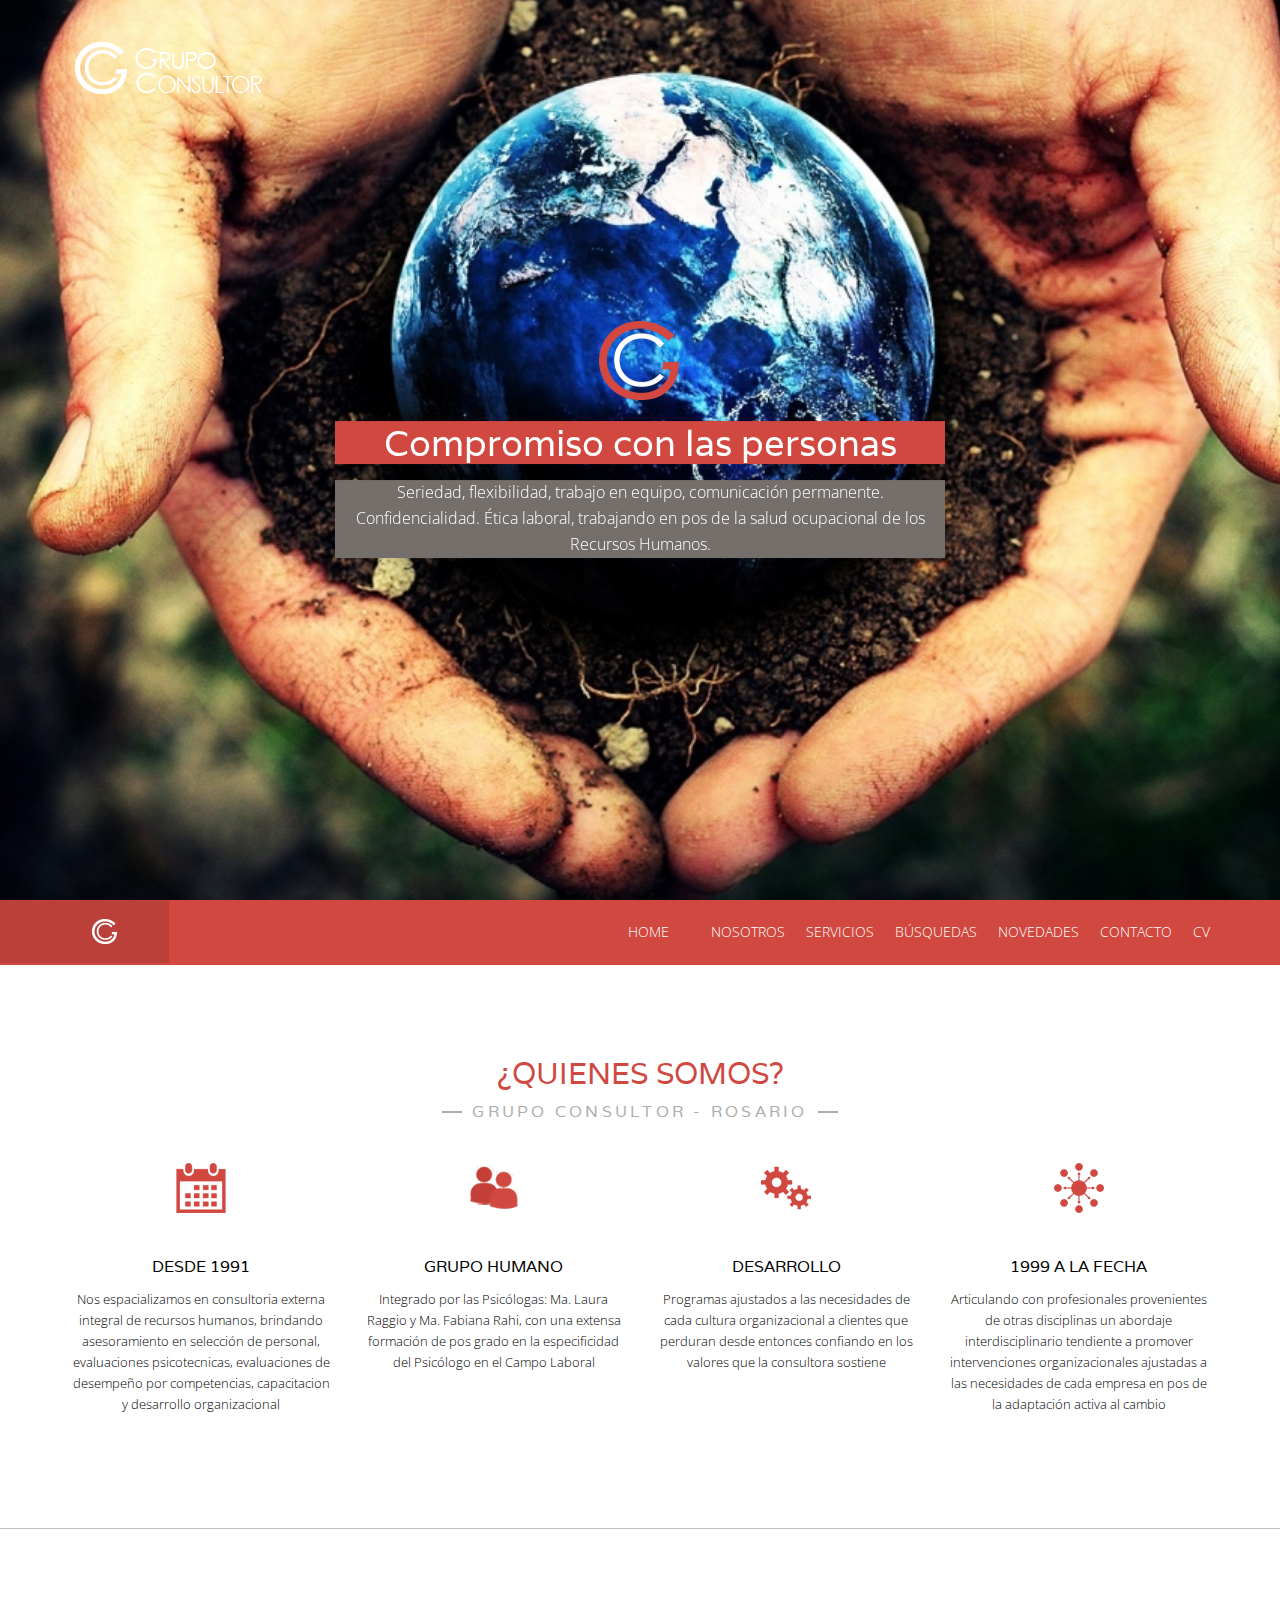
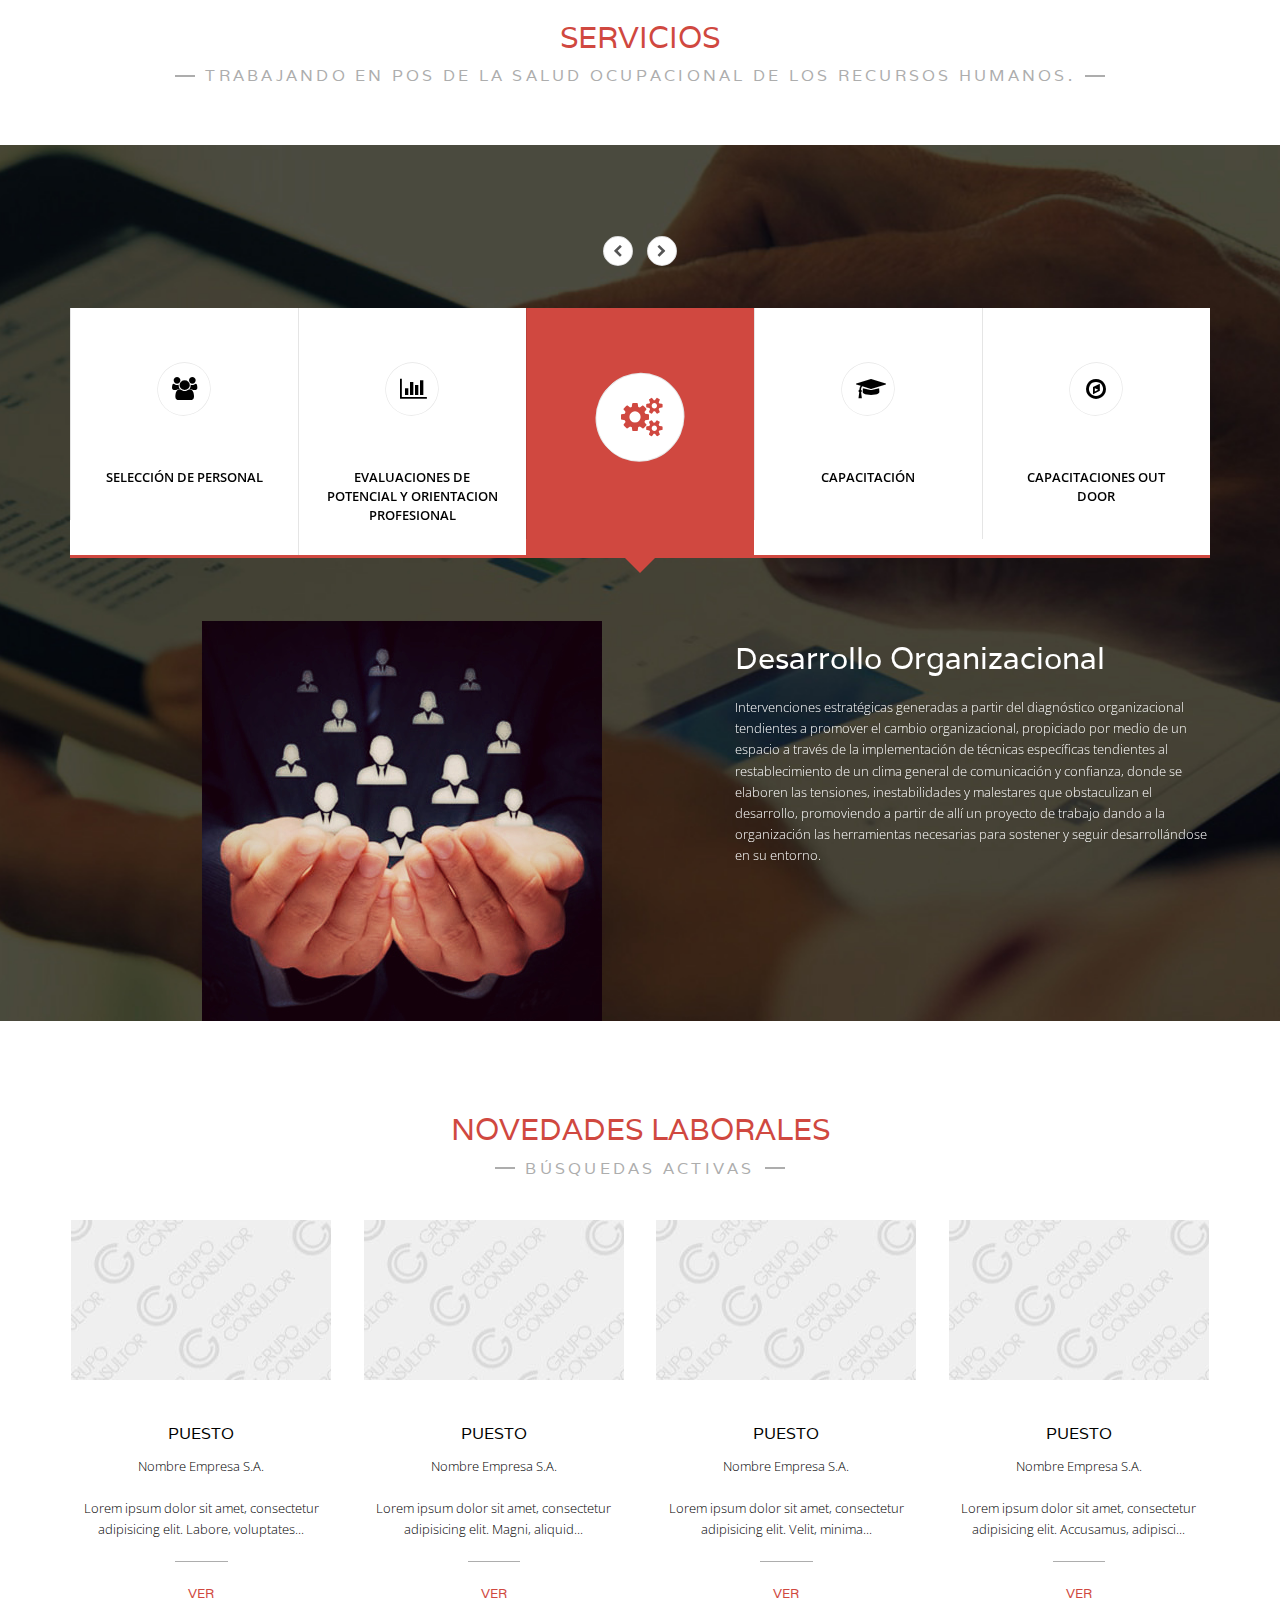
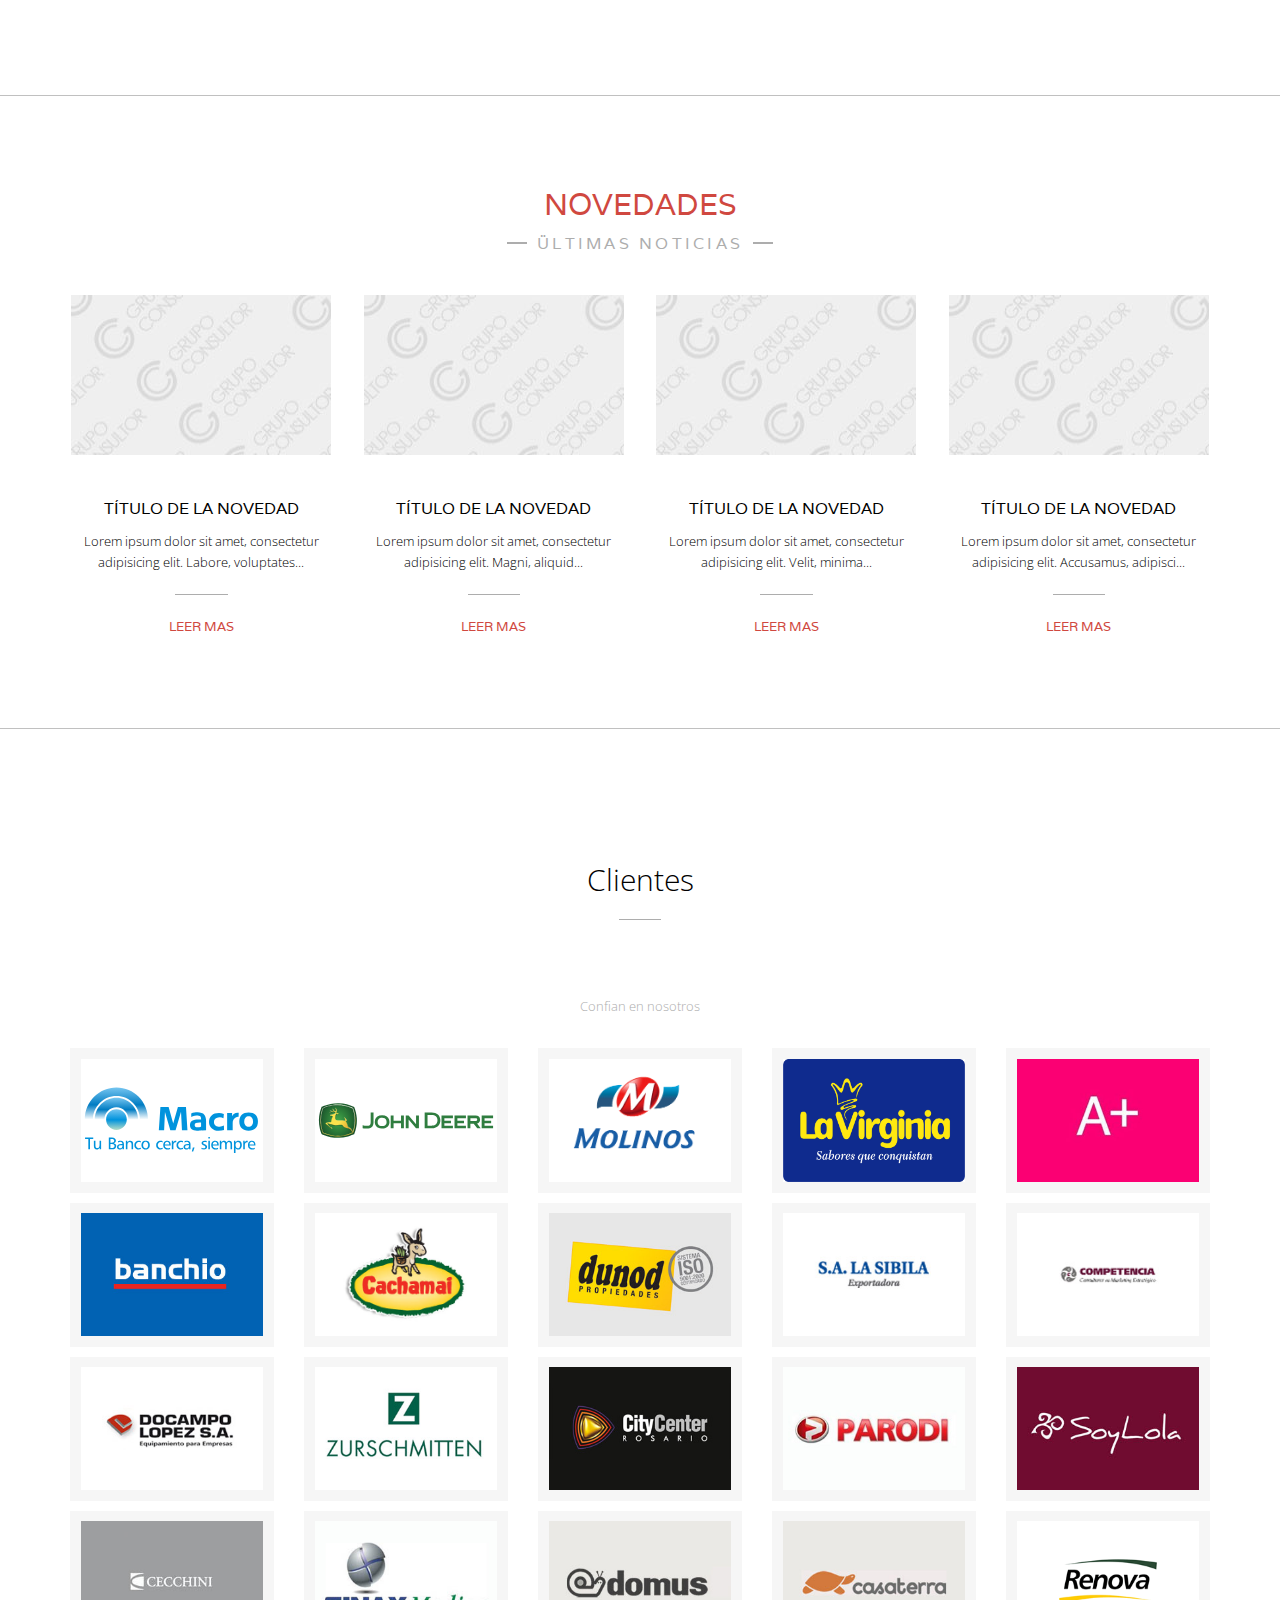
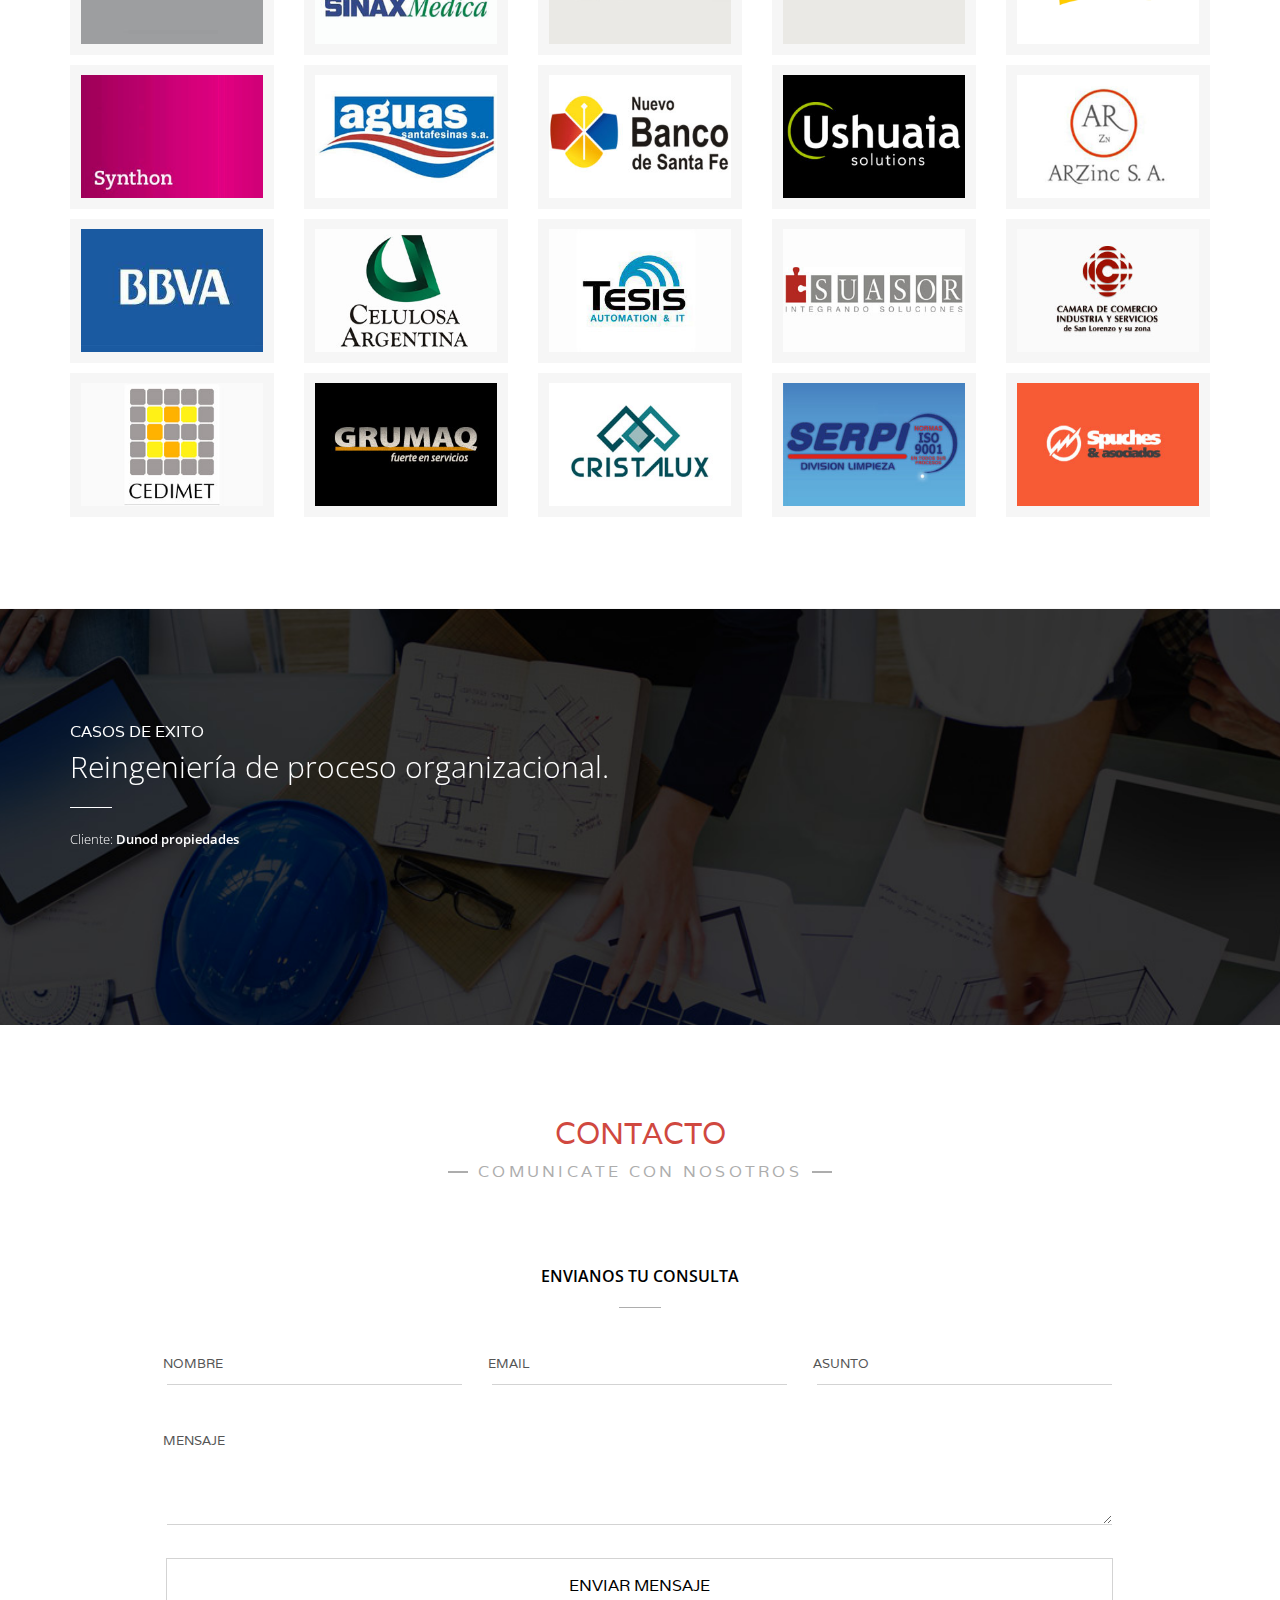
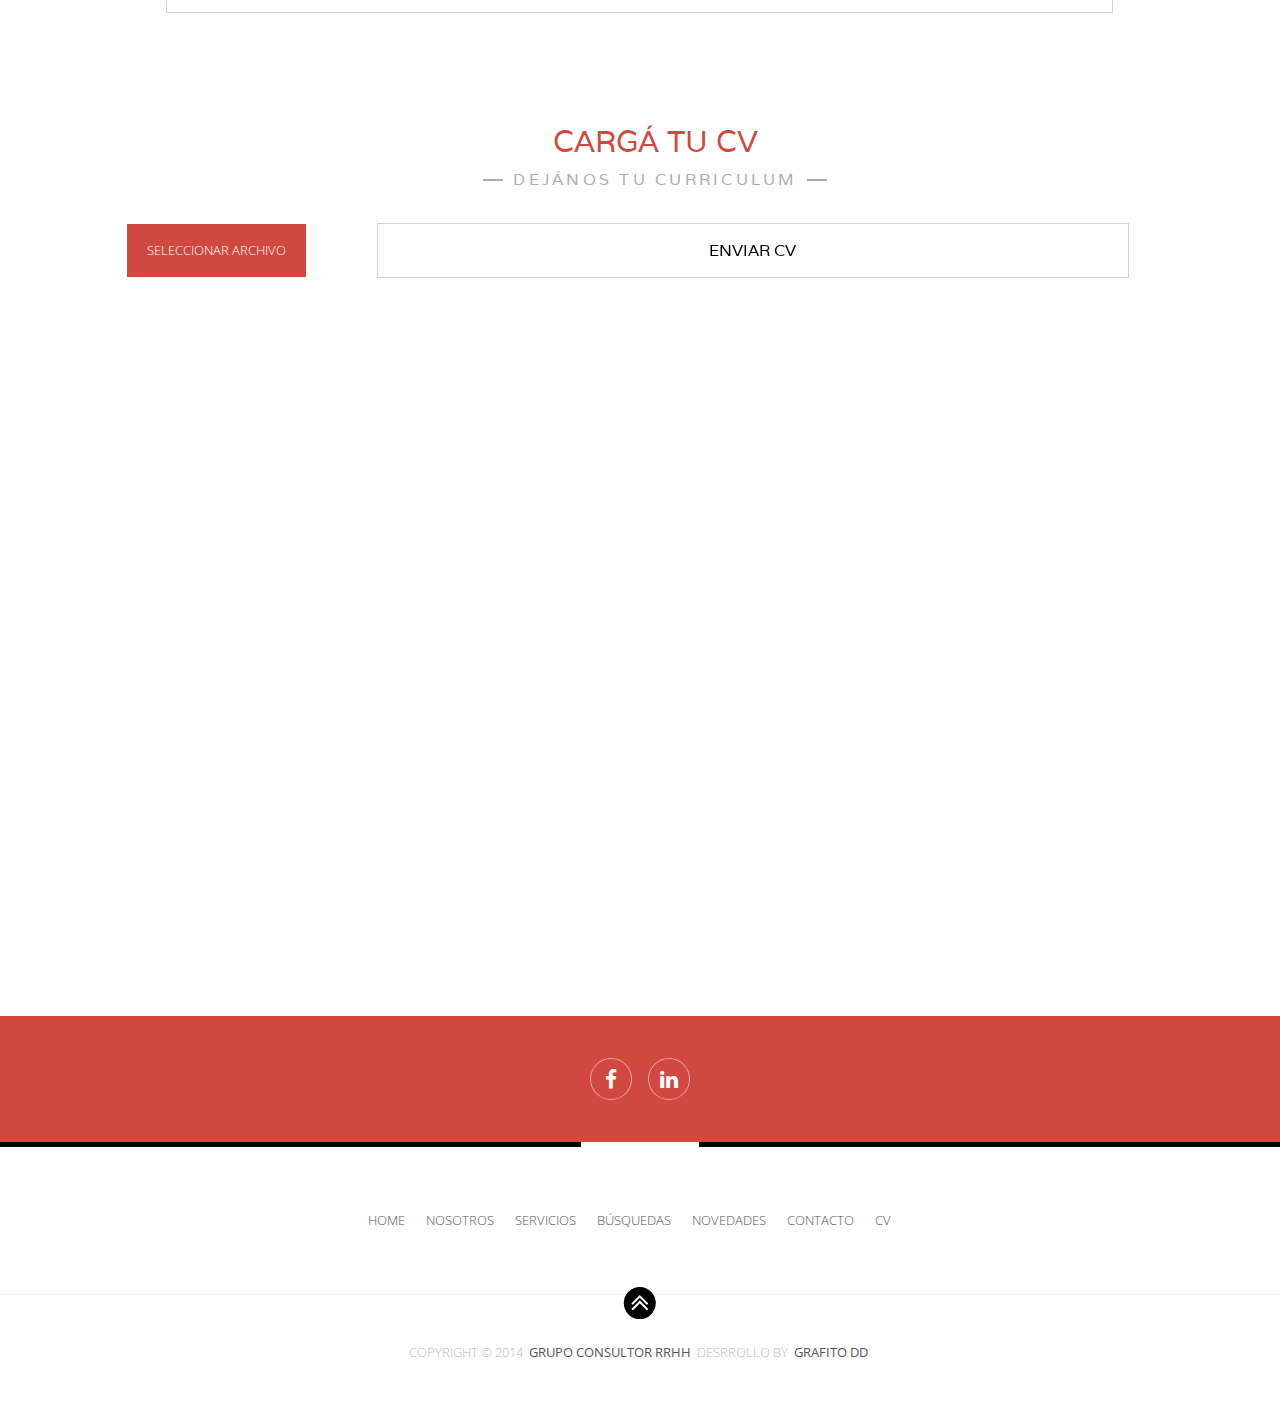
<file: index.html>
<!doctype html>
<html lang="en" class="no-js">
    <head>
        <meta charset="utf-8">
        <!--[if IE]><meta http-equiv='X-UA-Compatible' content='IE=edge,chrome=1'><![endif]-->
        <meta name="viewport" content="width=device-width, initial-scale=1">
        <title>Grupo Consultor RRHH</title>
        <meta name="description" content="">
        <link rel="shortcut icon" href="images/cuz.png">

        <link href='http://fonts.googleapis.com/css?family=Open+Sans:400,300,600,700,800|Varela' rel='stylesheet' type='text/css'>
        <link rel="stylesheet" href="styles/screen.css">

        <script src="scripts/components/require.js" data-main="scripts/options"></script>
    </head>
<body data-preloader="on">
    <!--[if lt IE 9]>
      <p class="browsehappy">You are using an <strong>outdated</strong> browser. Please <a href="http://browsehappy.com/">upgrade your browser</a> to improve your experience.</p>
    <![endif]-->

    <div id="home" data-smooth-scroll="on">
        <section class="box-intro-large">
           
            <div class="intro-container" data-box-img="images/bg-header.jpg">
                <div class="box-img"><span></span></div>
                <div class="container">
                    <div class="row">
                        <div class="col-md-12">
                            <div class="intro-logo">
                                <a href="#"><img src="images/load.svg" data-src="images/logo-intro.png" alt="logo intro"></a>
                            </div>
                        </div>
                    </div>                         
                </div> 

                <div class="container intro-center">
                    <div class="row">
                        <div class="col-md-6 col-md-offset-3">
                            <div class="text-center text-white">
                                <img src="images/load.svg" data-src="images/cuz.png" alt="cuz"><p>
                                <h3 class="no-margin-header">Compromiso con las personas</h3>
                                <p class="uppercase-header">Seriedad, flexibilidad, trabajo en equipo, comunicación permanente. Confidencialidad. Ética laboral, trabajando en pos de la salud ocupacional de los Recursos Humanos.</p>
                            </div>
                        </div>
                    </div> 
                </div>
            </div>
        </section>

        <header class="main-header" data-sticky="true">
            <section class="header-navbar bg-alpha" data-menu-scroll="true">
                <div class="container">
                    <div class="row">
                        <div class="col-sm-2 col-xs-4">
                            <figure class="identity">
                            	<a href="index.html">
                            		<img alt="Theme logo" src="images/logo.png">
                            	</a>
                            </figure>
                        </div> 
                        <div class="col-sm-10 col-xs-8">
                            <nav class="main-nav">
                            	<a href="#" class="responsive-menu align-right"><i class="icon-333 font-2x text-white"></i></a>
                            	<ul class="inline-list align-right uppercase">   			
                            		<li><a href="#home">Home</a><li>
                            		<li><a href="#about">Nosotros</a></li>
                            		<li><a href="#services">Servicios</a></li>
                            		<li><a href="#busquedas">Búsquedas</a></li>
                            		<li><a href="#news">Novedades</a></li>
                            		<li><a href="#contact">Contacto</a></li>
                            		<li><a href="#cv">CV</a></li>
                            	</ul>
                            </nav>
                        </div> 
                    </div> 
                </div> 
            </section> 
        </header> 

		<section id="about" class="box">
			<div class="container">
				<div class="row">
					<div class="col-md-12">
						<div class="fancy-title text-center uppercase">
							<h4 class="text-alpha">¿QUIENES SOMOS?</h4>
							<h6 class="text-grey text-air">Grupo Consultor - Rosario</h6>
						</div>
						<div class="space-1x"></div>
					</div>
				</div> 
				<div class="row">
					<ul class="loop-features clean-list">
						<li class="col-md-3 col-sm-6">
							<div class="feature-item text-center">
								<div class="featured-icon align-center">
									<img src="images/icon-inicio.png">
								</div>			
								<h6 class="uppercase">Desde 1991</h6>
								<p>Nos espacializamos en  consultoria externa  integral de recursos humanos, brindando asesoramiento en selección de personal, evaluaciones psicotecnicas, evaluaciones de desempeño por competencias, capacitacion y desarrollo organizacional</p>
							</div>
						</li>
						<li class="col-md-3 col-sm-6">
							<div class="feature-item text-center">
								<div class="featured-icon align-center">
									<img src="images/icon-equipo.png">
								</div>			
								<h6 class="uppercase">Grupo humano</h6>
								<p>Integrado por las Psicólogas: Ma. Laura Raggio y Ma. Fabiana Rahi, con una extensa formación de pos grado en la especificidad del Psicólogo en el Campo Laboral</p>
							</div>
						</li>
						<li class="col-md-3 col-sm-6">
							<div class="feature-item text-center">
								<div class="featured-icon align-center">
									<img src="images/icon-desarrollo.png">
								</div>			
								<h6 class="uppercase">Desarrollo</h6>
								<p>Programas ajustados a las necesidades de cada cultura organizacional a clientes que perduran desde entonces confiando en los valores que la consultora sostiene</p>
							</div>
						</li>
						<li class="col-md-3 col-sm-6">
							<div class="feature-item text-center">
								<div class="featured-icon align-center">
									<img src="images/icon-articular.png">
								</div>			
								<h6 class="uppercase">1999 a la fecha</h6>
								<p>Articulando con profesionales provenientes de otras disciplinas un abordaje interdisciplinario tendiente a promover intervenciones organizacionales ajustadas a las necesidades de cada empresa en pos de la adaptación activa al cambio</p>
							</div>
						</li>
					</ul>
				</div> 
			</div> 
		</section> 

		<section id="services" class="box box-title">
			<div class="container">
				<div class="row">
					<div class="col-md-12">
						<div class="fancy-title text-center uppercase">
							<h4 class="text-alpha">Servicios</h4>
							<h6 class="text-grey text-air">Trabajando en pos de la salud ocupacional de los Recursos Humanos.</h6>
						</div>
					</div>
				</div> 
			</div> 
		</section> 

		<section class="box box-no-bottom" data-box-img="images/servicios.jpg">
			<div class="box-img"><span></span></div>
			<div class="container">
				<div class="row">
					<div class="col-md-12">
						<div id="big-tabs-nav" class="slide-navigation align-center">
							<ul class="inline-list">
								<li>
									<a href="#" class="bg-white" data-target="prev">
										<i class="icon-110"></i>
									</a>
								</li>
								<li>
									<a href="#" class="bg-white" data-target="next">
										<i class="icon-111"></i>
									</a>
								</li>
							</ul>
						</div>
						<div class="big-tabs" data-sudo-slider='{"slideCount":5, "moveCount":1, "customLink":"#big-tabs-nav a, .big-tabs li", "continuous":true}'>
							<ul class="clean-list">
								<li data-target="4">
									<div class="tab-item uppercase text-center">
										<div class="shape-square bg-white">
											<i class="icon-524 font-6x"></i>
										</div>
										<h6 class="font-alpha"><small>Selección de personal</small></h6>
									</div>
								</li>
								<li data-target="5">
									<div class="tab-item uppercase text-center">
										<div class="shape-square bg-white">
											<i class="icon-44 font-6x"></i>
										</div>
										<h6 class="font-alpha"><small>Evaluaciones de potencial y orientacion profesional</small></h6>
									</div>
								</li>
								<li data-target="1" class="active-big-tab">
									<div class="tab-item uppercase text-center">
										<div class="shape-square bg-white">
											<i class="icon-130 font-6x"></i>
										</div>
										<h6 class="font-alpha"><small>Desarrollo organizacional</small></h6>
									</div>
								</li>
								<li data-target="2">
									<div class="tab-item uppercase text-center">
										<div class="shape-square bg-white">
											<i class="icon-247 font-6x"></i>
										</div>
										<h6 class="font-alpha"><small>Capacitación</small></h6>
									</div>
								</li>
								<li data-target="3">
									<div class="tab-item uppercase text-center">
										<div class="shape-square bg-white">
											<i class="icon-136 font-6x"></i>
										</div>
										<h6 class="font-alpha"><small>Capacitaciones Out Door</small></h6>
									</div>
								</li>
							</ul>
						</div>

						<div class="big-tabs-content" data-sudo-slider='{"customLink":"#big-tabs-nav a, .big-tabs li", "continuous":true}'>
							<ul class="inline-list">
								<li class="row">
									<div class="col-md-7">
										<figure class="text-center no-margin">
											<img src="images/desarrollo-organizacional.jpg" alt="Desarrollo Organizacional">
										</figure>
									</div>
									<div class="col-md-5">
										<h4>Desarrollo Organizacional</h4>
										<p>Intervenciones estratégicas generadas a partir del diagnóstico organizacional tendientes a promover el cambio organizacional, propiciado por medio de un espacio a través  de la implementación de técnicas específicas tendientes al restablecimiento de un clima general de comunicación y confianza, donde se elaboren las tensiones,  inestabilidades y malestares  que obstaculizan el desarrollo, promoviendo a partir de allí un proyecto de trabajo dando a la organización las herramientas necesarias para sostener y seguir desarrollándose en su entorno.</p>
									</div>
								</li>
								<li class="row">
									<div class="col-md-7">
										<figure class="text-center no-margin">
											<img src="images/servicios-rrhh.jpg" alt="Capacitación">
										</figure>
									</div>
									<div class="col-md-5">
										<h4>Capacitación</h4>
										<p>Todos nuestros cursos poseen instancias de práctica. Utilizamos estudios de caso, damatizaciones, videos, filmaciones, diseños de proyectos y toda una amplia gama de técnicas grupales (juegos vivenciales y de supervivencia). Las cuales pueden llevarse a cabo in-company o bien outdoor, de acuerdo al requerimiento de la empresa.  Los programas de capacitación  se realizan sobre la demanda  singular de cada Compañía, en base a la temática que la misma considere trabajar. </p>
										<p>No obstante se brinda un asesoramiento conjunto en pos de que haya un retorno de la capacitación realizada a largo plazo. </p>
									</div>
								</li>
								<li class="row">
									<div class="col-md-7">
										<figure class="text-center no-margin">
											<img src="images/capacitacion-outdoor.jpg" alt="Capacitaciones Out–Door">
										</figure>
									</div>
									<div class="col-md-5">
										<h4>Capacitaciones Out–Door</h4>
										<p>El entrenamiento Outdoor  es la combinación de la formación tradicional en la empresa con ejercicios al aire libre y una metodología basada en el aprendizaje a través de la experiencia directa. En los programas  Outdoor  se realizan actividades que combinan la competitividad deportiva, la diversión y el trabajo en equipo, abordándose aquellos aspectos que resultan cruciales para la gestión de los Recursos Humanos en toda organización, siendo el elemento diferenciador un entorno diferente donde se busca potenciar en los participantes una serie de habilidades y comportamientos que les serán muy útiles en el trabajo diario. </p>
									</div>
								</li>
								<li class="row">
									<div class="col-md-7">
										<figure class="text-center no-margin">
											<img src="images/seleccion-personal.jpg" alt="Selección de personal">
										</figure>
									</div>
									<div class="col-md-5">
										<h4>Seleccion de personal</h4>
										<p>En la actualidad es  reconocida la importancia que tiene el "capital humano"  como factor de éxito de una empresa. La calidad del "capital humano" con que cuente una empresa será una cuestión vital para que se alcancen los objetivos establecidos y para ello es indispensable tener un adecuado proceso de selección de personal. </p>
										<p>Nuestro servicio se orienta a es escoger y calificar los candidatos más adecuados para responder a las necesidades que plantea la organización, analizando previamente su cultura para poder, a partir de allí, comenzar el proceso integral de selección armándolo a la medida de la empresa cliente.</p>
									</div>
								</li>
								<li class="row">
									<div class="col-md-7">
										<figure class="text-center no-margin">
											<img src="images/busqueda.jpg" alt="Evaluaciones de potencial y orientacion de carrera profesional">
										</figure>
									</div>
									<div class="col-md-5">
										<h4>Evaluaciones de potencial y orientacion de carrera profesional</h4>
										<p>Identificar profesionales de alto potencial para futuras promociones a puestos directivos y de relevancia, o bien  a candidatos preseleccionados en procesos de reclutamiento, para determinar puntos de mejora a profundizar en procesos de desarrollo (coaching, mentoring)</p>

										<p>Orientación a profesionales  frente a un cambio laboral personal.</p>
									</div>
								</li>
							</ul>
						</div>
					</div>
				</div> 
			</div> 
		</section> 

		<section id="busquedas" class="box">
			<div class="container">
				<div class="row">
					<div class="col-md-12">
						<div class="fancy-title text-center uppercase">
							<h4 class="text-alpha">Novedades laborales</h4>
							<h6 class="text-grey text-air">Búsquedas activas</h6>
						</div>
						<div class="space-1x"></div>
					</div>
				</div> 
				<div class="row">
					<ul class="loop-features clean-list">
						<li class="col-md-3 col-sm-6">
							<div class="feature-item text-center">
								<div class="featured-icon align-center">
									<a href="busqueda.html"><img src="images/novedad.jpg"></i></a>
								</div>			
								<h6 class="uppercase"><a href="busqueda.html">Puesto</a></h6>
								<p>Nombre Empresa S.A.</p>
								<p>Lorem ipsum dolor sit amet, consectetur adipisicing elit. Labore, voluptates...</p>
								<hr class="hr-20 align-center">
								<a href="busqueda.html" class="font-beta uppercase text-alpha">Ver</a>
							</div>
						</li>
						<li class="col-md-3 col-sm-6">
							<div class="feature-item text-center">
								<div class="featured-icon align-center">
									<a href="busqueda.html"><img src="images/novedad.jpg"></i></a>
								</div>			
								<h6 class="uppercase"><a href="busqueda.html">Puesto</a></h6>
								<p>Nombre Empresa S.A.</p>
								<p>Lorem ipsum dolor sit amet, consectetur adipisicing elit. Magni, aliquid...</p>
								<hr class="hr-20 align-center">
								<a href="busqueda.html" class="font-beta uppercase text-alpha">Ver</a>
							</div>
						</li>
						<li class="col-md-3 col-sm-6">
							<div class="feature-item text-center">
								<div class="featured-icon align-center">
									<a href="busqueda.html"><img src="images/novedad.jpg"></i></a>
								</div>			
								<h6 class="uppercase"><a href="busqueda.html">Puesto</a></h6>
								<p>Nombre Empresa S.A.</p>
								<p>Lorem ipsum dolor sit amet, consectetur adipisicing elit. Velit, minima...</p>
								<hr class="hr-20 align-center">
								<a href="busqueda.html" class="font-beta uppercase text-alpha">Ver</a>
							</div>
						</li>
						<li class="col-md-3 col-sm-6">
							<div class="feature-item text-center">
								<div class="featured-icon align-center">
									<a href="busqueda.html"><img src="images/novedad.jpg"></i></a>
								</div>			
								<h6 class="uppercase"><a href="busqueda.html">Puesto</a></h6>
								<p>Nombre Empresa S.A.</p>
								<p>Lorem ipsum dolor sit amet, consectetur adipisicing elit. Accusamus, adipisci...</p>
								<hr class="hr-20 align-center">
								<a href="busqueda.html" class="font-beta uppercase text-alpha">Ver</a>
							</div>
						</li>
					</ul>
				</div> 
			</div> 
		</section> 

		<section id="news" class="box">
			<div class="container">
				<div class="row">
					<div class="col-md-12">
						<div class="fancy-title text-center uppercase">
							<h4 class="text-alpha">Novedades</h4>
							<h6 class="text-grey text-air">Ültimas noticias</h6>
						</div>
						<div class="space-1x"></div>
					</div>
				</div> 
				<div class="row">
					<ul class="loop-features clean-list">
						<li class="col-md-3 col-sm-6">
							<div class="feature-item text-center">
								<div class="featured-icon align-center">
									<a href="novedad.html"><img src="images/novedad.jpg"></i></a>
								</div>			
								<h6 class="uppercase"><a href="novedad.html">Título de la novedad</a></h6>
								<p>Lorem ipsum dolor sit amet, consectetur adipisicing elit. Labore, voluptates...</p>
								<hr class="hr-20 align-center">
								<a href="novedad.html" class="font-beta uppercase text-alpha">Leer mas</a>
							</div>
						</li>
						<li class="col-md-3 col-sm-6">
							<div class="feature-item text-center">
								<div class="featured-icon align-center">
									<a href="novedad.html"><img src="images/novedad.jpg"></i></a>
								</div>			
								<h6 class="uppercase"><a href="novedad.html">Título de la novedad</a></h6>
								<p>Lorem ipsum dolor sit amet, consectetur adipisicing elit. Magni, aliquid...</p>
								<hr class="hr-20 align-center">
								<a href="novedad.html" class="font-beta uppercase text-alpha">Leer mas</a>
							</div>
						</li>
						<li class="col-md-3 col-sm-6">
							<div class="feature-item text-center">
								<div class="featured-icon align-center">
									<a href="novedad.html"><img src="images/novedad.jpg"></i></a>
								</div>			
								<h6 class="uppercase"><a href="novedad.html">Título de la novedad</a></h6>
								<p>Lorem ipsum dolor sit amet, consectetur adipisicing elit. Velit, minima...</p>
								<hr class="hr-20 align-center">
								<a href="novedad.html" class="font-beta uppercase text-alpha">Leer mas</a>
							</div>
						</li>
						<li class="col-md-3 col-sm-6">
							<div class="feature-item text-center">
								<div class="featured-icon align-center">
									<a href="novedad.html"><img src="images/novedad.jpg"></i></a>
								</div>			
								<h6 class="uppercase"><a href="novedad.html">Título de la novedad</a></h6>
								<p>Lorem ipsum dolor sit amet, consectetur adipisicing elit. Accusamus, adipisci...</p>
								<hr class="hr-20 align-center">
								<a href="novedad.html" class="font-beta uppercase text-alpha">Leer mas</a>
							</div>
						</li>
					</ul>
				</div> 
			</div> 
		</section> 

		<section class="box box-sep">
			<div class="container">
				<div class="row">
					<div class="col-md-12">
						<div class="text-center">
							<h4 class="font-alpha">Clientes</h4>
							<hr class="hr-10 align-center">
							<div class="spcae-2x"></div>
						</div>
					</div>
				</div> 

				<div class="row">
					<div class="col-md-12">
						<div class="text-center text-grey">
							<br>
							<br>
							<p>Confian en nosotros</p>	
						</div>
					</div>
				</div> 

				<div class="row">
					<ul class="clean-list partner-loop">
						<li class="col-md-05">
							<div class="partner-item bg-light-grey text-center">
								<a><img src="images/logos/Logo_Banco_Macro.svg" alt="Banco Macro"></a>
							</div>
						</li>
						<li class="col-md-05">
							<div class="partner-item bg-light-grey text-center">
								<a><img src="images/logos/John_Deere_logo.svg" alt="partner 2"></a>
							</div>
						</li>
						<li class="col-md-05">
							<div class="partner-item bg-light-grey text-center">
								<a><img src="images/logos/molinos.png" alt="partner 3"></a>
							</div>
						</li>
						<li class="col-md-05">
							<div class="partner-item bg-light-grey text-center">
								<a><img src="images/logos/logo_lavirginia.jpg" alt="partner 4"></a>
							</div>
						</li>
						<li class="col-md-05">
							<div class="partner-item bg-light-grey text-center">
								<a><img src="images/logos/a+-ropa.jpg" alt="partner 5"></a>
							</div>
						</li>
						<li class="col-md-05">
							<div class="partner-item bg-light-grey text-center">
								<a><img src="images/logos/banchio.jpg" alt="partner 5"></a>
							</div>
						</li>
						<li class="col-md-05">
							<div class="partner-item bg-light-grey text-center">
								<a><img src="images/logos/cachamai.jpg" alt="partner 5"></a>
							</div>
						</li>
						<li class="col-md-05">
							<div class="partner-item bg-light-grey text-center">
								<a><img src="images/logos/dunod.jpg" alt="partner 5"></a>
							</div>
						</li>
						<li class="col-md-05">
							<div class="partner-item bg-light-grey text-center">
								<a><img src="images/logos/sibila.jpg" alt="partner 5"></a>
							</div>
						</li>
						<li class="col-md-05">
							<div class="partner-item bg-light-grey text-center">
								<a><img src="images/logos/competencia.jpg" alt="partner 5"></a>
							</div>
						</li>

						<li class="col-md-05">
							<div class="partner-item bg-light-grey text-center">
								<a><img src="images/logos/docampo-lopez.jpg" alt="partner 5"></a>
							</div>
						</li>
						<li class="col-md-05">
							<div class="partner-item bg-light-grey text-center">
								<a><img src="images/logos/zurschmiten.jpg" alt="partner 5"></a>
							</div>
						</li>
						<li class="col-md-05">
							<div class="partner-item bg-light-grey text-center">
								<a><img src="images/logos/city-center.jpg" alt="partner 5"></a>
							</div>
						</li>
						<li class="col-md-05">
							<div class="partner-item bg-light-grey text-center">
								<a><img src="images/logos/parodi.jpg" alt="partner 5"></a>
							</div>
						</li>
						<li class="col-md-05">
							<div class="partner-item bg-light-grey text-center">
								<a><img src="images/logos/soy-lola.jpg" alt="partner 5"></a>
							</div>
						</li>
						<li class="col-md-05">
							<div class="partner-item bg-light-grey text-center">
								<a><img src="images/logos/cechini-logo.jpg" alt="partner 5"></a>
							</div>
						</li>
						<li class="col-md-05">
							<div class="partner-item bg-light-grey text-center">
								<a><img src="images/logos/sinax-medica.jpg" alt="partner 5"></a>
							</div>
						</li>
						<li class="col-md-05">
							<div class="partner-item bg-light-grey text-center">
								<a><img src="images/logos/domus-logo.jpg" alt="partner 5"></a>
							</div>
						</li>
						<li class="col-md-05">
							<div class="partner-item bg-light-grey text-center">
								<a><img src="images/logos/casaterra-logo.jpg" alt="partner 5"></a>
							</div>
						</li>
						<li class="col-md-05">
							<div class="partner-item bg-light-grey text-center">
								<a><img src="images/logos/renova-logo.gif" alt="Renova"></a>
							</div>
						</li>
						<li class="col-md-05">
							<div class="partner-item bg-light-grey text-center">
								<a><img src="images/logos/synthon-logo.jpg" alt="Synthon"></a>
							</div>
						</li>
						<li class="col-md-05">
							<div class="partner-item bg-light-grey text-center">
								<a><img src="images/logos/aguas.jpg" alt="aguas"></a>
							</div>
						</li>
						<li class="col-md-05">
							<div class="partner-item bg-light-grey text-center">
								<a><img src="images/logos/banco-stafe.jpg" alt="banco"></a>
							</div>
						</li>
						<li class="col-md-05">
							<div class="partner-item bg-light-grey text-center">
								<a><img src="images/logos/ushuaia.jpg" alt="ushuaia"></a>
							</div>
						</li>
						<li class="col-md-05">
							<div class="partner-item bg-light-grey text-center">
								<a><img src="images/logos/arzinc.jpg" alt="arzinc"></a>
							</div>
						</li>
						<li class="col-md-05">
							<div class="partner-item bg-light-grey text-center">
								<a><img src="images/logos/bbva.jpg" alt="bbva"></a>
							</div>
						</li>
						<li class="col-md-05">
							<div class="partner-item bg-light-grey text-center">
								<a><img src="images/logos/celulosa.jpg" alt="celulosa"></a>
							</div>
						</li>
						<li class="col-md-05">
							<div class="partner-item bg-light-grey text-center">
								<a><img src="images/logos/tesis.jpg" alt="tesis"></a>
							</div>
						</li>
						<li class="col-md-05">
							<div class="partner-item bg-light-grey text-center">
								<a><img src="images/logos/suasor.jpg" alt="suasor"></a>
							</div>
						</li>
						<li class="col-md-05">
							<div class="partner-item bg-light-grey text-center">
								<a><img src="images/logos/comercio.jpg" alt="comercio"></a>
							</div>
						</li>
						<li class="col-md-05">
							<div class="partner-item bg-light-grey text-center">
								<a><img src="images/logos/cedimet.jpg" alt="cedimet"></a>
							</div>
						</li>
						<li class="col-md-05">
							<div class="partner-item bg-light-grey text-center">
								<a><img src="images/logos/grumaq.jpg" alt="grumaq"></a>
							</div>
						</li>
						<li class="col-md-05">
							<div class="partner-item bg-light-grey text-center">
								<a><img src="images/logos/cristalux.jpg" alt="cristalux"></a>
							</div>
						</li>
						<li class="col-md-05">
							<div class="partner-item bg-light-grey text-center">
								<a><img src="images/logos/serpi.jpg" alt="serpi"></a>
							</div>
						</li>
						<li class="col-md-05">
							<div class="partner-item bg-light-grey text-center">
								<a><img src="images/logos/spuches.jpg" alt="spuches"></a>
							</div>
						</li>

					</ul>		

				</div> 
				
			</div> 
		</section> 

		<section class="box" data-box-img="images/section-9.jpg">
	 		<div class="box-img"><span></span></div>
	 		<div class="container">
	 			<div class="row">
	 				<div class="col-md-12">
	 					<div class="text-white">
	 						<h6 class="uppercase">Casos de exito</h6>
	 						<h4 class="font-alpha no-margin">Reingeniería de proceso organizacional.</h4>
	 						<hr class="hr-10 bg-white">
	 						<p>Cliente:  <b>Dunod propiedades</b></p>
	 						<div class="space-3x"></div>
	 					</div>
	 				</div>
	 			</div> 
	 		</div> 
	 	</section> 

		<section id="contact" class="box">
			<div class="container">
				<div class="row">
					<div class="col-md-12">
						<div class="fancy-title text-center uppercase">
							<h4 class="text-alpha">Contacto</h4>
							<h6 class="text-grey text-air">Comunicate con nosotros</h6>
						</div>
					</div>
				</div> 

				<div class="row">
					<div class="col-md-10 col-md-offset-1">
						<div class="space-2x"></div>
						<h6 class="font-alpha uppercase text-center"><b>Envianos tu consulta</b></h6>
						<hr class="hr-10 align-center">
						<form action="#" class="slim-form full-inputs row">
							<p class="col-md-4">
								<input type="text" name="nombre" required >
								<span class="uppercase font-beta text-beta">Nombre</span>
							</p>
							<p class="col-md-4">
								<input type="email" name="email" required >
								<span class="uppercase font-beta text-beta">Email</span>
							</p>
							<p class="col-md-4">
								<input type="text" name="asunto" required >
								<span class="uppercase font-beta text-beta">Asunto</span>
							</p>
							<p class="col-md-12">
								<textarea name="mensaje" required ></textarea>
								<span class="uppercase font-beta text-beta">Mensaje</span>
							</p>
							<p class="col-md-12">
								<button class="button-lg button-outline make-full uppercase">Enviar mensaje</button>
							</p>
						</form>
					</div>
				</div> 

				<section id="cv" class="box box-title">
					<div class="container">
						<div class="row">
							<div class="col-md-12">
								<div class="fancy-title text-center uppercase">
									<h4 class="text-alpha">Cargá tu CV</h4>
									<h6 class="text-grey text-air">Dejános tu curriculum</h6>
									<br/>

									<form action="#" class="slim-form full-inputs row">
										<p class="col-xs-12 col-md-3">
										  	<label class="myLabel">
											    <input type="file" value="" required/>
											    <span>Seleccionar archivo</span>
											</label>
										</p>
										<p class="col-xs-12 col-md-8">
											<button class="button-lg button-outline make-full uppercase">Enviar CV</button>
										</p>
									</form>

								</div>
							</div>
						</div> 
					</div> 
				</section> 

				<div class="row">
					<div class="col-md-12">
						<div class="space-4x"></div>
						<div class="vector-map">
							<iframe src="https://www.google.com/maps/embed?pb=!1m14!1m8!1m3!1d3348.240331004081!2d-60.6421404!3d-32.9446637!3m2!1i1024!2i768!4f13.1!3m3!1m2!1s0x95b7ab17c5ea247f%3A0x61d93824921f8bf4!2sCorrientes+729%2C+Rosario%2C+Santa+Fe!5e0!3m2!1ses!2sar!4v1429220302902" width="1140" height="456" frameborder="0" style="border:0;pointer-events:none;"></iframe>
						</div>
					</div>
				</div> 
			</div> 
		</section> 

		<footer class="main-footer">
			<section class="footer-social bg-alpha">
				<div class="container">
					<div class="row">
						<div class="col-md-12">
							<ul class="inline-list social-networks align-center text-white">
								<li class="facebook-network">
									<a href="https://www.facebook.com/grupoconsultor.rr.hh" target="_blank"><i class="icon-182"></i></a>
								</li>
								<!-- <li class="twitter-network">
									<a href="#twitter"><i class="icon-510"></i></a>
								</li> -->
								<li class="linkedin-network">
									<a href="https://www.linkedin.com/profile/view?id=33527440" target="_blank"><i class="icon-297"></i></a>
								</li>
							</ul>
						</div>
					</div> 
				</div> 
			</section> 

			<section class="footer-menu-box">
				<div class="container">
					<div class="row">
						<div class="col-md-12">
							<ul class="inline-list footer-menu align-center uppercase">
								<li><a href="#home">Home</a><li>
                        		<li><a href="#about">Nosotros</a></li>
                        		<li><a href="#services">Servicios</a></li>
                        		<li><a href="#busquedas">Búsquedas</a></li>
                        		<li><a href="#news">Novedades</a></li>
                        		<li><a href="#contact">Contacto</a></li>
                        		<li><a href="#cv">CV</a></li>
							</ul>
						</div>
					</div> 
				</div> 
			</section> 

			<section class="footer-copyright">
				<div class="container">
					<div class="row">
						<div class="col-md-12">
							<p class="copyright align-center text-center uppercase">
								<span>copyright &copy; 2014 </span>
								<a href="http://grupoconsultorrrhh.com.ar/">Grupo Consultor RRHH </a>
								<span> desrrollo by </span>
								<a href="http://grafitodd.com.ar/" target="_blank">Grafito DD</a>	
							</p>
						</div>
					</div> 
				</div> 
			</section> 
		</footer> 

	</div> 
	
</body>
</html>
</file>
<file: styles/screen.css>
@charset "UTF-8";
/*    Unik - Multi-Purpose Parallax Template By TESLATHEMES.COM
 *    ------------------------------------------------------------------------------------------ */
/*    ==================== - Table of contents - ====================
 *
 *    # ===== - Core CSS
 *    #
 *    # * Reset       .........................   Normalize.css
 *    # * Base        .........................   Helpers and constants
 *    # * Type        .........................   Typography and baseline
 *    # * Bootstrap   .........................   Grid system
 *    # * Forms       .........................   Inputs, textarea
 *    # * Tables      .........................   Columns, rows only for data
 *    # * Buttons     .........................   Links, submits and buttons
 *    # * Animations  .........................   Keyframes
 *    # * Font icon   .........................   Font includes and helpers
 *    # * Wordpress   .........................   Default WP stuff
 *    #
 *    # ===== - UI components
 *    #
 *    # * Header    ......................... Logo, menu
 *    # * Footer    ......................... Social, menu, copyright
 *    # * Sections:   ......................... Sections
 *    # * Sidebar:  ......................... Sidebar, widgets
 *    # * Features:   ......................... Services
 *    # * Loops:      ......................... Display list of elements
 *    # * Misc:       ......................... Extra styles
 *    # * Zoom:       ......................... Zoom images */
/*    ==================== - Core CSS */
/*    ==================== - Reset - ==================== */
html {
  font-family: sans-serif;
  -ms-text-size-adjust: 100%;
  -webkit-text-size-adjust: 100%; }

body {
  margin: 0; }

article,
aside,
details,
figcaption,
figure,
footer,
header,
hgroup,
main,
menu,
nav,
section,
summary {
  display: block; }

audio,
canvas,
progress,
video {
  display: inline-block;
  vertical-align: baseline; }

audio:not([controls]) {
  display: none;
  height: 0; }

[hidden],
template {
  display: none; }

a {
  background-color: transparent; }

a:active,
a:hover {
  outline: 0; }

abbr[title] {
  border-bottom: 1px dotted; }

b,
strong {
  font-weight: bold; }

dfn {
  font-style: italic; }

h1 {
  font-size: 2em;
  margin: 0.67em 0; }

mark {
  background: #ff0;
  color: #000; }

small {
  font-size: 80%; }

sub,
sup {
  font-size: 75%;
  line-height: 0;
  position: relative;
  vertical-align: baseline; }

sup {
  top: -0.5em; }

sub {
  bottom: -0.25em; }

img {
  border: 0; }

svg:not(:root) {
  overflow: hidden; }

figure {
  margin: 1em 40px; }

hr {
  -moz-box-sizing: content-box;
  -webkit-box-sizing: content-box;
          box-sizing: content-box;
  height: 0; }

pre {
  overflow: auto; }

code,
kbd,
pre,
samp {
  font-family: monospace, monospace;
  font-size: 1em; }

select {
  border: 0; }

button,
input,
optgroup,
select,
textarea {
  color: inherit;
  font: inherit;
  margin: 0; }

button {
  overflow: visible; }

button,
select {
  text-transform: none; }

button,
html input[type="button"],
input[type="reset"],
input[type="submit"] {
  -webkit-appearance: button;
  cursor: pointer; }

button[disabled],
html input[disabled] {
  cursor: default; }

button::-moz-focus-inner,
input::-moz-focus-inner {
  border: 0;
  padding: 0; }

input {
  line-height: normal; }

input[type="checkbox"],
input[type="radio"] {
  -webkit-box-sizing: border-box;
     -moz-box-sizing: border-box;
          box-sizing: border-box;
  padding: 0; }

input[type="number"]::-webkit-inner-spin-button,
input[type="number"]::-webkit-outer-spin-button {
  height: auto; }

input[type="search"] {
  -webkit-appearance: textfield;
  -webkit-box-sizing: content-box;
  -moz-box-sizing: content-box;
  box-sizing: content-box; }

input[type="search"]::-webkit-search-cancel-button,
input[type="search"]::-webkit-search-decoration {
  -webkit-appearance: none; }

fieldset {
  border: 1px solid #c0c0c0;
  margin: 0 2px;
  padding: 0.35em 0.625em 0.75em; }

legend {
  border: 0;
  padding: 0; }

textarea {
  overflow: auto; }

optgroup {
  font-weight: bold; }

table {
  border-collapse: collapse;
  border-spacing: 0; }

td,
th {
  padding: 0; }

/*    ==================== - Base - ==================== */
* {
  -webkit-box-sizing: border-box;
     -moz-box-sizing: border-box;
          box-sizing: border-box; }
  *:before, *:after {
    -webkit-box-sizing: border-box;
       -moz-box-sizing: border-box;
            box-sizing: border-box; }

html, body {
  font: 13px "Open Sans", sans-serif;
  font-weight: 300;
  color: #000000;
  line-height: 1.618; }

.clearfix:before, .clearfix:after {
  content: " ";
  display: table; }
.clearfix:after {
  clear: both; }

figure {
  margin: 0 0 21.034px; }

img {
  max-width: 100%;
  height: auto;
  vertical-align: bottom; }

a {
  text-decoration: none; }
  a:hover {
    text-decoration: none; }

.fluid-width-video-wrapper {
  margin-bottom: 21.034px; }

html .align-left {
  display: table;
  margin-right: auto; }

html .align-right {
  display: table;
  margin-left: auto; }

html .align-center {
  display: table;
  margin-left: auto;
  margin-right: auto; }

html .no-margin {
  margin: 0;
  
   }

html .no-margin-header {
  margin: 0;
  background-color: #D04840;
   }

html .text-left {
  text-align: left; }

html .text-right {
  text-align: right; }

html .text-center {
  text-align: center; }

.clean-list, .inline-list, .inline-list > li ul {
  padding: 0;
  margin: 0;
  list-style: none; }
  .clean-list *, .inline-list *, .inline-list > li ul * {
    list-style: none; }

.inline-list:before, .inline-list:after {
  content: " ";
  display: table; }
.inline-list:after {
  clear: both; }
.inline-list > li {
  float: left; }

.uppercase {
  text-transform: uppercase;
  
   }

.uppercase-header {
  background-color: #756F6B; 
  font-size: 16px;
   }   

html .font-2x {
  font-size: 2em; }
html .font-3x {
  font-size: 3em; }
html .font-4x {
  font-size: 4em; }
html .font-5x {
  font-size: 5em; }
html .font-6x {
  font-size: 6em; }
html .font-7x {
  font-size: 7em; }
html .font-8x {
  font-size: 8em; }
html .font-9x {
  font-size: 9em; }
html .font-10x {
  font-size: 10em; }
html .font--1x {
  font-size: 1em; }
html .font--2x {
  font-size: 0.5em; }
html .font--3x {
  font-size: 0.33em; }
html .font-20 {
  font-size: 16.8272px; }

@media (max-width: 992px) {
  i.font-2x {
    font-size: 1.2em; } }

hr {
  margin: 21.034px 0;
  border: none;
  background: #adadad;
  height: 1px; }

.hr-10 {
  width: 10%;
  max-width: 42.068px; }

.hr-20 {
  width: 20%; }

.hr-air {
  margin: 63.102px 0; }

html .space-1x {
  padding-top: 21.034px; }
html .space-2x {
  padding-top: 42.068px; }
html .space-3x {
  padding-top: 63.102px; }
html .space-4x {
  padding-top: 84.136px; }
html .space-5x {
  padding-top: 105.17px; }
html .space-6x {
  padding-top: 126.204px; }

.box {
  padding: 7em 0; }

[data-box-img] {
  overflow: hidden;
  position: relative; }

.box-img {
  position: absolute;
  top: 0;
  right: 0;
  bottom: 0;
  left: 0;
  width: auto;
  height: auto;
  will-change: transform, opacity; }
  .box-img > span {
    position: absolute;
    top: -7em;
    right: 0;
    bottom: -7em;
    left: 0;
    background-position: center 0;
    -webkit-background-size: cover;
         -o-background-size: cover;
            background-size: cover; }

.box-text > *:first-child {
  margin-top: 0; }

.box-title {
  padding: 7em 0 3em 0; }

.box-buttons {
  padding: 3em 0 7em 0; }
  @media (max-width: 630px) {
    .box-buttons .col-xs-6 {
      width: 100%;
      text-align: center; }
      .box-buttons .col-xs-6 a {
        display: inline-block;
        margin: 10.517px 0; } }

.box-no-top {
  padding-top: 0; }

.box-no-bottom {
  padding-bottom: 0; }

.box-sep {
  border-bottom: 1px solid #f6f6f6; }

.box-breadcrumbs {
  padding: 3.5em 0; }

.arrow-box {
  overflow: hidden;
  position: relative; }
  .arrow-box:after, .arrow-box:before {
    content: "";
    display: block;
    position: absolute;
    width: 50%;
    height: 21.034px;
    background-color: #ffffff;
    bottom: 0;
    z-index: 999; }
  .arrow-box:after {
    right: -14px;
    -webkit-transform: skew(-50deg);
       -moz-transform: skew(-50deg);
        -ms-transform: skew(-50deg);
         -o-transform: skew(-50deg);
            transform: skew(-50deg); }
  .arrow-box:before {
    left: -14px;
    -webkit-transform: skew(50deg);
       -moz-transform: skew(50deg);
        -ms-transform: skew(50deg);
         -o-transform: skew(50deg);
            transform: skew(50deg); }

.text-white {
  color: #ffffff; }

.text-black {
  color: #000000; }

.text-grey {
  color: #adadad; }

.text-light-grey {
  color: #f6f6f6; }

.text-alpha {
  color: #D04840; }

.text-beta {
  color: #555555; }

.text-air {
  letter-spacing: 3.25px; }

.bg-white {
  background-color: #ffffff; }

.bg-black {
  background-color: #000000; }

.bg-alpha {
  background-color: #D04840; }

.bg-dark-grey {
  background-color: #adadad; }

.bg-light-grey {
  background-color: #f6f6f6; }

.bg-light-black {
  background-color: #313131; }

.bg-beta {
  background-color: #555555; }

html .row-fit {
  margin: 0; }
  html .row-fit [class*="col-"] {
    padding: 0; }

.col-md-05 {
  position: relative;
  min-height: 1px;
  margin-top: 10px;
  padding-left: 15px;
  padding-right: 15px;
  float: left;
  width: 100%; }
  @media (min-width: 970px) {
    .col-md-05 {
      width: 20%; } }

[class*="shape-"] {
  padding-top: 100%;
  position: relative;
  outline: none; }
  [class*="shape-"] > *, [class*="shape-"] > a > i {
    position: absolute;
    text-align: center;
    top: 0;
    right: 0;
    bottom: 0;
    left: 0;
    margin: auto; }
  [class*="shape-"] > i:before, [class*="shape-"] > a > i:before {
    width: 1em;
    height: 1em;
    top: 0;
    right: 0;
    bottom: 0;
    left: 0;
    margin: auto;
    position: absolute; }

.full-inputs input[type="text"],
.full-inputs input[type="email"],
.full-inputs input[type="search"],
.full-inputs textarea {
  display: block;
  width: 100%; }

html .make-full {
  display: block;
  width: 100%; }

iframe[src*="//www.google.com"] {
  min-height: 400px;
  width: 100%; }

/*    ==================== - Type - ==================== */
@font-face {
  font-family: "FontAwesome";
  src: url("fonts/fontawesome-webfont.eot");
  src: url("fonts/fontawesome-webfont.eot") format("embedded-opentype"), url("fonts/fontawesome-webfont.woff") format("woff"), url("fonts/fontawesome-webfont.ttf") format("truetype"), url("fonts/fontawesome-webfont.svg#fontawesomeregular") format("svg");
  font-weight: normal;
  font-style: normal; }
html .font-alpha {
  font-family: "Open Sans", sans-serif; }

html .font-beta {
  font-family: "Varela", sans-serif; }

h1, h2, h3, h4, h5, h6 {
  margin: 1.414em 0 0.5em;
  font-weight: inherit;
  font-family: "Varela", sans-serif;
  line-height: 1.2; }
  h1 > a, h2 > a, h3 > a, h4 > a, h5 > a, h6 > a {
    color: inherit; }

h1 {
  margin-top: 0;
  font-size: 3.84615em; }

h2 {
  font-size: 3.23077em; }

h3 {
  font-size: 2.76923em; }

h4 {
  font-size: 2.30769em; }

h5 {
  font-size: 1.84615em; }

h6 {
  font-size: 1.23077em; }

a {
  color: #555555; }
  a:hover {
    color: #D04840; }

a.text-alpha:hover {
  opacity: 0.6; }

p {
  margin-bottom: 21.034px; }

b, strong {
  font-weight: 600; }

i,
cite,
em,
var,
address,
dfn {
  font-style: italic; }

s,
strike,
del {
  text-decoration: line-through; }

u {
  text-decoration: underline; }

ins {
  text-decoration: none;
  padding: 0 7.01133px;
  background: #f6f6f6; }

ul, ol {
  margin: 0 0 21.034px 0; }

[data-tooltip] {
  position: relative;
  display: inline-block;
  cursor: pointer; }
  [data-tooltip]:after {
    content: attr(data-tooltip);
    position: absolute;
    bottom: 100%;
    color: #ffffff;
    background: #D04840;
    display: table;
    padding: 4.2068px 10.517px;
    margin: 0 auto 10.517px;
    white-space: nowrap;
    display: none; }
  [data-tooltip]:before {
    content: "";
    display: block;
    position: absolute;
    width: 0;
    height: 0;
    border-top: 10.517px solid #D04840;
    border-left: 10.517px solid transparent;
    border-right: 10.517px solid transparent;
    top: -10.517px;
    left: 0;
    right: 0;
    margin: 0 auto;
    display: none; }
  [data-tooltip]:hover:after, [data-tooltip]:hover:before {
    display: block;
    -webkit-animation: 0.3s fadeIn ease forwards;
       -moz-animation: 0.3s fadeIn ease forwards;
         -o-animation: 0.3s fadeIn ease forwards;
            animation: 0.3s fadeIn ease forwards; }

.fancy-title {
  margin-bottom: 21.034px;
  overflow: hidden; }
  .fancy-title h4 {
    margin: 0; }
  .fancy-title h6 {
    position: relative;
    display: table;
    margin: 10.517px auto 0; }
    .fancy-title h6:after, .fancy-title h6:before {
      content: "";
      display: block;
      position: absolute;
      width: 20px;
      height: 1px;
      margin: auto 0;
      border: 1px solid #adadad;
      top: 0;
      bottom: 0; }
    .fancy-title h6:before {
      left: -30px; }
    .fancy-title h6:after {
      right: -30px; }

.title-bottom {
  margin-bottom: 84.136px; }

.fancy-blockquote {
  padding: 21.034px 21.034px 21.034px 105.17px;
  position: relative;
  margin: 0; }
  .fancy-blockquote > span {
    display: block;
    width: 31.551px;
    height: 31.551px;
    border: 2px solid currentColor;
    -webkit-transform: rotate(45deg);
       -moz-transform: rotate(45deg);
        -ms-transform: rotate(45deg);
         -o-transform: rotate(45deg);
            transform: rotate(45deg);
    position: absolute;
    top: 37.8612px;
    left: 42.068px;
    text-align: center;
    border-radius: 100%; }
    .fancy-blockquote > span:after, .fancy-blockquote > span:before {
      content: "";
      display: block;
      width: 52.585px;
      height: 2px;
      background: currentColor;
      position: absolute; }
    .fancy-blockquote > span:before {
      left: -50%;
      top: 12.517px;
      -webkit-transform: rotate(90deg);
         -moz-transform: rotate(90deg);
          -ms-transform: rotate(90deg);
           -o-transform: rotate(90deg);
              transform: rotate(90deg); }
    .fancy-blockquote > span:after {
      left: -12.517px;
      top: 50%;
      z-index: -1; }
    .fancy-blockquote > span > i {
      background: #ffffff;
      display: block;
      height: 27.551px;
      z-index: 2;
      position: relative;
      border-radius: 100%; }
      .fancy-blockquote > span > i:before {
        line-height: 1em;
        display: block;
        font-size: 1.2em;
        -webkit-transform: rotate(-45deg);
           -moz-transform: rotate(-45deg);
            -ms-transform: rotate(-45deg);
             -o-transform: rotate(-45deg);
                transform: rotate(-45deg);
        width: 1em;
        height: 1em;
        position: absolute;
        top: 0;
        right: 0;
        bottom: 0;
        left: 0;
        margin: auto; }
  .fancy-blockquote h5 {
    font-size: 18px;
    line-height: 1.4em; }
  .fancy-blockquote h6 {
    margin-bottom: 0;
    font-size: 14px; }
  .fancy-blockquote > div {
    border-left: 5px solid;
    padding-left: 21.034px; }

.boxed-blockquote {
  position: relative;
  padding: 31.551px; }
  .boxed-blockquote > span {
    display: block;
    width: 42.068px;
    height: 42.068px;
    -webkit-transform: rotate(45deg);
       -moz-transform: rotate(45deg);
        -ms-transform: rotate(45deg);
         -o-transform: rotate(45deg);
            transform: rotate(45deg);
    outline: 5.2585px solid #ffffff;
    position: absolute;
    top: -21.034px;
    left: 0;
    right: 0;
    margin: 0 auto;
    text-align: center; }
    .boxed-blockquote > span > i {
      -webkit-transform: rotate(-45deg);
         -moz-transform: rotate(-45deg);
          -ms-transform: rotate(-45deg);
           -o-transform: rotate(-45deg);
              transform: rotate(-45deg);
      display: inline-block;
      line-height: 42.068px; }

.drop-cap {
  font-size: 3em;
  line-height: 52.585px;
  min-width: 52.585px;
  min-height: 52.585px;
  text-align: center;
  padding: 0 10.517px;
  margin: 0 17.52833px 10.517px 0;
  float: left;
  font-weight: 600; }

.cap-round {
  -webkit-border-radius: 50%;
          border-radius: 50%; }

.cap-lined {
  border: 2px solid #D04840; }

/*    ==================== - Forms- ==================== */
form {
  margin-bottom: 21.034px; }
  form p {
    position: relative; }
  form p:last-child {
    margin-bottom: 0; }

input[type=text],
input[type=email],
input[type=search],
textarea {
  border: 1px solid lightgray;
  line-height: 21.034px;
  padding: 10.517px;
  -webkit-transition: all 0.2s ease;
     -moz-transition: all 0.2s ease;
       -o-transition: all 0.2s ease;
          transition: all 0.2s ease;
  -webkit-box-sizing: border-box;
     -moz-box-sizing: border-box;
          box-sizing: border-box;
  background: transparent;
  -webkit-appearance: none;
  -webkit-border-radius: 0;
          border-radius: 0; }
  input[type=text] + span,
  input[type=email] + span,
  input[type=search] + span,
  textarea + span {
    position: absolute;
    top: 10.517px;
    left: 10.517px;
    pointer-events: none;
    -webkit-transition: all 0.2s ease;
       -moz-transition: all 0.2s ease;
         -o-transition: all 0.2s ease;
            transition: all 0.2s ease; }
  input[type=text] + span[class*='col-'],
  input[type=email] + span[class*='col-'],
  input[type=search] + span[class*='col-'],
  textarea + span[class*='col-'] {
    left: 21.034px; }
  input[type=text]:focus,
  input[type=email]:focus,
  input[type=search]:focus,
  textarea:focus {
    outline: none;
    border-color: #f9abae; }
    input[type=text]:focus + span,
    input[type=email]:focus + span,
    input[type=search]:focus + span,
    textarea:focus + span {
      top: -7.01133px;
      color: #D04840;
      font-size: 0.9em; }

.has-content + span {
  top: -7.01133px !important;
  font-size: 0.9em;
  color: #c3c3c3; }

textarea {
  min-height: 105.17px;
  resize: vertical; }

.slim-form input[type=text],
.slim-form input[type=email],
.slim-form input[type=search],
.slim-form textarea {
  border-width: 0 0 1px 0; }

.strip-input {
  border: none;
  padding: 0;
  margin: 0;
  background: none; }
  .strip-input:focus {
    outline: none; }

/*    ==================== - Bootstrap- ==================== */
.container {
  margin-right: auto;
  margin-left: auto;
  padding-left: 15px;
  padding-right: 15px; }
  .container:before, .container:after {
    content: " ";
    display: table; }
  .container:after {
    clear: both; }
  @media (min-width: 768px) {
    .container {
      width: 750px; } }
  @media (min-width: 992px) {
    .container {
      width: 970px; } }
  @media (min-width: 1200px) {
    .container {
      width: 1170px; } }

.container-fluid {
  margin-right: auto;
  margin-left: auto;
  padding-left: 15px;
  padding-right: 15px; }
  .container-fluid:before, .container-fluid:after {
    content: " ";
    display: table; }
  .container-fluid:after {
    clear: both; }

.row {
  margin-left: -15px;
  margin-right: -15px; }
  .row:before, .row:after {
    content: " ";
    display: table; }
  .row:after {
    clear: both; }

.col-xs-1, .col-sm-1, .col-md-1, .col-lg-1, .col-xs-2, .col-sm-2, .col-md-2, .col-lg-2, .col-xs-3, .col-sm-3, .col-md-3, .col-lg-3, .col-xs-4, .col-sm-4, .col-md-4, .col-lg-4, .col-xs-5, .col-sm-5, .col-md-5, .col-lg-5, .col-xs-6, .col-sm-6, .col-md-6, .col-lg-6, .col-xs-7, .col-sm-7, .col-md-7, .col-lg-7, .col-xs-8, .col-sm-8, .col-md-8, .col-lg-8, .col-xs-9, .col-sm-9, .col-md-9, .col-lg-9, .col-xs-10, .col-sm-10, .col-md-10, .col-lg-10, .col-xs-11, .col-sm-11, .col-md-11, .col-lg-11, .col-xs-12, .col-sm-12, .col-md-12, .col-lg-12 {
  position: relative;
  min-height: 1px;
  padding-left: 15px;
  padding-right: 15px; }

.col-xs-1, .col-xs-2, .col-xs-3, .col-xs-4, .col-xs-5, .col-xs-6, .col-xs-7, .col-xs-8, .col-xs-9, .col-xs-10, .col-xs-11, .col-xs-12 {
  float: left; }

.col-xs-1 {
  width: 8.33333%; }

.col-xs-2 {
  width: 16.66667%; }

.col-xs-3 {
  width: 25%; }

.col-xs-4 {
  width: 33.33333%; }

.col-xs-5 {
  width: 41.66667%; }

.col-xs-6 {
  width: 50%; }

.col-xs-7 {
  width: 58.33333%; }

.col-xs-8 {
  width: 66.66667%; }

.col-xs-9 {
  width: 75%; }

.col-xs-10 {
  width: 83.33333%; }

.col-xs-11 {
  width: 91.66667%; }

.col-xs-12 {
  width: 100%; }

.col-xs-pull-0 {
  right: auto; }

.col-xs-pull-1 {
  right: 8.33333%; }

.col-xs-pull-2 {
  right: 16.66667%; }

.col-xs-pull-3 {
  right: 25%; }

.col-xs-pull-4 {
  right: 33.33333%; }

.col-xs-pull-5 {
  right: 41.66667%; }

.col-xs-pull-6 {
  right: 50%; }

.col-xs-pull-7 {
  right: 58.33333%; }

.col-xs-pull-8 {
  right: 66.66667%; }

.col-xs-pull-9 {
  right: 75%; }

.col-xs-pull-10 {
  right: 83.33333%; }

.col-xs-pull-11 {
  right: 91.66667%; }

.col-xs-pull-12 {
  right: 100%; }

.col-xs-push-0 {
  left: auto; }

.col-xs-push-1 {
  left: 8.33333%; }

.col-xs-push-2 {
  left: 16.66667%; }

.col-xs-push-3 {
  left: 25%; }

.col-xs-push-4 {
  left: 33.33333%; }

.col-xs-push-5 {
  left: 41.66667%; }

.col-xs-push-6 {
  left: 50%; }

.col-xs-push-7 {
  left: 58.33333%; }

.col-xs-push-8 {
  left: 66.66667%; }

.col-xs-push-9 {
  left: 75%; }

.col-xs-push-10 {
  left: 83.33333%; }

.col-xs-push-11 {
  left: 91.66667%; }

.col-xs-push-12 {
  left: 100%; }

.col-xs-offset-0 {
  margin-left: 0%; }

.col-xs-offset-1 {
  margin-left: 8.33333%; }

.col-xs-offset-2 {
  margin-left: 16.66667%; }

.col-xs-offset-3 {
  margin-left: 25%; }

.col-xs-offset-4 {
  margin-left: 33.33333%; }

.col-xs-offset-5 {
  margin-left: 41.66667%; }

.col-xs-offset-6 {
  margin-left: 50%; }

.col-xs-offset-7 {
  margin-left: 58.33333%; }

.col-xs-offset-8 {
  margin-left: 66.66667%; }

.col-xs-offset-9 {
  margin-left: 75%; }

.col-xs-offset-10 {
  margin-left: 83.33333%; }

.col-xs-offset-11 {
  margin-left: 91.66667%; }

.col-xs-offset-12 {
  margin-left: 100%; }

@media (min-width: 768px) {
  .col-sm-1, .col-sm-2, .col-sm-3, .col-sm-4, .col-sm-5, .col-sm-6, .col-sm-7, .col-sm-8, .col-sm-9, .col-sm-10, .col-sm-11, .col-sm-12 {
    float: left; }

  .col-sm-1 {
    width: 8.33333%; }

  .col-sm-2 {
    width: 16.66667%; }

  .col-sm-3 {
    width: 25%; }

  .col-sm-4 {
    width: 33.33333%; }

  .col-sm-5 {
    width: 41.66667%; }

  .col-sm-6 {
    width: 50%; }

  .col-sm-7 {
    width: 58.33333%; }

  .col-sm-8 {
    width: 66.66667%; }

  .col-sm-9 {
    width: 75%; }

  .col-sm-10 {
    width: 83.33333%; }

  .col-sm-11 {
    width: 91.66667%; }

  .col-sm-12 {
    width: 100%; }

  .col-sm-pull-0 {
    right: auto; }

  .col-sm-pull-1 {
    right: 8.33333%; }

  .col-sm-pull-2 {
    right: 16.66667%; }

  .col-sm-pull-3 {
    right: 25%; }

  .col-sm-pull-4 {
    right: 33.33333%; }

  .col-sm-pull-5 {
    right: 41.66667%; }

  .col-sm-pull-6 {
    right: 50%; }

  .col-sm-pull-7 {
    right: 58.33333%; }

  .col-sm-pull-8 {
    right: 66.66667%; }

  .col-sm-pull-9 {
    right: 75%; }

  .col-sm-pull-10 {
    right: 83.33333%; }

  .col-sm-pull-11 {
    right: 91.66667%; }

  .col-sm-pull-12 {
    right: 100%; }

  .col-sm-push-0 {
    left: auto; }

  .col-sm-push-1 {
    left: 8.33333%; }

  .col-sm-push-2 {
    left: 16.66667%; }

  .col-sm-push-3 {
    left: 25%; }

  .col-sm-push-4 {
    left: 33.33333%; }

  .col-sm-push-5 {
    left: 41.66667%; }

  .col-sm-push-6 {
    left: 50%; }

  .col-sm-push-7 {
    left: 58.33333%; }

  .col-sm-push-8 {
    left: 66.66667%; }

  .col-sm-push-9 {
    left: 75%; }

  .col-sm-push-10 {
    left: 83.33333%; }

  .col-sm-push-11 {
    left: 91.66667%; }

  .col-sm-push-12 {
    left: 100%; }

  .col-sm-offset-0 {
    margin-left: 0%; }

  .col-sm-offset-1 {
    margin-left: 8.33333%; }

  .col-sm-offset-2 {
    margin-left: 16.66667%; }

  .col-sm-offset-3 {
    margin-left: 25%; }

  .col-sm-offset-4 {
    margin-left: 33.33333%; }

  .col-sm-offset-5 {
    margin-left: 41.66667%; }

  .col-sm-offset-6 {
    margin-left: 50%; }

  .col-sm-offset-7 {
    margin-left: 58.33333%; }

  .col-sm-offset-8 {
    margin-left: 66.66667%; }

  .col-sm-offset-9 {
    margin-left: 75%; }

  .col-sm-offset-10 {
    margin-left: 83.33333%; }

  .col-sm-offset-11 {
    margin-left: 91.66667%; }

  .col-sm-offset-12 {
    margin-left: 100%; } }
@media (min-width: 992px) {
  .col-md-1, .col-md-2, .col-md-3, .col-md-4, .col-md-5, .col-md-6, .col-md-7, .col-md-8, .col-md-9, .col-md-10, .col-md-11, .col-md-12 {
    float: left; }

  .col-md-1 {
    width: 8.33333%; }

  .col-md-2 {
    width: 16.66667%; }

  .col-md-3 {
    width: 25%; }

  .col-md-4 {
    width: 33.33333%; }

  .col-md-5 {
    width: 41.66667%; }

  .col-md-6 {
    width: 50%; }

  .col-md-7 {
    width: 58.33333%; }

  .col-md-8 {
    width: 66.66667%; }

  .col-md-9 {
    width: 75%; }

  .col-md-10 {
    width: 83.33333%; }

  .col-md-11 {
    width: 91.66667%; }

  .col-md-12 {
    width: 100%; }

  .col-md-pull-0 {
    right: auto; }

  .col-md-pull-1 {
    right: 8.33333%; }

  .col-md-pull-2 {
    right: 16.66667%; }

  .col-md-pull-3 {
    right: 25%; }

  .col-md-pull-4 {
    right: 33.33333%; }

  .col-md-pull-5 {
    right: 41.66667%; }

  .col-md-pull-6 {
    right: 50%; }

  .col-md-pull-7 {
    right: 58.33333%; }

  .col-md-pull-8 {
    right: 66.66667%; }

  .col-md-pull-9 {
    right: 75%; }

  .col-md-pull-10 {
    right: 83.33333%; }

  .col-md-pull-11 {
    right: 91.66667%; }

  .col-md-pull-12 {
    right: 100%; }

  .col-md-push-0 {
    left: auto; }

  .col-md-push-1 {
    left: 8.33333%; }

  .col-md-push-2 {
    left: 16.66667%; }

  .col-md-push-3 {
    left: 25%; }

  .col-md-push-4 {
    left: 33.33333%; }

  .col-md-push-5 {
    left: 41.66667%; }

  .col-md-push-6 {
    left: 50%; }

  .col-md-push-7 {
    left: 58.33333%; }

  .col-md-push-8 {
    left: 66.66667%; }

  .col-md-push-9 {
    left: 75%; }

  .col-md-push-10 {
    left: 83.33333%; }

  .col-md-push-11 {
    left: 91.66667%; }

  .col-md-push-12 {
    left: 100%; }

  .col-md-offset-0 {
    margin-left: 0%; }

  .col-md-offset-1 {
    margin-left: 8.33333%; }

  .col-md-offset-2 {
    margin-left: 16.66667%; }

  .col-md-offset-3 {
    margin-left: 25%; }

  .col-md-offset-4 {
    margin-left: 33.33333%; }

  .col-md-offset-5 {
    margin-left: 41.66667%; }

  .col-md-offset-6 {
    margin-left: 50%; }

  .col-md-offset-7 {
    margin-left: 58.33333%; }

  .col-md-offset-8 {
    margin-left: 66.66667%; }

  .col-md-offset-9 {
    margin-left: 75%; }

  .col-md-offset-10 {
    margin-left: 83.33333%; }

  .col-md-offset-11 {
    margin-left: 91.66667%; }

  .col-md-offset-12 {
    margin-left: 100%; } }
@media (min-width: 1200px) {
  .col-lg-1, .col-lg-2, .col-lg-3, .col-lg-4, .col-lg-5, .col-lg-6, .col-lg-7, .col-lg-8, .col-lg-9, .col-lg-10, .col-lg-11, .col-lg-12 {
    float: left; }

  .col-lg-1 {
    width: 8.33333%; }

  .col-lg-2 {
    width: 16.66667%; }

  .col-lg-3 {
    width: 25%; }

  .col-lg-4 {
    width: 33.33333%; }

  .col-lg-5 {
    width: 41.66667%; }

  .col-lg-6 {
    width: 50%; }

  .col-lg-7 {
    width: 58.33333%; }

  .col-lg-8 {
    width: 66.66667%; }

  .col-lg-9 {
    width: 75%; }

  .col-lg-10 {
    width: 83.33333%; }

  .col-lg-11 {
    width: 91.66667%; }

  .col-lg-12 {
    width: 100%; }

  .col-lg-pull-0 {
    right: auto; }

  .col-lg-pull-1 {
    right: 8.33333%; }

  .col-lg-pull-2 {
    right: 16.66667%; }

  .col-lg-pull-3 {
    right: 25%; }

  .col-lg-pull-4 {
    right: 33.33333%; }

  .col-lg-pull-5 {
    right: 41.66667%; }

  .col-lg-pull-6 {
    right: 50%; }

  .col-lg-pull-7 {
    right: 58.33333%; }

  .col-lg-pull-8 {
    right: 66.66667%; }

  .col-lg-pull-9 {
    right: 75%; }

  .col-lg-pull-10 {
    right: 83.33333%; }

  .col-lg-pull-11 {
    right: 91.66667%; }

  .col-lg-pull-12 {
    right: 100%; }

  .col-lg-push-0 {
    left: auto; }

  .col-lg-push-1 {
    left: 8.33333%; }

  .col-lg-push-2 {
    left: 16.66667%; }

  .col-lg-push-3 {
    left: 25%; }

  .col-lg-push-4 {
    left: 33.33333%; }

  .col-lg-push-5 {
    left: 41.66667%; }

  .col-lg-push-6 {
    left: 50%; }

  .col-lg-push-7 {
    left: 58.33333%; }

  .col-lg-push-8 {
    left: 66.66667%; }

  .col-lg-push-9 {
    left: 75%; }

  .col-lg-push-10 {
    left: 83.33333%; }

  .col-lg-push-11 {
    left: 91.66667%; }

  .col-lg-push-12 {
    left: 100%; }

  .col-lg-offset-0 {
    margin-left: 0%; }

  .col-lg-offset-1 {
    margin-left: 8.33333%; }

  .col-lg-offset-2 {
    margin-left: 16.66667%; }

  .col-lg-offset-3 {
    margin-left: 25%; }

  .col-lg-offset-4 {
    margin-left: 33.33333%; }

  .col-lg-offset-5 {
    margin-left: 41.66667%; }

  .col-lg-offset-6 {
    margin-left: 50%; }

  .col-lg-offset-7 {
    margin-left: 58.33333%; }

  .col-lg-offset-8 {
    margin-left: 66.66667%; }

  .col-lg-offset-9 {
    margin-left: 75%; }

  .col-lg-offset-10 {
    margin-left: 83.33333%; }

  .col-lg-offset-11 {
    margin-left: 91.66667%; }

  .col-lg-offset-12 {
    margin-left: 100%; } }
/*    ==================== - Tables - ==================== */
/*    ==================== - Buttons - ==================== */
[class*="button-"] {
  display: inline-block;
  -webkit-transition: all 0.2s ease-in-out;
     -moz-transition: all 0.2s ease-in-out;
       -o-transition: all 0.2s ease-in-out;
          transition: all 0.2s ease-in-out;
  font-family: "Varela", sans-serif; }
  [class*="button-"].bg-alpha {
    color: #ffffff; }
    [class*="button-"].bg-alpha:hover, [class*="button-"].bg-alpha:focus {
      background: rgba(238, 29, 36, 0.8); }
  [class*="button-"]:active {
    -webkit-box-shadow: inset 0 0 10px rgba(0, 0, 0, 0.3);
            box-shadow: inset 0 0 10px rgba(0, 0, 0, 0.3); }
  [class*="button-"]:focus {
    outline: none; }

button[class*="button-"] {
  border: none; }

.button-sm {
  padding: 8.4136px 21.034px; }

.button-md {
  padding: 10.517px 31.551px;
  font-size: 1.1em; }

.button-lg {
  padding: 14.02267px 52.585px;
  font-size: 1.2em; }

.button-xlg {
  padding: 21.034px 73.619px;
  font-size: 1.3em; }

.button-min-value {
  min-width: 210.34px;
  text-align: center; }

.button-outline {
  -webkit-box-shadow: inset 0 0 0 1px currentColor;
          box-shadow: inset 0 0 0 1px currentColor;
  background: transparent; }
  .button-outline.text-white:hover {
    color: #b3b3b3; }
  .button-outline.text-white:focus {
    color: #d9d9d9; }

button.button-outline {
  -webkit-box-shadow: 0 0 0 1px lightgray !important;
          box-shadow: 0 0 0 1px lightgray !important; }
  button.button-outline:hover {
    background: #D04840;
    color: #ffffff; }

/*    ==================== - Animations - ==================== */
@-webkit-keyframes bounce {
  0%, 20%, 53%, 80%, 100% {
    -webkit-transition-timing-function: cubic-bezier(0.215, 0.61, 0.355, 1);
            transition-timing-function: cubic-bezier(0.215, 0.61, 0.355, 1);
    -webkit-transform: translate3d(0, 0, 0);
            transform: translate3d(0, 0, 0); }
  40%, 43% {
    -webkit-transition-timing-function: cubic-bezier(0.755, 0.05, 0.855, 0.06);
            transition-timing-function: cubic-bezier(0.755, 0.05, 0.855, 0.06);
    -webkit-transform: translate3d(0, -30px, 0);
            transform: translate3d(0, -30px, 0); }
  70% {
    -webkit-transition-timing-function: cubic-bezier(0.755, 0.05, 0.855, 0.06);
            transition-timing-function: cubic-bezier(0.755, 0.05, 0.855, 0.06);
    -webkit-transform: translate3d(0, -15px, 0);
            transform: translate3d(0, -15px, 0); }
  90% {
    -webkit-transform: translate3d(0, -4px, 0);
            transform: translate3d(0, -4px, 0); } }
@-moz-keyframes bounce {
  0%, 20%, 53%, 80%, 100% {
    -moz-transition-timing-function: cubic-bezier(0.215, 0.61, 0.355, 1);
         transition-timing-function: cubic-bezier(0.215, 0.61, 0.355, 1);
    -moz-transform: translate3d(0, 0, 0);
         transform: translate3d(0, 0, 0); }
  40%, 43% {
    -moz-transition-timing-function: cubic-bezier(0.755, 0.05, 0.855, 0.06);
         transition-timing-function: cubic-bezier(0.755, 0.05, 0.855, 0.06);
    -moz-transform: translate3d(0, -30px, 0);
         transform: translate3d(0, -30px, 0); }
  70% {
    -moz-transition-timing-function: cubic-bezier(0.755, 0.05, 0.855, 0.06);
         transition-timing-function: cubic-bezier(0.755, 0.05, 0.855, 0.06);
    -moz-transform: translate3d(0, -15px, 0);
         transform: translate3d(0, -15px, 0); }
  90% {
    -moz-transform: translate3d(0, -4px, 0);
         transform: translate3d(0, -4px, 0); } }
@-o-keyframes bounce {
  0%, 20%, 53%, 80%, 100% {
    -o-transition-timing-function: cubic-bezier(0.215, 0.61, 0.355, 1);
       transition-timing-function: cubic-bezier(0.215, 0.61, 0.355, 1);
    transform: translate3d(0, 0, 0); }
  40%, 43% {
    -o-transition-timing-function: cubic-bezier(0.755, 0.05, 0.855, 0.06);
       transition-timing-function: cubic-bezier(0.755, 0.05, 0.855, 0.06);
    transform: translate3d(0, -30px, 0); }
  70% {
    -o-transition-timing-function: cubic-bezier(0.755, 0.05, 0.855, 0.06);
       transition-timing-function: cubic-bezier(0.755, 0.05, 0.855, 0.06);
    transform: translate3d(0, -15px, 0); }
  90% {
    transform: translate3d(0, -4px, 0); } }
@keyframes bounce {
  0%, 20%, 53%, 80%, 100% {
    -webkit-transition-timing-function: cubic-bezier(0.215, 0.61, 0.355, 1);
       -moz-transition-timing-function: cubic-bezier(0.215, 0.61, 0.355, 1);
         -o-transition-timing-function: cubic-bezier(0.215, 0.61, 0.355, 1);
            transition-timing-function: cubic-bezier(0.215, 0.61, 0.355, 1);
    -webkit-transform: translate3d(0, 0, 0);
       -moz-transform: translate3d(0, 0, 0);
            transform: translate3d(0, 0, 0); }
  40%, 43% {
    -webkit-transition-timing-function: cubic-bezier(0.755, 0.05, 0.855, 0.06);
       -moz-transition-timing-function: cubic-bezier(0.755, 0.05, 0.855, 0.06);
         -o-transition-timing-function: cubic-bezier(0.755, 0.05, 0.855, 0.06);
            transition-timing-function: cubic-bezier(0.755, 0.05, 0.855, 0.06);
    -webkit-transform: translate3d(0, -30px, 0);
       -moz-transform: translate3d(0, -30px, 0);
            transform: translate3d(0, -30px, 0); }
  70% {
    -webkit-transition-timing-function: cubic-bezier(0.755, 0.05, 0.855, 0.06);
       -moz-transition-timing-function: cubic-bezier(0.755, 0.05, 0.855, 0.06);
         -o-transition-timing-function: cubic-bezier(0.755, 0.05, 0.855, 0.06);
            transition-timing-function: cubic-bezier(0.755, 0.05, 0.855, 0.06);
    -webkit-transform: translate3d(0, -15px, 0);
       -moz-transform: translate3d(0, -15px, 0);
            transform: translate3d(0, -15px, 0); }
  90% {
    -webkit-transform: translate3d(0, -4px, 0);
       -moz-transform: translate3d(0, -4px, 0);
            transform: translate3d(0, -4px, 0); } }
@-webkit-keyframes flash {
  0%, 50%, 100% {
    opacity: 1; }
  25%, 75% {
    opacity: 0; } }
@-moz-keyframes flash {
  0%, 50%, 100% {
    opacity: 1; }
  25%, 75% {
    opacity: 0; } }
@-o-keyframes flash {
  0%, 50%, 100% {
    opacity: 1; }
  25%, 75% {
    opacity: 0; } }
@keyframes flash {
  0%, 50%, 100% {
    opacity: 1; }
  25%, 75% {
    opacity: 0; } }
@-webkit-keyframes pulse {
  0% {
    -webkit-transform: scale3d(1, 1, 1);
            transform: scale3d(1, 1, 1); }
  50% {
    -webkit-transform: scale3d(1.05, 1.05, 1.05);
            transform: scale3d(1.05, 1.05, 1.05); }
  100% {
    -webkit-transform: scale3d(1, 1, 1);
            transform: scale3d(1, 1, 1); } }
@-moz-keyframes pulse {
  0% {
    -moz-transform: scale3d(1, 1, 1);
         transform: scale3d(1, 1, 1); }
  50% {
    -moz-transform: scale3d(1.05, 1.05, 1.05);
         transform: scale3d(1.05, 1.05, 1.05); }
  100% {
    -moz-transform: scale3d(1, 1, 1);
         transform: scale3d(1, 1, 1); } }
@-o-keyframes pulse {
  0% {
    transform: scale3d(1, 1, 1); }
  50% {
    transform: scale3d(1.05, 1.05, 1.05); }
  100% {
    transform: scale3d(1, 1, 1); } }
@keyframes pulse {
  0% {
    -webkit-transform: scale3d(1, 1, 1);
       -moz-transform: scale3d(1, 1, 1);
            transform: scale3d(1, 1, 1); }
  50% {
    -webkit-transform: scale3d(1.05, 1.05, 1.05);
       -moz-transform: scale3d(1.05, 1.05, 1.05);
            transform: scale3d(1.05, 1.05, 1.05); }
  100% {
    -webkit-transform: scale3d(1, 1, 1);
       -moz-transform: scale3d(1, 1, 1);
            transform: scale3d(1, 1, 1); } }
@-webkit-keyframes rubberBand {
  0% {
    -webkit-transform: scale3d(1, 1, 1);
            transform: scale3d(1, 1, 1); }
  30% {
    -webkit-transform: scale3d(1.25, 0.75, 1);
            transform: scale3d(1.25, 0.75, 1); }
  40% {
    -webkit-transform: scale3d(0.75, 1.25, 1);
            transform: scale3d(0.75, 1.25, 1); }
  50% {
    -webkit-transform: scale3d(1.15, 0.85, 1);
            transform: scale3d(1.15, 0.85, 1); }
  65% {
    -webkit-transform: scale3d(0.95, 1.05, 1);
            transform: scale3d(0.95, 1.05, 1); }
  75% {
    -webkit-transform: scale3d(1.05, 0.95, 1);
            transform: scale3d(1.05, 0.95, 1); }
  100% {
    -webkit-transform: scale3d(1, 1, 1);
            transform: scale3d(1, 1, 1); } }
@-moz-keyframes rubberBand {
  0% {
    -moz-transform: scale3d(1, 1, 1);
         transform: scale3d(1, 1, 1); }
  30% {
    -moz-transform: scale3d(1.25, 0.75, 1);
         transform: scale3d(1.25, 0.75, 1); }
  40% {
    -moz-transform: scale3d(0.75, 1.25, 1);
         transform: scale3d(0.75, 1.25, 1); }
  50% {
    -moz-transform: scale3d(1.15, 0.85, 1);
         transform: scale3d(1.15, 0.85, 1); }
  65% {
    -moz-transform: scale3d(0.95, 1.05, 1);
         transform: scale3d(0.95, 1.05, 1); }
  75% {
    -moz-transform: scale3d(1.05, 0.95, 1);
         transform: scale3d(1.05, 0.95, 1); }
  100% {
    -moz-transform: scale3d(1, 1, 1);
         transform: scale3d(1, 1, 1); } }
@-o-keyframes rubberBand {
  0% {
    transform: scale3d(1, 1, 1); }
  30% {
    transform: scale3d(1.25, 0.75, 1); }
  40% {
    transform: scale3d(0.75, 1.25, 1); }
  50% {
    transform: scale3d(1.15, 0.85, 1); }
  65% {
    transform: scale3d(0.95, 1.05, 1); }
  75% {
    transform: scale3d(1.05, 0.95, 1); }
  100% {
    transform: scale3d(1, 1, 1); } }
@keyframes rubberBand {
  0% {
    -webkit-transform: scale3d(1, 1, 1);
       -moz-transform: scale3d(1, 1, 1);
            transform: scale3d(1, 1, 1); }
  30% {
    -webkit-transform: scale3d(1.25, 0.75, 1);
       -moz-transform: scale3d(1.25, 0.75, 1);
            transform: scale3d(1.25, 0.75, 1); }
  40% {
    -webkit-transform: scale3d(0.75, 1.25, 1);
       -moz-transform: scale3d(0.75, 1.25, 1);
            transform: scale3d(0.75, 1.25, 1); }
  50% {
    -webkit-transform: scale3d(1.15, 0.85, 1);
       -moz-transform: scale3d(1.15, 0.85, 1);
            transform: scale3d(1.15, 0.85, 1); }
  65% {
    -webkit-transform: scale3d(0.95, 1.05, 1);
       -moz-transform: scale3d(0.95, 1.05, 1);
            transform: scale3d(0.95, 1.05, 1); }
  75% {
    -webkit-transform: scale3d(1.05, 0.95, 1);
       -moz-transform: scale3d(1.05, 0.95, 1);
            transform: scale3d(1.05, 0.95, 1); }
  100% {
    -webkit-transform: scale3d(1, 1, 1);
       -moz-transform: scale3d(1, 1, 1);
            transform: scale3d(1, 1, 1); } }
@-webkit-keyframes shake {
  0%, 100% {
    -webkit-transform: translate3d(0, 0, 0);
            transform: translate3d(0, 0, 0); }
  10%, 30%, 50%, 70%, 90% {
    -webkit-transform: translate3d(-10px, 0, 0);
            transform: translate3d(-10px, 0, 0); }
  20%, 40%, 60%, 80% {
    -webkit-transform: translate3d(10px, 0, 0);
            transform: translate3d(10px, 0, 0); } }
@-moz-keyframes shake {
  0%, 100% {
    -moz-transform: translate3d(0, 0, 0);
         transform: translate3d(0, 0, 0); }
  10%, 30%, 50%, 70%, 90% {
    -moz-transform: translate3d(-10px, 0, 0);
         transform: translate3d(-10px, 0, 0); }
  20%, 40%, 60%, 80% {
    -moz-transform: translate3d(10px, 0, 0);
         transform: translate3d(10px, 0, 0); } }
@-o-keyframes shake {
  0%, 100% {
    transform: translate3d(0, 0, 0); }
  10%, 30%, 50%, 70%, 90% {
    transform: translate3d(-10px, 0, 0); }
  20%, 40%, 60%, 80% {
    transform: translate3d(10px, 0, 0); } }
@keyframes shake {
  0%, 100% {
    -webkit-transform: translate3d(0, 0, 0);
       -moz-transform: translate3d(0, 0, 0);
            transform: translate3d(0, 0, 0); }
  10%, 30%, 50%, 70%, 90% {
    -webkit-transform: translate3d(-10px, 0, 0);
       -moz-transform: translate3d(-10px, 0, 0);
            transform: translate3d(-10px, 0, 0); }
  20%, 40%, 60%, 80% {
    -webkit-transform: translate3d(10px, 0, 0);
       -moz-transform: translate3d(10px, 0, 0);
            transform: translate3d(10px, 0, 0); } }
@-webkit-keyframes swing {
  20% {
    -webkit-transform: rotate3d(0, 0, 1, 15deg);
            transform: rotate3d(0, 0, 1, 15deg); }
  40% {
    -webkit-transform: rotate3d(0, 0, 1, -10deg);
            transform: rotate3d(0, 0, 1, -10deg); }
  60% {
    -webkit-transform: rotate3d(0, 0, 1, 5deg);
            transform: rotate3d(0, 0, 1, 5deg); }
  80% {
    -webkit-transform: rotate3d(0, 0, 1, -5deg);
            transform: rotate3d(0, 0, 1, -5deg); }
  100% {
    -webkit-transform: rotate3d(0, 0, 1, 0deg);
            transform: rotate3d(0, 0, 1, 0deg); } }
@-moz-keyframes swing {
  20% {
    -moz-transform: rotate3d(0, 0, 1, 15deg);
         transform: rotate3d(0, 0, 1, 15deg); }
  40% {
    -moz-transform: rotate3d(0, 0, 1, -10deg);
         transform: rotate3d(0, 0, 1, -10deg); }
  60% {
    -moz-transform: rotate3d(0, 0, 1, 5deg);
         transform: rotate3d(0, 0, 1, 5deg); }
  80% {
    -moz-transform: rotate3d(0, 0, 1, -5deg);
         transform: rotate3d(0, 0, 1, -5deg); }
  100% {
    -moz-transform: rotate3d(0, 0, 1, 0deg);
         transform: rotate3d(0, 0, 1, 0deg); } }
@-o-keyframes swing {
  20% {
    transform: rotate3d(0, 0, 1, 15deg); }
  40% {
    transform: rotate3d(0, 0, 1, -10deg); }
  60% {
    transform: rotate3d(0, 0, 1, 5deg); }
  80% {
    transform: rotate3d(0, 0, 1, -5deg); }
  100% {
    transform: rotate3d(0, 0, 1, 0deg); } }
@keyframes swing {
  20% {
    -webkit-transform: rotate3d(0, 0, 1, 15deg);
       -moz-transform: rotate3d(0, 0, 1, 15deg);
            transform: rotate3d(0, 0, 1, 15deg); }
  40% {
    -webkit-transform: rotate3d(0, 0, 1, -10deg);
       -moz-transform: rotate3d(0, 0, 1, -10deg);
            transform: rotate3d(0, 0, 1, -10deg); }
  60% {
    -webkit-transform: rotate3d(0, 0, 1, 5deg);
       -moz-transform: rotate3d(0, 0, 1, 5deg);
            transform: rotate3d(0, 0, 1, 5deg); }
  80% {
    -webkit-transform: rotate3d(0, 0, 1, -5deg);
       -moz-transform: rotate3d(0, 0, 1, -5deg);
            transform: rotate3d(0, 0, 1, -5deg); }
  100% {
    -webkit-transform: rotate3d(0, 0, 1, 0deg);
       -moz-transform: rotate3d(0, 0, 1, 0deg);
            transform: rotate3d(0, 0, 1, 0deg); } }
@-webkit-keyframes tada {
  0% {
    -webkit-transform: scale3d(1, 1, 1);
            transform: scale3d(1, 1, 1); }
  10%, 20% {
    -webkit-transform: scale3d(0.9, 0.9, 0.9) rotate3d(0, 0, 1, -3deg);
            transform: scale3d(0.9, 0.9, 0.9) rotate3d(0, 0, 1, -3deg); }
  30%, 50%, 70%, 90% {
    -webkit-transform: scale3d(1.1, 1.1, 1.1) rotate3d(0, 0, 1, 3deg);
            transform: scale3d(1.1, 1.1, 1.1) rotate3d(0, 0, 1, 3deg); }
  40%, 60%, 80% {
    -webkit-transform: scale3d(1.1, 1.1, 1.1) rotate3d(0, 0, 1, -3deg);
            transform: scale3d(1.1, 1.1, 1.1) rotate3d(0, 0, 1, -3deg); }
  100% {
    -webkit-transform: scale3d(1, 1, 1);
            transform: scale3d(1, 1, 1); } }
@-moz-keyframes tada {
  0% {
    -moz-transform: scale3d(1, 1, 1);
         transform: scale3d(1, 1, 1); }
  10%, 20% {
    -moz-transform: scale3d(0.9, 0.9, 0.9) rotate3d(0, 0, 1, -3deg);
         transform: scale3d(0.9, 0.9, 0.9) rotate3d(0, 0, 1, -3deg); }
  30%, 50%, 70%, 90% {
    -moz-transform: scale3d(1.1, 1.1, 1.1) rotate3d(0, 0, 1, 3deg);
         transform: scale3d(1.1, 1.1, 1.1) rotate3d(0, 0, 1, 3deg); }
  40%, 60%, 80% {
    -moz-transform: scale3d(1.1, 1.1, 1.1) rotate3d(0, 0, 1, -3deg);
         transform: scale3d(1.1, 1.1, 1.1) rotate3d(0, 0, 1, -3deg); }
  100% {
    -moz-transform: scale3d(1, 1, 1);
         transform: scale3d(1, 1, 1); } }
@-o-keyframes tada {
  0% {
    transform: scale3d(1, 1, 1); }
  10%, 20% {
    transform: scale3d(0.9, 0.9, 0.9) rotate3d(0, 0, 1, -3deg); }
  30%, 50%, 70%, 90% {
    transform: scale3d(1.1, 1.1, 1.1) rotate3d(0, 0, 1, 3deg); }
  40%, 60%, 80% {
    transform: scale3d(1.1, 1.1, 1.1) rotate3d(0, 0, 1, -3deg); }
  100% {
    transform: scale3d(1, 1, 1); } }
@keyframes tada {
  0% {
    -webkit-transform: scale3d(1, 1, 1);
       -moz-transform: scale3d(1, 1, 1);
            transform: scale3d(1, 1, 1); }
  10%, 20% {
    -webkit-transform: scale3d(0.9, 0.9, 0.9) rotate3d(0, 0, 1, -3deg);
       -moz-transform: scale3d(0.9, 0.9, 0.9) rotate3d(0, 0, 1, -3deg);
            transform: scale3d(0.9, 0.9, 0.9) rotate3d(0, 0, 1, -3deg); }
  30%, 50%, 70%, 90% {
    -webkit-transform: scale3d(1.1, 1.1, 1.1) rotate3d(0, 0, 1, 3deg);
       -moz-transform: scale3d(1.1, 1.1, 1.1) rotate3d(0, 0, 1, 3deg);
            transform: scale3d(1.1, 1.1, 1.1) rotate3d(0, 0, 1, 3deg); }
  40%, 60%, 80% {
    -webkit-transform: scale3d(1.1, 1.1, 1.1) rotate3d(0, 0, 1, -3deg);
       -moz-transform: scale3d(1.1, 1.1, 1.1) rotate3d(0, 0, 1, -3deg);
            transform: scale3d(1.1, 1.1, 1.1) rotate3d(0, 0, 1, -3deg); }
  100% {
    -webkit-transform: scale3d(1, 1, 1);
       -moz-transform: scale3d(1, 1, 1);
            transform: scale3d(1, 1, 1); } }
@-webkit-keyframes wobble {
  0% {
    -webkit-transform: none;
            transform: none; }
  15% {
    -webkit-transform: translate3d(-25%, 0, 0) rotate3d(0, 0, 1, -5deg);
            transform: translate3d(-25%, 0, 0) rotate3d(0, 0, 1, -5deg); }
  30% {
    -webkit-transform: translate3d(20%, 0, 0) rotate3d(0, 0, 1, 3deg);
            transform: translate3d(20%, 0, 0) rotate3d(0, 0, 1, 3deg); }
  45% {
    -webkit-transform: translate3d(-15%, 0, 0) rotate3d(0, 0, 1, -3deg);
            transform: translate3d(-15%, 0, 0) rotate3d(0, 0, 1, -3deg); }
  60% {
    -webkit-transform: translate3d(10%, 0, 0) rotate3d(0, 0, 1, 2deg);
            transform: translate3d(10%, 0, 0) rotate3d(0, 0, 1, 2deg); }
  75% {
    -webkit-transform: translate3d(-5%, 0, 0) rotate3d(0, 0, 1, -1deg);
            transform: translate3d(-5%, 0, 0) rotate3d(0, 0, 1, -1deg); }
  100% {
    -webkit-transform: none;
            transform: none; } }
@-moz-keyframes wobble {
  0% {
    -moz-transform: none;
         transform: none; }
  15% {
    -moz-transform: translate3d(-25%, 0, 0) rotate3d(0, 0, 1, -5deg);
         transform: translate3d(-25%, 0, 0) rotate3d(0, 0, 1, -5deg); }
  30% {
    -moz-transform: translate3d(20%, 0, 0) rotate3d(0, 0, 1, 3deg);
         transform: translate3d(20%, 0, 0) rotate3d(0, 0, 1, 3deg); }
  45% {
    -moz-transform: translate3d(-15%, 0, 0) rotate3d(0, 0, 1, -3deg);
         transform: translate3d(-15%, 0, 0) rotate3d(0, 0, 1, -3deg); }
  60% {
    -moz-transform: translate3d(10%, 0, 0) rotate3d(0, 0, 1, 2deg);
         transform: translate3d(10%, 0, 0) rotate3d(0, 0, 1, 2deg); }
  75% {
    -moz-transform: translate3d(-5%, 0, 0) rotate3d(0, 0, 1, -1deg);
         transform: translate3d(-5%, 0, 0) rotate3d(0, 0, 1, -1deg); }
  100% {
    -moz-transform: none;
         transform: none; } }
@-o-keyframes wobble {
  0% {
    -o-transform: none;
       transform: none; }
  15% {
    transform: translate3d(-25%, 0, 0) rotate3d(0, 0, 1, -5deg); }
  30% {
    transform: translate3d(20%, 0, 0) rotate3d(0, 0, 1, 3deg); }
  45% {
    transform: translate3d(-15%, 0, 0) rotate3d(0, 0, 1, -3deg); }
  60% {
    transform: translate3d(10%, 0, 0) rotate3d(0, 0, 1, 2deg); }
  75% {
    transform: translate3d(-5%, 0, 0) rotate3d(0, 0, 1, -1deg); }
  100% {
    -o-transform: none;
       transform: none; } }
@keyframes wobble {
  0% {
    -webkit-transform: none;
       -moz-transform: none;
         -o-transform: none;
            transform: none; }
  15% {
    -webkit-transform: translate3d(-25%, 0, 0) rotate3d(0, 0, 1, -5deg);
       -moz-transform: translate3d(-25%, 0, 0) rotate3d(0, 0, 1, -5deg);
            transform: translate3d(-25%, 0, 0) rotate3d(0, 0, 1, -5deg); }
  30% {
    -webkit-transform: translate3d(20%, 0, 0) rotate3d(0, 0, 1, 3deg);
       -moz-transform: translate3d(20%, 0, 0) rotate3d(0, 0, 1, 3deg);
            transform: translate3d(20%, 0, 0) rotate3d(0, 0, 1, 3deg); }
  45% {
    -webkit-transform: translate3d(-15%, 0, 0) rotate3d(0, 0, 1, -3deg);
       -moz-transform: translate3d(-15%, 0, 0) rotate3d(0, 0, 1, -3deg);
            transform: translate3d(-15%, 0, 0) rotate3d(0, 0, 1, -3deg); }
  60% {
    -webkit-transform: translate3d(10%, 0, 0) rotate3d(0, 0, 1, 2deg);
       -moz-transform: translate3d(10%, 0, 0) rotate3d(0, 0, 1, 2deg);
            transform: translate3d(10%, 0, 0) rotate3d(0, 0, 1, 2deg); }
  75% {
    -webkit-transform: translate3d(-5%, 0, 0) rotate3d(0, 0, 1, -1deg);
       -moz-transform: translate3d(-5%, 0, 0) rotate3d(0, 0, 1, -1deg);
            transform: translate3d(-5%, 0, 0) rotate3d(0, 0, 1, -1deg); }
  100% {
    -webkit-transform: none;
       -moz-transform: none;
         -o-transform: none;
            transform: none; } }
@-webkit-keyframes bounceIn {
  0%, 20%, 40%, 60%, 80%, 100% {
    -webkit-transition-timing-function: cubic-bezier(0.215, 0.61, 0.355, 1);
            transition-timing-function: cubic-bezier(0.215, 0.61, 0.355, 1); }
  0% {
    opacity: 0;
    -webkit-transform: scale3d(0.3, 0.3, 0.3);
            transform: scale3d(0.3, 0.3, 0.3); }
  20% {
    -webkit-transform: scale3d(1.1, 1.1, 1.1);
            transform: scale3d(1.1, 1.1, 1.1); }
  40% {
    -webkit-transform: scale3d(0.9, 0.9, 0.9);
            transform: scale3d(0.9, 0.9, 0.9); }
  60% {
    opacity: 1;
    -webkit-transform: scale3d(1.03, 1.03, 1.03);
            transform: scale3d(1.03, 1.03, 1.03); }
  80% {
    -webkit-transform: scale3d(0.97, 0.97, 0.97);
            transform: scale3d(0.97, 0.97, 0.97); }
  100% {
    opacity: 1;
    -webkit-transform: scale3d(1, 1, 1);
            transform: scale3d(1, 1, 1); } }
@-moz-keyframes bounceIn {
  0%, 20%, 40%, 60%, 80%, 100% {
    -moz-transition-timing-function: cubic-bezier(0.215, 0.61, 0.355, 1);
         transition-timing-function: cubic-bezier(0.215, 0.61, 0.355, 1); }
  0% {
    opacity: 0;
    -moz-transform: scale3d(0.3, 0.3, 0.3);
         transform: scale3d(0.3, 0.3, 0.3); }
  20% {
    -moz-transform: scale3d(1.1, 1.1, 1.1);
         transform: scale3d(1.1, 1.1, 1.1); }
  40% {
    -moz-transform: scale3d(0.9, 0.9, 0.9);
         transform: scale3d(0.9, 0.9, 0.9); }
  60% {
    opacity: 1;
    -moz-transform: scale3d(1.03, 1.03, 1.03);
         transform: scale3d(1.03, 1.03, 1.03); }
  80% {
    -moz-transform: scale3d(0.97, 0.97, 0.97);
         transform: scale3d(0.97, 0.97, 0.97); }
  100% {
    opacity: 1;
    -moz-transform: scale3d(1, 1, 1);
         transform: scale3d(1, 1, 1); } }
@-o-keyframes bounceIn {
  0%, 20%, 40%, 60%, 80%, 100% {
    -o-transition-timing-function: cubic-bezier(0.215, 0.61, 0.355, 1);
       transition-timing-function: cubic-bezier(0.215, 0.61, 0.355, 1); }
  0% {
    opacity: 0;
    transform: scale3d(0.3, 0.3, 0.3); }
  20% {
    transform: scale3d(1.1, 1.1, 1.1); }
  40% {
    transform: scale3d(0.9, 0.9, 0.9); }
  60% {
    opacity: 1;
    transform: scale3d(1.03, 1.03, 1.03); }
  80% {
    transform: scale3d(0.97, 0.97, 0.97); }
  100% {
    opacity: 1;
    transform: scale3d(1, 1, 1); } }
@keyframes bounceIn {
  0%, 20%, 40%, 60%, 80%, 100% {
    -webkit-transition-timing-function: cubic-bezier(0.215, 0.61, 0.355, 1);
       -moz-transition-timing-function: cubic-bezier(0.215, 0.61, 0.355, 1);
         -o-transition-timing-function: cubic-bezier(0.215, 0.61, 0.355, 1);
            transition-timing-function: cubic-bezier(0.215, 0.61, 0.355, 1); }
  0% {
    opacity: 0;
    -webkit-transform: scale3d(0.3, 0.3, 0.3);
       -moz-transform: scale3d(0.3, 0.3, 0.3);
            transform: scale3d(0.3, 0.3, 0.3); }
  20% {
    -webkit-transform: scale3d(1.1, 1.1, 1.1);
       -moz-transform: scale3d(1.1, 1.1, 1.1);
            transform: scale3d(1.1, 1.1, 1.1); }
  40% {
    -webkit-transform: scale3d(0.9, 0.9, 0.9);
       -moz-transform: scale3d(0.9, 0.9, 0.9);
            transform: scale3d(0.9, 0.9, 0.9); }
  60% {
    opacity: 1;
    -webkit-transform: scale3d(1.03, 1.03, 1.03);
       -moz-transform: scale3d(1.03, 1.03, 1.03);
            transform: scale3d(1.03, 1.03, 1.03); }
  80% {
    -webkit-transform: scale3d(0.97, 0.97, 0.97);
       -moz-transform: scale3d(0.97, 0.97, 0.97);
            transform: scale3d(0.97, 0.97, 0.97); }
  100% {
    opacity: 1;
    -webkit-transform: scale3d(1, 1, 1);
       -moz-transform: scale3d(1, 1, 1);
            transform: scale3d(1, 1, 1); } }
@-webkit-keyframes bounceInDown {
  0%, 60%, 75%, 90%, 100% {
    -webkit-transition-timing-function: cubic-bezier(0.215, 0.61, 0.355, 1);
            transition-timing-function: cubic-bezier(0.215, 0.61, 0.355, 1); }
  0% {
    opacity: 0;
    -webkit-transform: translate3d(0, -3000px, 0);
            transform: translate3d(0, -3000px, 0); }
  60% {
    opacity: 1;
    -webkit-transform: translate3d(0, 25px, 0);
            transform: translate3d(0, 25px, 0); }
  75% {
    -webkit-transform: translate3d(0, -10px, 0);
            transform: translate3d(0, -10px, 0); }
  90% {
    -webkit-transform: translate3d(0, 5px, 0);
            transform: translate3d(0, 5px, 0); }
  100% {
    -webkit-transform: none;
            transform: none; } }
@-moz-keyframes bounceInDown {
  0%, 60%, 75%, 90%, 100% {
    -moz-transition-timing-function: cubic-bezier(0.215, 0.61, 0.355, 1);
         transition-timing-function: cubic-bezier(0.215, 0.61, 0.355, 1); }
  0% {
    opacity: 0;
    -moz-transform: translate3d(0, -3000px, 0);
         transform: translate3d(0, -3000px, 0); }
  60% {
    opacity: 1;
    -moz-transform: translate3d(0, 25px, 0);
         transform: translate3d(0, 25px, 0); }
  75% {
    -moz-transform: translate3d(0, -10px, 0);
         transform: translate3d(0, -10px, 0); }
  90% {
    -moz-transform: translate3d(0, 5px, 0);
         transform: translate3d(0, 5px, 0); }
  100% {
    -moz-transform: none;
         transform: none; } }
@-o-keyframes bounceInDown {
  0%, 60%, 75%, 90%, 100% {
    -o-transition-timing-function: cubic-bezier(0.215, 0.61, 0.355, 1);
       transition-timing-function: cubic-bezier(0.215, 0.61, 0.355, 1); }
  0% {
    opacity: 0;
    transform: translate3d(0, -3000px, 0); }
  60% {
    opacity: 1;
    transform: translate3d(0, 25px, 0); }
  75% {
    transform: translate3d(0, -10px, 0); }
  90% {
    transform: translate3d(0, 5px, 0); }
  100% {
    -o-transform: none;
       transform: none; } }
@keyframes bounceInDown {
  0%, 60%, 75%, 90%, 100% {
    -webkit-transition-timing-function: cubic-bezier(0.215, 0.61, 0.355, 1);
       -moz-transition-timing-function: cubic-bezier(0.215, 0.61, 0.355, 1);
         -o-transition-timing-function: cubic-bezier(0.215, 0.61, 0.355, 1);
            transition-timing-function: cubic-bezier(0.215, 0.61, 0.355, 1); }
  0% {
    opacity: 0;
    -webkit-transform: translate3d(0, -3000px, 0);
       -moz-transform: translate3d(0, -3000px, 0);
            transform: translate3d(0, -3000px, 0); }
  60% {
    opacity: 1;
    -webkit-transform: translate3d(0, 25px, 0);
       -moz-transform: translate3d(0, 25px, 0);
            transform: translate3d(0, 25px, 0); }
  75% {
    -webkit-transform: translate3d(0, -10px, 0);
       -moz-transform: translate3d(0, -10px, 0);
            transform: translate3d(0, -10px, 0); }
  90% {
    -webkit-transform: translate3d(0, 5px, 0);
       -moz-transform: translate3d(0, 5px, 0);
            transform: translate3d(0, 5px, 0); }
  100% {
    -webkit-transform: none;
       -moz-transform: none;
         -o-transform: none;
            transform: none; } }
@-webkit-keyframes bounceInLeft {
  0%, 60%, 75%, 90%, 100% {
    -webkit-transition-timing-function: cubic-bezier(0.215, 0.61, 0.355, 1);
            transition-timing-function: cubic-bezier(0.215, 0.61, 0.355, 1); }
  0% {
    opacity: 0;
    -webkit-transform: translate3d(-3000px, 0, 0);
            transform: translate3d(-3000px, 0, 0); }
  60% {
    opacity: 1;
    -webkit-transform: translate3d(25px, 0, 0);
            transform: translate3d(25px, 0, 0); }
  75% {
    -webkit-transform: translate3d(-10px, 0, 0);
            transform: translate3d(-10px, 0, 0); }
  90% {
    -webkit-transform: translate3d(5px, 0, 0);
            transform: translate3d(5px, 0, 0); }
  100% {
    -webkit-transform: none;
            transform: none; } }
@-moz-keyframes bounceInLeft {
  0%, 60%, 75%, 90%, 100% {
    -moz-transition-timing-function: cubic-bezier(0.215, 0.61, 0.355, 1);
         transition-timing-function: cubic-bezier(0.215, 0.61, 0.355, 1); }
  0% {
    opacity: 0;
    -moz-transform: translate3d(-3000px, 0, 0);
         transform: translate3d(-3000px, 0, 0); }
  60% {
    opacity: 1;
    -moz-transform: translate3d(25px, 0, 0);
         transform: translate3d(25px, 0, 0); }
  75% {
    -moz-transform: translate3d(-10px, 0, 0);
         transform: translate3d(-10px, 0, 0); }
  90% {
    -moz-transform: translate3d(5px, 0, 0);
         transform: translate3d(5px, 0, 0); }
  100% {
    -moz-transform: none;
         transform: none; } }
@-o-keyframes bounceInLeft {
  0%, 60%, 75%, 90%, 100% {
    -o-transition-timing-function: cubic-bezier(0.215, 0.61, 0.355, 1);
       transition-timing-function: cubic-bezier(0.215, 0.61, 0.355, 1); }
  0% {
    opacity: 0;
    transform: translate3d(-3000px, 0, 0); }
  60% {
    opacity: 1;
    transform: translate3d(25px, 0, 0); }
  75% {
    transform: translate3d(-10px, 0, 0); }
  90% {
    transform: translate3d(5px, 0, 0); }
  100% {
    -o-transform: none;
       transform: none; } }
@keyframes bounceInLeft {
  0%, 60%, 75%, 90%, 100% {
    -webkit-transition-timing-function: cubic-bezier(0.215, 0.61, 0.355, 1);
       -moz-transition-timing-function: cubic-bezier(0.215, 0.61, 0.355, 1);
         -o-transition-timing-function: cubic-bezier(0.215, 0.61, 0.355, 1);
            transition-timing-function: cubic-bezier(0.215, 0.61, 0.355, 1); }
  0% {
    opacity: 0;
    -webkit-transform: translate3d(-3000px, 0, 0);
       -moz-transform: translate3d(-3000px, 0, 0);
            transform: translate3d(-3000px, 0, 0); }
  60% {
    opacity: 1;
    -webkit-transform: translate3d(25px, 0, 0);
       -moz-transform: translate3d(25px, 0, 0);
            transform: translate3d(25px, 0, 0); }
  75% {
    -webkit-transform: translate3d(-10px, 0, 0);
       -moz-transform: translate3d(-10px, 0, 0);
            transform: translate3d(-10px, 0, 0); }
  90% {
    -webkit-transform: translate3d(5px, 0, 0);
       -moz-transform: translate3d(5px, 0, 0);
            transform: translate3d(5px, 0, 0); }
  100% {
    -webkit-transform: none;
       -moz-transform: none;
         -o-transform: none;
            transform: none; } }
@-webkit-keyframes bounceInRight {
  0%, 60%, 75%, 90%, 100% {
    -webkit-transition-timing-function: cubic-bezier(0.215, 0.61, 0.355, 1);
            transition-timing-function: cubic-bezier(0.215, 0.61, 0.355, 1); }
  0% {
    opacity: 0;
    -webkit-transform: translate3d(3000px, 0, 0);
            transform: translate3d(3000px, 0, 0); }
  60% {
    opacity: 1;
    -webkit-transform: translate3d(-25px, 0, 0);
            transform: translate3d(-25px, 0, 0); }
  75% {
    -webkit-transform: translate3d(10px, 0, 0);
            transform: translate3d(10px, 0, 0); }
  90% {
    -webkit-transform: translate3d(-5px, 0, 0);
            transform: translate3d(-5px, 0, 0); }
  100% {
    -webkit-transform: none;
            transform: none; } }
@-moz-keyframes bounceInRight {
  0%, 60%, 75%, 90%, 100% {
    -moz-transition-timing-function: cubic-bezier(0.215, 0.61, 0.355, 1);
         transition-timing-function: cubic-bezier(0.215, 0.61, 0.355, 1); }
  0% {
    opacity: 0;
    -moz-transform: translate3d(3000px, 0, 0);
         transform: translate3d(3000px, 0, 0); }
  60% {
    opacity: 1;
    -moz-transform: translate3d(-25px, 0, 0);
         transform: translate3d(-25px, 0, 0); }
  75% {
    -moz-transform: translate3d(10px, 0, 0);
         transform: translate3d(10px, 0, 0); }
  90% {
    -moz-transform: translate3d(-5px, 0, 0);
         transform: translate3d(-5px, 0, 0); }
  100% {
    -moz-transform: none;
         transform: none; } }
@-o-keyframes bounceInRight {
  0%, 60%, 75%, 90%, 100% {
    -o-transition-timing-function: cubic-bezier(0.215, 0.61, 0.355, 1);
       transition-timing-function: cubic-bezier(0.215, 0.61, 0.355, 1); }
  0% {
    opacity: 0;
    transform: translate3d(3000px, 0, 0); }
  60% {
    opacity: 1;
    transform: translate3d(-25px, 0, 0); }
  75% {
    transform: translate3d(10px, 0, 0); }
  90% {
    transform: translate3d(-5px, 0, 0); }
  100% {
    -o-transform: none;
       transform: none; } }
@keyframes bounceInRight {
  0%, 60%, 75%, 90%, 100% {
    -webkit-transition-timing-function: cubic-bezier(0.215, 0.61, 0.355, 1);
       -moz-transition-timing-function: cubic-bezier(0.215, 0.61, 0.355, 1);
         -o-transition-timing-function: cubic-bezier(0.215, 0.61, 0.355, 1);
            transition-timing-function: cubic-bezier(0.215, 0.61, 0.355, 1); }
  0% {
    opacity: 0;
    -webkit-transform: translate3d(3000px, 0, 0);
       -moz-transform: translate3d(3000px, 0, 0);
            transform: translate3d(3000px, 0, 0); }
  60% {
    opacity: 1;
    -webkit-transform: translate3d(-25px, 0, 0);
       -moz-transform: translate3d(-25px, 0, 0);
            transform: translate3d(-25px, 0, 0); }
  75% {
    -webkit-transform: translate3d(10px, 0, 0);
       -moz-transform: translate3d(10px, 0, 0);
            transform: translate3d(10px, 0, 0); }
  90% {
    -webkit-transform: translate3d(-5px, 0, 0);
       -moz-transform: translate3d(-5px, 0, 0);
            transform: translate3d(-5px, 0, 0); }
  100% {
    -webkit-transform: none;
       -moz-transform: none;
         -o-transform: none;
            transform: none; } }
@-webkit-keyframes bounceInUp {
  0%, 60%, 75%, 90%, 100% {
    -webkit-transition-timing-function: cubic-bezier(0.215, 0.61, 0.355, 1);
            transition-timing-function: cubic-bezier(0.215, 0.61, 0.355, 1); }
  0% {
    opacity: 0;
    -webkit-transform: translate3d(0, 3000px, 0);
            transform: translate3d(0, 3000px, 0); }
  60% {
    opacity: 1;
    -webkit-transform: translate3d(0, -20px, 0);
            transform: translate3d(0, -20px, 0); }
  75% {
    -webkit-transform: translate3d(0, 10px, 0);
            transform: translate3d(0, 10px, 0); }
  90% {
    -webkit-transform: translate3d(0, -5px, 0);
            transform: translate3d(0, -5px, 0); }
  100% {
    -webkit-transform: translate3d(0, 0, 0);
            transform: translate3d(0, 0, 0); } }
@-moz-keyframes bounceInUp {
  0%, 60%, 75%, 90%, 100% {
    -moz-transition-timing-function: cubic-bezier(0.215, 0.61, 0.355, 1);
         transition-timing-function: cubic-bezier(0.215, 0.61, 0.355, 1); }
  0% {
    opacity: 0;
    -moz-transform: translate3d(0, 3000px, 0);
         transform: translate3d(0, 3000px, 0); }
  60% {
    opacity: 1;
    -moz-transform: translate3d(0, -20px, 0);
         transform: translate3d(0, -20px, 0); }
  75% {
    -moz-transform: translate3d(0, 10px, 0);
         transform: translate3d(0, 10px, 0); }
  90% {
    -moz-transform: translate3d(0, -5px, 0);
         transform: translate3d(0, -5px, 0); }
  100% {
    -moz-transform: translate3d(0, 0, 0);
         transform: translate3d(0, 0, 0); } }
@-o-keyframes bounceInUp {
  0%, 60%, 75%, 90%, 100% {
    -o-transition-timing-function: cubic-bezier(0.215, 0.61, 0.355, 1);
       transition-timing-function: cubic-bezier(0.215, 0.61, 0.355, 1); }
  0% {
    opacity: 0;
    transform: translate3d(0, 3000px, 0); }
  60% {
    opacity: 1;
    transform: translate3d(0, -20px, 0); }
  75% {
    transform: translate3d(0, 10px, 0); }
  90% {
    transform: translate3d(0, -5px, 0); }
  100% {
    transform: translate3d(0, 0, 0); } }
@keyframes bounceInUp {
  0%, 60%, 75%, 90%, 100% {
    -webkit-transition-timing-function: cubic-bezier(0.215, 0.61, 0.355, 1);
       -moz-transition-timing-function: cubic-bezier(0.215, 0.61, 0.355, 1);
         -o-transition-timing-function: cubic-bezier(0.215, 0.61, 0.355, 1);
            transition-timing-function: cubic-bezier(0.215, 0.61, 0.355, 1); }
  0% {
    opacity: 0;
    -webkit-transform: translate3d(0, 3000px, 0);
       -moz-transform: translate3d(0, 3000px, 0);
            transform: translate3d(0, 3000px, 0); }
  60% {
    opacity: 1;
    -webkit-transform: translate3d(0, -20px, 0);
       -moz-transform: translate3d(0, -20px, 0);
            transform: translate3d(0, -20px, 0); }
  75% {
    -webkit-transform: translate3d(0, 10px, 0);
       -moz-transform: translate3d(0, 10px, 0);
            transform: translate3d(0, 10px, 0); }
  90% {
    -webkit-transform: translate3d(0, -5px, 0);
       -moz-transform: translate3d(0, -5px, 0);
            transform: translate3d(0, -5px, 0); }
  100% {
    -webkit-transform: translate3d(0, 0, 0);
       -moz-transform: translate3d(0, 0, 0);
            transform: translate3d(0, 0, 0); } }
@-webkit-keyframes bounceOut {
  20% {
    -webkit-transform: scale3d(0.9, 0.9, 0.9);
            transform: scale3d(0.9, 0.9, 0.9); }
  50%, 55% {
    opacity: 1;
    -webkit-transform: scale3d(1.1, 1.1, 1.1);
            transform: scale3d(1.1, 1.1, 1.1); }
  100% {
    opacity: 0;
    -webkit-transform: scale3d(0.3, 0.3, 0.3);
            transform: scale3d(0.3, 0.3, 0.3); } }
@-moz-keyframes bounceOut {
  20% {
    -moz-transform: scale3d(0.9, 0.9, 0.9);
         transform: scale3d(0.9, 0.9, 0.9); }
  50%, 55% {
    opacity: 1;
    -moz-transform: scale3d(1.1, 1.1, 1.1);
         transform: scale3d(1.1, 1.1, 1.1); }
  100% {
    opacity: 0;
    -moz-transform: scale3d(0.3, 0.3, 0.3);
         transform: scale3d(0.3, 0.3, 0.3); } }
@-o-keyframes bounceOut {
  20% {
    transform: scale3d(0.9, 0.9, 0.9); }
  50%, 55% {
    opacity: 1;
    transform: scale3d(1.1, 1.1, 1.1); }
  100% {
    opacity: 0;
    transform: scale3d(0.3, 0.3, 0.3); } }
@keyframes bounceOut {
  20% {
    -webkit-transform: scale3d(0.9, 0.9, 0.9);
       -moz-transform: scale3d(0.9, 0.9, 0.9);
            transform: scale3d(0.9, 0.9, 0.9); }
  50%, 55% {
    opacity: 1;
    -webkit-transform: scale3d(1.1, 1.1, 1.1);
       -moz-transform: scale3d(1.1, 1.1, 1.1);
            transform: scale3d(1.1, 1.1, 1.1); }
  100% {
    opacity: 0;
    -webkit-transform: scale3d(0.3, 0.3, 0.3);
       -moz-transform: scale3d(0.3, 0.3, 0.3);
            transform: scale3d(0.3, 0.3, 0.3); } }
@-webkit-keyframes bounceOutDown {
  20% {
    -webkit-transform: translate3d(0, 10px, 0);
            transform: translate3d(0, 10px, 0); }
  40%, 45% {
    opacity: 1;
    -webkit-transform: translate3d(0, -20px, 0);
            transform: translate3d(0, -20px, 0); }
  100% {
    opacity: 0;
    -webkit-transform: translate3d(0, 2000px, 0);
            transform: translate3d(0, 2000px, 0); } }
@-moz-keyframes bounceOutDown {
  20% {
    -moz-transform: translate3d(0, 10px, 0);
         transform: translate3d(0, 10px, 0); }
  40%, 45% {
    opacity: 1;
    -moz-transform: translate3d(0, -20px, 0);
         transform: translate3d(0, -20px, 0); }
  100% {
    opacity: 0;
    -moz-transform: translate3d(0, 2000px, 0);
         transform: translate3d(0, 2000px, 0); } }
@-o-keyframes bounceOutDown {
  20% {
    transform: translate3d(0, 10px, 0); }
  40%, 45% {
    opacity: 1;
    transform: translate3d(0, -20px, 0); }
  100% {
    opacity: 0;
    transform: translate3d(0, 2000px, 0); } }
@keyframes bounceOutDown {
  20% {
    -webkit-transform: translate3d(0, 10px, 0);
       -moz-transform: translate3d(0, 10px, 0);
            transform: translate3d(0, 10px, 0); }
  40%, 45% {
    opacity: 1;
    -webkit-transform: translate3d(0, -20px, 0);
       -moz-transform: translate3d(0, -20px, 0);
            transform: translate3d(0, -20px, 0); }
  100% {
    opacity: 0;
    -webkit-transform: translate3d(0, 2000px, 0);
       -moz-transform: translate3d(0, 2000px, 0);
            transform: translate3d(0, 2000px, 0); } }
@-webkit-keyframes bounceOutLeft {
  20% {
    opacity: 1;
    -webkit-transform: translate3d(20px, 0, 0);
            transform: translate3d(20px, 0, 0); }
  100% {
    opacity: 0;
    -webkit-transform: translate3d(-2000px, 0, 0);
            transform: translate3d(-2000px, 0, 0); } }
@-moz-keyframes bounceOutLeft {
  20% {
    opacity: 1;
    -moz-transform: translate3d(20px, 0, 0);
         transform: translate3d(20px, 0, 0); }
  100% {
    opacity: 0;
    -moz-transform: translate3d(-2000px, 0, 0);
         transform: translate3d(-2000px, 0, 0); } }
@-o-keyframes bounceOutLeft {
  20% {
    opacity: 1;
    transform: translate3d(20px, 0, 0); }
  100% {
    opacity: 0;
    transform: translate3d(-2000px, 0, 0); } }
@keyframes bounceOutLeft {
  20% {
    opacity: 1;
    -webkit-transform: translate3d(20px, 0, 0);
       -moz-transform: translate3d(20px, 0, 0);
            transform: translate3d(20px, 0, 0); }
  100% {
    opacity: 0;
    -webkit-transform: translate3d(-2000px, 0, 0);
       -moz-transform: translate3d(-2000px, 0, 0);
            transform: translate3d(-2000px, 0, 0); } }
@-webkit-keyframes bounceOutRight {
  20% {
    opacity: 1;
    -webkit-transform: translate3d(-20px, 0, 0);
            transform: translate3d(-20px, 0, 0); }
  100% {
    opacity: 0;
    -webkit-transform: translate3d(2000px, 0, 0);
            transform: translate3d(2000px, 0, 0); } }
@-moz-keyframes bounceOutRight {
  20% {
    opacity: 1;
    -moz-transform: translate3d(-20px, 0, 0);
         transform: translate3d(-20px, 0, 0); }
  100% {
    opacity: 0;
    -moz-transform: translate3d(2000px, 0, 0);
         transform: translate3d(2000px, 0, 0); } }
@-o-keyframes bounceOutRight {
  20% {
    opacity: 1;
    transform: translate3d(-20px, 0, 0); }
  100% {
    opacity: 0;
    transform: translate3d(2000px, 0, 0); } }
@keyframes bounceOutRight {
  20% {
    opacity: 1;
    -webkit-transform: translate3d(-20px, 0, 0);
       -moz-transform: translate3d(-20px, 0, 0);
            transform: translate3d(-20px, 0, 0); }
  100% {
    opacity: 0;
    -webkit-transform: translate3d(2000px, 0, 0);
       -moz-transform: translate3d(2000px, 0, 0);
            transform: translate3d(2000px, 0, 0); } }
@-webkit-keyframes bounceOutUp {
  20% {
    -webkit-transform: translate3d(0, -10px, 0);
            transform: translate3d(0, -10px, 0); }
  40%, 45% {
    opacity: 1;
    -webkit-transform: translate3d(0, 20px, 0);
            transform: translate3d(0, 20px, 0); }
  100% {
    opacity: 0;
    -webkit-transform: translate3d(0, -2000px, 0);
            transform: translate3d(0, -2000px, 0); } }
@-moz-keyframes bounceOutUp {
  20% {
    -moz-transform: translate3d(0, -10px, 0);
         transform: translate3d(0, -10px, 0); }
  40%, 45% {
    opacity: 1;
    -moz-transform: translate3d(0, 20px, 0);
         transform: translate3d(0, 20px, 0); }
  100% {
    opacity: 0;
    -moz-transform: translate3d(0, -2000px, 0);
         transform: translate3d(0, -2000px, 0); } }
@-o-keyframes bounceOutUp {
  20% {
    transform: translate3d(0, -10px, 0); }
  40%, 45% {
    opacity: 1;
    transform: translate3d(0, 20px, 0); }
  100% {
    opacity: 0;
    transform: translate3d(0, -2000px, 0); } }
@keyframes bounceOutUp {
  20% {
    -webkit-transform: translate3d(0, -10px, 0);
       -moz-transform: translate3d(0, -10px, 0);
            transform: translate3d(0, -10px, 0); }
  40%, 45% {
    opacity: 1;
    -webkit-transform: translate3d(0, 20px, 0);
       -moz-transform: translate3d(0, 20px, 0);
            transform: translate3d(0, 20px, 0); }
  100% {
    opacity: 0;
    -webkit-transform: translate3d(0, -2000px, 0);
       -moz-transform: translate3d(0, -2000px, 0);
            transform: translate3d(0, -2000px, 0); } }
@-webkit-keyframes fadeIn {
  0% {
    opacity: 0; }
  100% {
    opacity: 1; } }
@-moz-keyframes fadeIn {
  0% {
    opacity: 0; }
  100% {
    opacity: 1; } }
@-o-keyframes fadeIn {
  0% {
    opacity: 0; }
  100% {
    opacity: 1; } }
@keyframes fadeIn {
  0% {
    opacity: 0; }
  100% {
    opacity: 1; } }
@-webkit-keyframes fadeInDown {
  0% {
    opacity: 0;
    -webkit-transform: translate3d(0, -100%, 0);
            transform: translate3d(0, -100%, 0); }
  100% {
    opacity: 1;
    -webkit-transform: none;
            transform: none; } }
@-moz-keyframes fadeInDown {
  0% {
    opacity: 0;
    -moz-transform: translate3d(0, -100%, 0);
         transform: translate3d(0, -100%, 0); }
  100% {
    opacity: 1;
    -moz-transform: none;
         transform: none; } }
@-o-keyframes fadeInDown {
  0% {
    opacity: 0;
    transform: translate3d(0, -100%, 0); }
  100% {
    opacity: 1;
    -o-transform: none;
       transform: none; } }
@keyframes fadeInDown {
  0% {
    opacity: 0;
    -webkit-transform: translate3d(0, -100%, 0);
       -moz-transform: translate3d(0, -100%, 0);
            transform: translate3d(0, -100%, 0); }
  100% {
    opacity: 1;
    -webkit-transform: none;
       -moz-transform: none;
         -o-transform: none;
            transform: none; } }
@-webkit-keyframes fadeInDownBig {
  0% {
    opacity: 0;
    -webkit-transform: translate3d(0, -2000px, 0);
            transform: translate3d(0, -2000px, 0); }
  100% {
    opacity: 1;
    -webkit-transform: none;
            transform: none; } }
@-moz-keyframes fadeInDownBig {
  0% {
    opacity: 0;
    -moz-transform: translate3d(0, -2000px, 0);
         transform: translate3d(0, -2000px, 0); }
  100% {
    opacity: 1;
    -moz-transform: none;
         transform: none; } }
@-o-keyframes fadeInDownBig {
  0% {
    opacity: 0;
    transform: translate3d(0, -2000px, 0); }
  100% {
    opacity: 1;
    -o-transform: none;
       transform: none; } }
@keyframes fadeInDownBig {
  0% {
    opacity: 0;
    -webkit-transform: translate3d(0, -2000px, 0);
       -moz-transform: translate3d(0, -2000px, 0);
            transform: translate3d(0, -2000px, 0); }
  100% {
    opacity: 1;
    -webkit-transform: none;
       -moz-transform: none;
         -o-transform: none;
            transform: none; } }
@-webkit-keyframes fadeInLeft {
  0% {
    opacity: 0;
    -webkit-transform: translate3d(-100%, 0, 0);
            transform: translate3d(-100%, 0, 0); }
  100% {
    opacity: 1;
    -webkit-transform: none;
            transform: none; } }
@-moz-keyframes fadeInLeft {
  0% {
    opacity: 0;
    -moz-transform: translate3d(-100%, 0, 0);
         transform: translate3d(-100%, 0, 0); }
  100% {
    opacity: 1;
    -moz-transform: none;
         transform: none; } }
@-o-keyframes fadeInLeft {
  0% {
    opacity: 0;
    transform: translate3d(-100%, 0, 0); }
  100% {
    opacity: 1;
    -o-transform: none;
       transform: none; } }
@keyframes fadeInLeft {
  0% {
    opacity: 0;
    -webkit-transform: translate3d(-100%, 0, 0);
       -moz-transform: translate3d(-100%, 0, 0);
            transform: translate3d(-100%, 0, 0); }
  100% {
    opacity: 1;
    -webkit-transform: none;
       -moz-transform: none;
         -o-transform: none;
            transform: none; } }
@-webkit-keyframes fadeInLeftBig {
  0% {
    opacity: 0;
    -webkit-transform: translate3d(-2000px, 0, 0);
            transform: translate3d(-2000px, 0, 0); }
  100% {
    opacity: 1;
    -webkit-transform: none;
            transform: none; } }
@-moz-keyframes fadeInLeftBig {
  0% {
    opacity: 0;
    -moz-transform: translate3d(-2000px, 0, 0);
         transform: translate3d(-2000px, 0, 0); }
  100% {
    opacity: 1;
    -moz-transform: none;
         transform: none; } }
@-o-keyframes fadeInLeftBig {
  0% {
    opacity: 0;
    transform: translate3d(-2000px, 0, 0); }
  100% {
    opacity: 1;
    -o-transform: none;
       transform: none; } }
@keyframes fadeInLeftBig {
  0% {
    opacity: 0;
    -webkit-transform: translate3d(-2000px, 0, 0);
       -moz-transform: translate3d(-2000px, 0, 0);
            transform: translate3d(-2000px, 0, 0); }
  100% {
    opacity: 1;
    -webkit-transform: none;
       -moz-transform: none;
         -o-transform: none;
            transform: none; } }
@-webkit-keyframes fadeInRight {
  0% {
    opacity: 0;
    -webkit-transform: translate3d(100%, 0, 0);
            transform: translate3d(100%, 0, 0); }
  100% {
    opacity: 1;
    -webkit-transform: none;
            transform: none; } }
@-moz-keyframes fadeInRight {
  0% {
    opacity: 0;
    -moz-transform: translate3d(100%, 0, 0);
         transform: translate3d(100%, 0, 0); }
  100% {
    opacity: 1;
    -moz-transform: none;
         transform: none; } }
@-o-keyframes fadeInRight {
  0% {
    opacity: 0;
    transform: translate3d(100%, 0, 0); }
  100% {
    opacity: 1;
    -o-transform: none;
       transform: none; } }
@keyframes fadeInRight {
  0% {
    opacity: 0;
    -webkit-transform: translate3d(100%, 0, 0);
       -moz-transform: translate3d(100%, 0, 0);
            transform: translate3d(100%, 0, 0); }
  100% {
    opacity: 1;
    -webkit-transform: none;
       -moz-transform: none;
         -o-transform: none;
            transform: none; } }
@-webkit-keyframes fadeInRightBig {
  0% {
    opacity: 0;
    -webkit-transform: translate3d(2000px, 0, 0);
            transform: translate3d(2000px, 0, 0); }
  100% {
    opacity: 1;
    -webkit-transform: none;
            transform: none; } }
@-moz-keyframes fadeInRightBig {
  0% {
    opacity: 0;
    -moz-transform: translate3d(2000px, 0, 0);
         transform: translate3d(2000px, 0, 0); }
  100% {
    opacity: 1;
    -moz-transform: none;
         transform: none; } }
@-o-keyframes fadeInRightBig {
  0% {
    opacity: 0;
    transform: translate3d(2000px, 0, 0); }
  100% {
    opacity: 1;
    -o-transform: none;
       transform: none; } }
@keyframes fadeInRightBig {
  0% {
    opacity: 0;
    -webkit-transform: translate3d(2000px, 0, 0);
       -moz-transform: translate3d(2000px, 0, 0);
            transform: translate3d(2000px, 0, 0); }
  100% {
    opacity: 1;
    -webkit-transform: none;
       -moz-transform: none;
         -o-transform: none;
            transform: none; } }
@-webkit-keyframes fadeInUp {
  0% {
    opacity: 0;
    -webkit-transform: translate3d(0, 100%, 0);
            transform: translate3d(0, 100%, 0); }
  100% {
    opacity: 1;
    -webkit-transform: none;
            transform: none; } }
@-moz-keyframes fadeInUp {
  0% {
    opacity: 0;
    -moz-transform: translate3d(0, 100%, 0);
         transform: translate3d(0, 100%, 0); }
  100% {
    opacity: 1;
    -moz-transform: none;
         transform: none; } }
@-o-keyframes fadeInUp {
  0% {
    opacity: 0;
    transform: translate3d(0, 100%, 0); }
  100% {
    opacity: 1;
    -o-transform: none;
       transform: none; } }
@keyframes fadeInUp {
  0% {
    opacity: 0;
    -webkit-transform: translate3d(0, 100%, 0);
       -moz-transform: translate3d(0, 100%, 0);
            transform: translate3d(0, 100%, 0); }
  100% {
    opacity: 1;
    -webkit-transform: none;
       -moz-transform: none;
         -o-transform: none;
            transform: none; } }
@-webkit-keyframes fadeInUpBig {
  0% {
    opacity: 0;
    -webkit-transform: translate3d(0, 2000px, 0);
            transform: translate3d(0, 2000px, 0); }
  100% {
    opacity: 1;
    -webkit-transform: none;
            transform: none; } }
@-moz-keyframes fadeInUpBig {
  0% {
    opacity: 0;
    -moz-transform: translate3d(0, 2000px, 0);
         transform: translate3d(0, 2000px, 0); }
  100% {
    opacity: 1;
    -moz-transform: none;
         transform: none; } }
@-o-keyframes fadeInUpBig {
  0% {
    opacity: 0;
    transform: translate3d(0, 2000px, 0); }
  100% {
    opacity: 1;
    -o-transform: none;
       transform: none; } }
@keyframes fadeInUpBig {
  0% {
    opacity: 0;
    -webkit-transform: translate3d(0, 2000px, 0);
       -moz-transform: translate3d(0, 2000px, 0);
            transform: translate3d(0, 2000px, 0); }
  100% {
    opacity: 1;
    -webkit-transform: none;
       -moz-transform: none;
         -o-transform: none;
            transform: none; } }
@-webkit-keyframes fadeOut {
  0% {
    opacity: 1; }
  100% {
    opacity: 0; } }
@-moz-keyframes fadeOut {
  0% {
    opacity: 1; }
  100% {
    opacity: 0; } }
@-o-keyframes fadeOut {
  0% {
    opacity: 1; }
  100% {
    opacity: 0; } }
@keyframes fadeOut {
  0% {
    opacity: 1; }
  100% {
    opacity: 0; } }
@-webkit-keyframes fadeOutDown {
  0% {
    opacity: 1; }
  100% {
    opacity: 0;
    -webkit-transform: translate3d(0, 100%, 0);
            transform: translate3d(0, 100%, 0); } }
@-moz-keyframes fadeOutDown {
  0% {
    opacity: 1; }
  100% {
    opacity: 0;
    -moz-transform: translate3d(0, 100%, 0);
         transform: translate3d(0, 100%, 0); } }
@-o-keyframes fadeOutDown {
  0% {
    opacity: 1; }
  100% {
    opacity: 0;
    transform: translate3d(0, 100%, 0); } }
@keyframes fadeOutDown {
  0% {
    opacity: 1; }
  100% {
    opacity: 0;
    -webkit-transform: translate3d(0, 100%, 0);
       -moz-transform: translate3d(0, 100%, 0);
            transform: translate3d(0, 100%, 0); } }
@-webkit-keyframes fadeOutDownBig {
  0% {
    opacity: 1; }
  100% {
    opacity: 0;
    -webkit-transform: translate3d(0, 2000px, 0);
            transform: translate3d(0, 2000px, 0); } }
@-moz-keyframes fadeOutDownBig {
  0% {
    opacity: 1; }
  100% {
    opacity: 0;
    -moz-transform: translate3d(0, 2000px, 0);
         transform: translate3d(0, 2000px, 0); } }
@-o-keyframes fadeOutDownBig {
  0% {
    opacity: 1; }
  100% {
    opacity: 0;
    transform: translate3d(0, 2000px, 0); } }
@keyframes fadeOutDownBig {
  0% {
    opacity: 1; }
  100% {
    opacity: 0;
    -webkit-transform: translate3d(0, 2000px, 0);
       -moz-transform: translate3d(0, 2000px, 0);
            transform: translate3d(0, 2000px, 0); } }
@-webkit-keyframes fadeOutLeft {
  0% {
    opacity: 1; }
  100% {
    opacity: 0;
    -webkit-transform: translate3d(-100%, 0, 0);
            transform: translate3d(-100%, 0, 0); } }
@-moz-keyframes fadeOutLeft {
  0% {
    opacity: 1; }
  100% {
    opacity: 0;
    -moz-transform: translate3d(-100%, 0, 0);
         transform: translate3d(-100%, 0, 0); } }
@-o-keyframes fadeOutLeft {
  0% {
    opacity: 1; }
  100% {
    opacity: 0;
    transform: translate3d(-100%, 0, 0); } }
@keyframes fadeOutLeft {
  0% {
    opacity: 1; }
  100% {
    opacity: 0;
    -webkit-transform: translate3d(-100%, 0, 0);
       -moz-transform: translate3d(-100%, 0, 0);
            transform: translate3d(-100%, 0, 0); } }
@-webkit-keyframes fadeOutLeftBig {
  0% {
    opacity: 1; }
  100% {
    opacity: 0;
    -webkit-transform: translate3d(-2000px, 0, 0);
            transform: translate3d(-2000px, 0, 0); } }
@-moz-keyframes fadeOutLeftBig {
  0% {
    opacity: 1; }
  100% {
    opacity: 0;
    -moz-transform: translate3d(-2000px, 0, 0);
         transform: translate3d(-2000px, 0, 0); } }
@-o-keyframes fadeOutLeftBig {
  0% {
    opacity: 1; }
  100% {
    opacity: 0;
    transform: translate3d(-2000px, 0, 0); } }
@keyframes fadeOutLeftBig {
  0% {
    opacity: 1; }
  100% {
    opacity: 0;
    -webkit-transform: translate3d(-2000px, 0, 0);
       -moz-transform: translate3d(-2000px, 0, 0);
            transform: translate3d(-2000px, 0, 0); } }
@-webkit-keyframes fadeOutRight {
  0% {
    opacity: 1; }
  100% {
    opacity: 0;
    -webkit-transform: translate3d(100%, 0, 0);
            transform: translate3d(100%, 0, 0); } }
@-moz-keyframes fadeOutRight {
  0% {
    opacity: 1; }
  100% {
    opacity: 0;
    -moz-transform: translate3d(100%, 0, 0);
         transform: translate3d(100%, 0, 0); } }
@-o-keyframes fadeOutRight {
  0% {
    opacity: 1; }
  100% {
    opacity: 0;
    transform: translate3d(100%, 0, 0); } }
@keyframes fadeOutRight {
  0% {
    opacity: 1; }
  100% {
    opacity: 0;
    -webkit-transform: translate3d(100%, 0, 0);
       -moz-transform: translate3d(100%, 0, 0);
            transform: translate3d(100%, 0, 0); } }
@-webkit-keyframes fadeOutRightBig {
  0% {
    opacity: 1; }
  100% {
    opacity: 0;
    -webkit-transform: translate3d(2000px, 0, 0);
            transform: translate3d(2000px, 0, 0); } }
@-moz-keyframes fadeOutRightBig {
  0% {
    opacity: 1; }
  100% {
    opacity: 0;
    -moz-transform: translate3d(2000px, 0, 0);
         transform: translate3d(2000px, 0, 0); } }
@-o-keyframes fadeOutRightBig {
  0% {
    opacity: 1; }
  100% {
    opacity: 0;
    transform: translate3d(2000px, 0, 0); } }
@keyframes fadeOutRightBig {
  0% {
    opacity: 1; }
  100% {
    opacity: 0;
    -webkit-transform: translate3d(2000px, 0, 0);
       -moz-transform: translate3d(2000px, 0, 0);
            transform: translate3d(2000px, 0, 0); } }
@-webkit-keyframes fadeOutUp {
  0% {
    opacity: 1; }
  100% {
    opacity: 0;
    -webkit-transform: translate3d(0, -100%, 0);
            transform: translate3d(0, -100%, 0); } }
@-moz-keyframes fadeOutUp {
  0% {
    opacity: 1; }
  100% {
    opacity: 0;
    -moz-transform: translate3d(0, -100%, 0);
         transform: translate3d(0, -100%, 0); } }
@-o-keyframes fadeOutUp {
  0% {
    opacity: 1; }
  100% {
    opacity: 0;
    transform: translate3d(0, -100%, 0); } }
@keyframes fadeOutUp {
  0% {
    opacity: 1; }
  100% {
    opacity: 0;
    -webkit-transform: translate3d(0, -100%, 0);
       -moz-transform: translate3d(0, -100%, 0);
            transform: translate3d(0, -100%, 0); } }
@-webkit-keyframes fadeOutUpBig {
  0% {
    opacity: 1; }
  100% {
    opacity: 0;
    -webkit-transform: translate3d(0, -2000px, 0);
            transform: translate3d(0, -2000px, 0); } }
@-moz-keyframes fadeOutUpBig {
  0% {
    opacity: 1; }
  100% {
    opacity: 0;
    -moz-transform: translate3d(0, -2000px, 0);
         transform: translate3d(0, -2000px, 0); } }
@-o-keyframes fadeOutUpBig {
  0% {
    opacity: 1; }
  100% {
    opacity: 0;
    transform: translate3d(0, -2000px, 0); } }
@keyframes fadeOutUpBig {
  0% {
    opacity: 1; }
  100% {
    opacity: 0;
    -webkit-transform: translate3d(0, -2000px, 0);
       -moz-transform: translate3d(0, -2000px, 0);
            transform: translate3d(0, -2000px, 0); } }
@-webkit-keyframes flip {
  0% {
    -webkit-transform: perspective(400px) rotate3d(0, 1, 0, -360deg);
            transform: perspective(400px) rotate3d(0, 1, 0, -360deg);
    -webkit-animation-timing-function: ease-out;
            animation-timing-function: ease-out; }
  40% {
    -webkit-transform: perspective(400px) translate3d(0, 0, 150px) rotate3d(0, 1, 0, -190deg);
            transform: perspective(400px) translate3d(0, 0, 150px) rotate3d(0, 1, 0, -190deg);
    -webkit-animation-timing-function: ease-out;
            animation-timing-function: ease-out; }
  50% {
    -webkit-transform: perspective(400px) translate3d(0, 0, 150px) rotate3d(0, 1, 0, -170deg);
            transform: perspective(400px) translate3d(0, 0, 150px) rotate3d(0, 1, 0, -170deg);
    -webkit-animation-timing-function: ease-in;
            animation-timing-function: ease-in; }
  80% {
    -webkit-transform: perspective(400px) scale3d(0.95, 0.95, 0.95);
            transform: perspective(400px) scale3d(0.95, 0.95, 0.95);
    -webkit-animation-timing-function: ease-in;
            animation-timing-function: ease-in; }
  100% {
    -webkit-transform: perspective(400px);
            transform: perspective(400px);
    -webkit-animation-timing-function: ease-in;
            animation-timing-function: ease-in; } }
@-moz-keyframes flip {
  0% {
    -moz-transform: perspective(400px) rotate3d(0, 1, 0, -360deg);
         transform: perspective(400px) rotate3d(0, 1, 0, -360deg);
    -moz-animation-timing-function: ease-out;
         animation-timing-function: ease-out; }
  40% {
    -moz-transform: perspective(400px) translate3d(0, 0, 150px) rotate3d(0, 1, 0, -190deg);
         transform: perspective(400px) translate3d(0, 0, 150px) rotate3d(0, 1, 0, -190deg);
    -moz-animation-timing-function: ease-out;
         animation-timing-function: ease-out; }
  50% {
    -moz-transform: perspective(400px) translate3d(0, 0, 150px) rotate3d(0, 1, 0, -170deg);
         transform: perspective(400px) translate3d(0, 0, 150px) rotate3d(0, 1, 0, -170deg);
    -moz-animation-timing-function: ease-in;
         animation-timing-function: ease-in; }
  80% {
    -moz-transform: perspective(400px) scale3d(0.95, 0.95, 0.95);
         transform: perspective(400px) scale3d(0.95, 0.95, 0.95);
    -moz-animation-timing-function: ease-in;
         animation-timing-function: ease-in; }
  100% {
    -moz-transform: perspective(400px);
         transform: perspective(400px);
    -moz-animation-timing-function: ease-in;
         animation-timing-function: ease-in; } }
@-o-keyframes flip {
  0% {
    transform: perspective(400px) rotate3d(0, 1, 0, -360deg);
    -o-animation-timing-function: ease-out;
       animation-timing-function: ease-out; }
  40% {
    transform: perspective(400px) translate3d(0, 0, 150px) rotate3d(0, 1, 0, -190deg);
    -o-animation-timing-function: ease-out;
       animation-timing-function: ease-out; }
  50% {
    transform: perspective(400px) translate3d(0, 0, 150px) rotate3d(0, 1, 0, -170deg);
    -o-animation-timing-function: ease-in;
       animation-timing-function: ease-in; }
  80% {
    transform: perspective(400px) scale3d(0.95, 0.95, 0.95);
    -o-animation-timing-function: ease-in;
       animation-timing-function: ease-in; }
  100% {
    transform: perspective(400px);
    -o-animation-timing-function: ease-in;
       animation-timing-function: ease-in; } }
@keyframes flip {
  0% {
    -webkit-transform: perspective(400px) rotate3d(0, 1, 0, -360deg);
       -moz-transform: perspective(400px) rotate3d(0, 1, 0, -360deg);
            transform: perspective(400px) rotate3d(0, 1, 0, -360deg);
    -webkit-animation-timing-function: ease-out;
       -moz-animation-timing-function: ease-out;
         -o-animation-timing-function: ease-out;
            animation-timing-function: ease-out; }
  40% {
    -webkit-transform: perspective(400px) translate3d(0, 0, 150px) rotate3d(0, 1, 0, -190deg);
       -moz-transform: perspective(400px) translate3d(0, 0, 150px) rotate3d(0, 1, 0, -190deg);
            transform: perspective(400px) translate3d(0, 0, 150px) rotate3d(0, 1, 0, -190deg);
    -webkit-animation-timing-function: ease-out;
       -moz-animation-timing-function: ease-out;
         -o-animation-timing-function: ease-out;
            animation-timing-function: ease-out; }
  50% {
    -webkit-transform: perspective(400px) translate3d(0, 0, 150px) rotate3d(0, 1, 0, -170deg);
       -moz-transform: perspective(400px) translate3d(0, 0, 150px) rotate3d(0, 1, 0, -170deg);
            transform: perspective(400px) translate3d(0, 0, 150px) rotate3d(0, 1, 0, -170deg);
    -webkit-animation-timing-function: ease-in;
       -moz-animation-timing-function: ease-in;
         -o-animation-timing-function: ease-in;
            animation-timing-function: ease-in; }
  80% {
    -webkit-transform: perspective(400px) scale3d(0.95, 0.95, 0.95);
       -moz-transform: perspective(400px) scale3d(0.95, 0.95, 0.95);
            transform: perspective(400px) scale3d(0.95, 0.95, 0.95);
    -webkit-animation-timing-function: ease-in;
       -moz-animation-timing-function: ease-in;
         -o-animation-timing-function: ease-in;
            animation-timing-function: ease-in; }
  100% {
    -webkit-transform: perspective(400px);
       -moz-transform: perspective(400px);
            transform: perspective(400px);
    -webkit-animation-timing-function: ease-in;
       -moz-animation-timing-function: ease-in;
         -o-animation-timing-function: ease-in;
            animation-timing-function: ease-in; } }
@-webkit-keyframes flipInX {
  0% {
    -webkit-transform: perspective(400px) rotate3d(1, 0, 0, 90deg);
            transform: perspective(400px) rotate3d(1, 0, 0, 90deg);
    -webkit-transition-timing-function: ease-in;
            transition-timing-function: ease-in;
    opacity: 0; }
  40% {
    -webkit-transform: perspective(400px) rotate3d(1, 0, 0, -20deg);
            transform: perspective(400px) rotate3d(1, 0, 0, -20deg);
    -webkit-transition-timing-function: ease-in;
            transition-timing-function: ease-in; }
  60% {
    -webkit-transform: perspective(400px) rotate3d(1, 0, 0, 10deg);
            transform: perspective(400px) rotate3d(1, 0, 0, 10deg);
    opacity: 1; }
  80% {
    -webkit-transform: perspective(400px) rotate3d(1, 0, 0, -5deg);
            transform: perspective(400px) rotate3d(1, 0, 0, -5deg); }
  100% {
    -webkit-transform: perspective(400px);
            transform: perspective(400px); } }
@-moz-keyframes flipInX {
  0% {
    -moz-transform: perspective(400px) rotate3d(1, 0, 0, 90deg);
         transform: perspective(400px) rotate3d(1, 0, 0, 90deg);
    -moz-transition-timing-function: ease-in;
         transition-timing-function: ease-in;
    opacity: 0; }
  40% {
    -moz-transform: perspective(400px) rotate3d(1, 0, 0, -20deg);
         transform: perspective(400px) rotate3d(1, 0, 0, -20deg);
    -moz-transition-timing-function: ease-in;
         transition-timing-function: ease-in; }
  60% {
    -moz-transform: perspective(400px) rotate3d(1, 0, 0, 10deg);
         transform: perspective(400px) rotate3d(1, 0, 0, 10deg);
    opacity: 1; }
  80% {
    -moz-transform: perspective(400px) rotate3d(1, 0, 0, -5deg);
         transform: perspective(400px) rotate3d(1, 0, 0, -5deg); }
  100% {
    -moz-transform: perspective(400px);
         transform: perspective(400px); } }
@-o-keyframes flipInX {
  0% {
    transform: perspective(400px) rotate3d(1, 0, 0, 90deg);
    -o-transition-timing-function: ease-in;
       transition-timing-function: ease-in;
    opacity: 0; }
  40% {
    transform: perspective(400px) rotate3d(1, 0, 0, -20deg);
    -o-transition-timing-function: ease-in;
       transition-timing-function: ease-in; }
  60% {
    transform: perspective(400px) rotate3d(1, 0, 0, 10deg);
    opacity: 1; }
  80% {
    transform: perspective(400px) rotate3d(1, 0, 0, -5deg); }
  100% {
    transform: perspective(400px); } }
@keyframes flipInX {
  0% {
    -webkit-transform: perspective(400px) rotate3d(1, 0, 0, 90deg);
       -moz-transform: perspective(400px) rotate3d(1, 0, 0, 90deg);
            transform: perspective(400px) rotate3d(1, 0, 0, 90deg);
    -webkit-transition-timing-function: ease-in;
       -moz-transition-timing-function: ease-in;
         -o-transition-timing-function: ease-in;
            transition-timing-function: ease-in;
    opacity: 0; }
  40% {
    -webkit-transform: perspective(400px) rotate3d(1, 0, 0, -20deg);
       -moz-transform: perspective(400px) rotate3d(1, 0, 0, -20deg);
            transform: perspective(400px) rotate3d(1, 0, 0, -20deg);
    -webkit-transition-timing-function: ease-in;
       -moz-transition-timing-function: ease-in;
         -o-transition-timing-function: ease-in;
            transition-timing-function: ease-in; }
  60% {
    -webkit-transform: perspective(400px) rotate3d(1, 0, 0, 10deg);
       -moz-transform: perspective(400px) rotate3d(1, 0, 0, 10deg);
            transform: perspective(400px) rotate3d(1, 0, 0, 10deg);
    opacity: 1; }
  80% {
    -webkit-transform: perspective(400px) rotate3d(1, 0, 0, -5deg);
       -moz-transform: perspective(400px) rotate3d(1, 0, 0, -5deg);
            transform: perspective(400px) rotate3d(1, 0, 0, -5deg); }
  100% {
    -webkit-transform: perspective(400px);
       -moz-transform: perspective(400px);
            transform: perspective(400px); } }
@-webkit-keyframes flipInY {
  0% {
    -webkit-transform: perspective(400px) rotate3d(0, 1, 0, 90deg);
            transform: perspective(400px) rotate3d(0, 1, 0, 90deg);
    -webkit-transition-timing-function: ease-in;
            transition-timing-function: ease-in;
    opacity: 0; }
  40% {
    -webkit-transform: perspective(400px) rotate3d(0, 1, 0, -20deg);
            transform: perspective(400px) rotate3d(0, 1, 0, -20deg);
    -webkit-transition-timing-function: ease-in;
            transition-timing-function: ease-in; }
  60% {
    -webkit-transform: perspective(400px) rotate3d(0, 1, 0, 10deg);
            transform: perspective(400px) rotate3d(0, 1, 0, 10deg);
    opacity: 1; }
  80% {
    -webkit-transform: perspective(400px) rotate3d(0, 1, 0, -5deg);
            transform: perspective(400px) rotate3d(0, 1, 0, -5deg); }
  100% {
    -webkit-transform: perspective(400px);
            transform: perspective(400px); } }
@-moz-keyframes flipInY {
  0% {
    -moz-transform: perspective(400px) rotate3d(0, 1, 0, 90deg);
         transform: perspective(400px) rotate3d(0, 1, 0, 90deg);
    -moz-transition-timing-function: ease-in;
         transition-timing-function: ease-in;
    opacity: 0; }
  40% {
    -moz-transform: perspective(400px) rotate3d(0, 1, 0, -20deg);
         transform: perspective(400px) rotate3d(0, 1, 0, -20deg);
    -moz-transition-timing-function: ease-in;
         transition-timing-function: ease-in; }
  60% {
    -moz-transform: perspective(400px) rotate3d(0, 1, 0, 10deg);
         transform: perspective(400px) rotate3d(0, 1, 0, 10deg);
    opacity: 1; }
  80% {
    -moz-transform: perspective(400px) rotate3d(0, 1, 0, -5deg);
         transform: perspective(400px) rotate3d(0, 1, 0, -5deg); }
  100% {
    -moz-transform: perspective(400px);
         transform: perspective(400px); } }
@-o-keyframes flipInY {
  0% {
    transform: perspective(400px) rotate3d(0, 1, 0, 90deg);
    -o-transition-timing-function: ease-in;
       transition-timing-function: ease-in;
    opacity: 0; }
  40% {
    transform: perspective(400px) rotate3d(0, 1, 0, -20deg);
    -o-transition-timing-function: ease-in;
       transition-timing-function: ease-in; }
  60% {
    transform: perspective(400px) rotate3d(0, 1, 0, 10deg);
    opacity: 1; }
  80% {
    transform: perspective(400px) rotate3d(0, 1, 0, -5deg); }
  100% {
    transform: perspective(400px); } }
@keyframes flipInY {
  0% {
    -webkit-transform: perspective(400px) rotate3d(0, 1, 0, 90deg);
       -moz-transform: perspective(400px) rotate3d(0, 1, 0, 90deg);
            transform: perspective(400px) rotate3d(0, 1, 0, 90deg);
    -webkit-transition-timing-function: ease-in;
       -moz-transition-timing-function: ease-in;
         -o-transition-timing-function: ease-in;
            transition-timing-function: ease-in;
    opacity: 0; }
  40% {
    -webkit-transform: perspective(400px) rotate3d(0, 1, 0, -20deg);
       -moz-transform: perspective(400px) rotate3d(0, 1, 0, -20deg);
            transform: perspective(400px) rotate3d(0, 1, 0, -20deg);
    -webkit-transition-timing-function: ease-in;
       -moz-transition-timing-function: ease-in;
         -o-transition-timing-function: ease-in;
            transition-timing-function: ease-in; }
  60% {
    -webkit-transform: perspective(400px) rotate3d(0, 1, 0, 10deg);
       -moz-transform: perspective(400px) rotate3d(0, 1, 0, 10deg);
            transform: perspective(400px) rotate3d(0, 1, 0, 10deg);
    opacity: 1; }
  80% {
    -webkit-transform: perspective(400px) rotate3d(0, 1, 0, -5deg);
       -moz-transform: perspective(400px) rotate3d(0, 1, 0, -5deg);
            transform: perspective(400px) rotate3d(0, 1, 0, -5deg); }
  100% {
    -webkit-transform: perspective(400px);
       -moz-transform: perspective(400px);
            transform: perspective(400px); } }
@-webkit-keyframes flipOutX {
  0% {
    -webkit-transform: perspective(400px);
            transform: perspective(400px); }
  30% {
    -webkit-transform: perspective(400px) rotate3d(1, 0, 0, -20deg);
            transform: perspective(400px) rotate3d(1, 0, 0, -20deg);
    opacity: 1; }
  100% {
    -webkit-transform: perspective(400px) rotate3d(1, 0, 0, 90deg);
            transform: perspective(400px) rotate3d(1, 0, 0, 90deg);
    opacity: 0; } }
@-moz-keyframes flipOutX {
  0% {
    -moz-transform: perspective(400px);
         transform: perspective(400px); }
  30% {
    -moz-transform: perspective(400px) rotate3d(1, 0, 0, -20deg);
         transform: perspective(400px) rotate3d(1, 0, 0, -20deg);
    opacity: 1; }
  100% {
    -moz-transform: perspective(400px) rotate3d(1, 0, 0, 90deg);
         transform: perspective(400px) rotate3d(1, 0, 0, 90deg);
    opacity: 0; } }
@-o-keyframes flipOutX {
  0% {
    transform: perspective(400px); }
  30% {
    transform: perspective(400px) rotate3d(1, 0, 0, -20deg);
    opacity: 1; }
  100% {
    transform: perspective(400px) rotate3d(1, 0, 0, 90deg);
    opacity: 0; } }
@keyframes flipOutX {
  0% {
    -webkit-transform: perspective(400px);
       -moz-transform: perspective(400px);
            transform: perspective(400px); }
  30% {
    -webkit-transform: perspective(400px) rotate3d(1, 0, 0, -20deg);
       -moz-transform: perspective(400px) rotate3d(1, 0, 0, -20deg);
            transform: perspective(400px) rotate3d(1, 0, 0, -20deg);
    opacity: 1; }
  100% {
    -webkit-transform: perspective(400px) rotate3d(1, 0, 0, 90deg);
       -moz-transform: perspective(400px) rotate3d(1, 0, 0, 90deg);
            transform: perspective(400px) rotate3d(1, 0, 0, 90deg);
    opacity: 0; } }
@-webkit-keyframes flipOutY {
  0% {
    -webkit-transform: perspective(400px);
            transform: perspective(400px); }
  30% {
    -webkit-transform: perspective(400px) rotate3d(0, 1, 0, -15deg);
            transform: perspective(400px) rotate3d(0, 1, 0, -15deg);
    opacity: 1; }
  100% {
    -webkit-transform: perspective(400px) rotate3d(0, 1, 0, 90deg);
            transform: perspective(400px) rotate3d(0, 1, 0, 90deg);
    opacity: 0; } }
@-moz-keyframes flipOutY {
  0% {
    -moz-transform: perspective(400px);
         transform: perspective(400px); }
  30% {
    -moz-transform: perspective(400px) rotate3d(0, 1, 0, -15deg);
         transform: perspective(400px) rotate3d(0, 1, 0, -15deg);
    opacity: 1; }
  100% {
    -moz-transform: perspective(400px) rotate3d(0, 1, 0, 90deg);
         transform: perspective(400px) rotate3d(0, 1, 0, 90deg);
    opacity: 0; } }
@-o-keyframes flipOutY {
  0% {
    transform: perspective(400px); }
  30% {
    transform: perspective(400px) rotate3d(0, 1, 0, -15deg);
    opacity: 1; }
  100% {
    transform: perspective(400px) rotate3d(0, 1, 0, 90deg);
    opacity: 0; } }
@keyframes flipOutY {
  0% {
    -webkit-transform: perspective(400px);
       -moz-transform: perspective(400px);
            transform: perspective(400px); }
  30% {
    -webkit-transform: perspective(400px) rotate3d(0, 1, 0, -15deg);
       -moz-transform: perspective(400px) rotate3d(0, 1, 0, -15deg);
            transform: perspective(400px) rotate3d(0, 1, 0, -15deg);
    opacity: 1; }
  100% {
    -webkit-transform: perspective(400px) rotate3d(0, 1, 0, 90deg);
       -moz-transform: perspective(400px) rotate3d(0, 1, 0, 90deg);
            transform: perspective(400px) rotate3d(0, 1, 0, 90deg);
    opacity: 0; } }
@-webkit-keyframes lightSpeedIn {
  0% {
    -webkit-transform: translate3d(100%, 0, 0) skewX(-30deg);
            transform: translate3d(100%, 0, 0) skewX(-30deg);
    opacity: 0; }
  60% {
    -webkit-transform: skewX(20deg);
            transform: skewX(20deg);
    opacity: 1; }
  80% {
    -webkit-transform: skewX(-5deg);
            transform: skewX(-5deg);
    opacity: 1; }
  100% {
    -webkit-transform: none;
            transform: none;
    opacity: 1; } }
@-moz-keyframes lightSpeedIn {
  0% {
    -moz-transform: translate3d(100%, 0, 0) skewX(-30deg);
         transform: translate3d(100%, 0, 0) skewX(-30deg);
    opacity: 0; }
  60% {
    -moz-transform: skewX(20deg);
         transform: skewX(20deg);
    opacity: 1; }
  80% {
    -moz-transform: skewX(-5deg);
         transform: skewX(-5deg);
    opacity: 1; }
  100% {
    -moz-transform: none;
         transform: none;
    opacity: 1; } }
@-o-keyframes lightSpeedIn {
  0% {
    transform: translate3d(100%, 0, 0) skewX(-30deg);
    opacity: 0; }
  60% {
    -o-transform: skewX(20deg);
       transform: skewX(20deg);
    opacity: 1; }
  80% {
    -o-transform: skewX(-5deg);
       transform: skewX(-5deg);
    opacity: 1; }
  100% {
    -o-transform: none;
       transform: none;
    opacity: 1; } }
@keyframes lightSpeedIn {
  0% {
    -webkit-transform: translate3d(100%, 0, 0) skewX(-30deg);
       -moz-transform: translate3d(100%, 0, 0) skewX(-30deg);
            transform: translate3d(100%, 0, 0) skewX(-30deg);
    opacity: 0; }
  60% {
    -webkit-transform: skewX(20deg);
       -moz-transform: skewX(20deg);
         -o-transform: skewX(20deg);
            transform: skewX(20deg);
    opacity: 1; }
  80% {
    -webkit-transform: skewX(-5deg);
       -moz-transform: skewX(-5deg);
         -o-transform: skewX(-5deg);
            transform: skewX(-5deg);
    opacity: 1; }
  100% {
    -webkit-transform: none;
       -moz-transform: none;
         -o-transform: none;
            transform: none;
    opacity: 1; } }
@-webkit-keyframes lightSpeedOut {
  0% {
    opacity: 1; }
  100% {
    -webkit-transform: translate3d(100%, 0, 0) skewX(30deg);
            transform: translate3d(100%, 0, 0) skewX(30deg);
    opacity: 0; } }
@-moz-keyframes lightSpeedOut {
  0% {
    opacity: 1; }
  100% {
    -moz-transform: translate3d(100%, 0, 0) skewX(30deg);
         transform: translate3d(100%, 0, 0) skewX(30deg);
    opacity: 0; } }
@-o-keyframes lightSpeedOut {
  0% {
    opacity: 1; }
  100% {
    transform: translate3d(100%, 0, 0) skewX(30deg);
    opacity: 0; } }
@keyframes lightSpeedOut {
  0% {
    opacity: 1; }
  100% {
    -webkit-transform: translate3d(100%, 0, 0) skewX(30deg);
       -moz-transform: translate3d(100%, 0, 0) skewX(30deg);
            transform: translate3d(100%, 0, 0) skewX(30deg);
    opacity: 0; } }
@-webkit-keyframes rotateIn {
  0% {
    -webkit-transform-origin: center;
            transform-origin: center;
    -webkit-transform: rotate3d(0, 0, 1, -200deg);
            transform: rotate3d(0, 0, 1, -200deg);
    opacity: 0; }
  100% {
    -webkit-transform-origin: center;
            transform-origin: center;
    -webkit-transform: none;
            transform: none;
    opacity: 1; } }
@-moz-keyframes rotateIn {
  0% {
    -moz-transform-origin: center;
         transform-origin: center;
    -moz-transform: rotate3d(0, 0, 1, -200deg);
         transform: rotate3d(0, 0, 1, -200deg);
    opacity: 0; }
  100% {
    -moz-transform-origin: center;
         transform-origin: center;
    -moz-transform: none;
         transform: none;
    opacity: 1; } }
@-o-keyframes rotateIn {
  0% {
    -o-transform-origin: center;
       transform-origin: center;
    transform: rotate3d(0, 0, 1, -200deg);
    opacity: 0; }
  100% {
    -o-transform-origin: center;
       transform-origin: center;
    -o-transform: none;
       transform: none;
    opacity: 1; } }
@keyframes rotateIn {
  0% {
    -webkit-transform-origin: center;
       -moz-transform-origin: center;
         -o-transform-origin: center;
            transform-origin: center;
    -webkit-transform: rotate3d(0, 0, 1, -200deg);
       -moz-transform: rotate3d(0, 0, 1, -200deg);
            transform: rotate3d(0, 0, 1, -200deg);
    opacity: 0; }
  100% {
    -webkit-transform-origin: center;
       -moz-transform-origin: center;
         -o-transform-origin: center;
            transform-origin: center;
    -webkit-transform: none;
       -moz-transform: none;
         -o-transform: none;
            transform: none;
    opacity: 1; } }
@-webkit-keyframes rotateInDownLeft {
  0% {
    -webkit-transform-origin: left bottom;
            transform-origin: left bottom;
    -webkit-transform: rotate3d(0, 0, 1, -45deg);
            transform: rotate3d(0, 0, 1, -45deg);
    opacity: 0; }
  100% {
    -webkit-transform-origin: left bottom;
            transform-origin: left bottom;
    -webkit-transform: none;
            transform: none;
    opacity: 1; } }
@-moz-keyframes rotateInDownLeft {
  0% {
    -moz-transform-origin: left bottom;
         transform-origin: left bottom;
    -moz-transform: rotate3d(0, 0, 1, -45deg);
         transform: rotate3d(0, 0, 1, -45deg);
    opacity: 0; }
  100% {
    -moz-transform-origin: left bottom;
         transform-origin: left bottom;
    -moz-transform: none;
         transform: none;
    opacity: 1; } }
@-o-keyframes rotateInDownLeft {
  0% {
    -o-transform-origin: left bottom;
       transform-origin: left bottom;
    transform: rotate3d(0, 0, 1, -45deg);
    opacity: 0; }
  100% {
    -o-transform-origin: left bottom;
       transform-origin: left bottom;
    -o-transform: none;
       transform: none;
    opacity: 1; } }
@keyframes rotateInDownLeft {
  0% {
    -webkit-transform-origin: left bottom;
       -moz-transform-origin: left bottom;
         -o-transform-origin: left bottom;
            transform-origin: left bottom;
    -webkit-transform: rotate3d(0, 0, 1, -45deg);
       -moz-transform: rotate3d(0, 0, 1, -45deg);
            transform: rotate3d(0, 0, 1, -45deg);
    opacity: 0; }
  100% {
    -webkit-transform-origin: left bottom;
       -moz-transform-origin: left bottom;
         -o-transform-origin: left bottom;
            transform-origin: left bottom;
    -webkit-transform: none;
       -moz-transform: none;
         -o-transform: none;
            transform: none;
    opacity: 1; } }
@-webkit-keyframes rotateInDownRight {
  0% {
    -webkit-transform-origin: right bottom;
            transform-origin: right bottom;
    -webkit-transform: rotate3d(0, 0, 1, 45deg);
            transform: rotate3d(0, 0, 1, 45deg);
    opacity: 0; }
  100% {
    -webkit-transform-origin: right bottom;
            transform-origin: right bottom;
    -webkit-transform: none;
            transform: none;
    opacity: 1; } }
@-moz-keyframes rotateInDownRight {
  0% {
    -moz-transform-origin: right bottom;
         transform-origin: right bottom;
    -moz-transform: rotate3d(0, 0, 1, 45deg);
         transform: rotate3d(0, 0, 1, 45deg);
    opacity: 0; }
  100% {
    -moz-transform-origin: right bottom;
         transform-origin: right bottom;
    -moz-transform: none;
         transform: none;
    opacity: 1; } }
@-o-keyframes rotateInDownRight {
  0% {
    -o-transform-origin: right bottom;
       transform-origin: right bottom;
    transform: rotate3d(0, 0, 1, 45deg);
    opacity: 0; }
  100% {
    -o-transform-origin: right bottom;
       transform-origin: right bottom;
    -o-transform: none;
       transform: none;
    opacity: 1; } }
@keyframes rotateInDownRight {
  0% {
    -webkit-transform-origin: right bottom;
       -moz-transform-origin: right bottom;
         -o-transform-origin: right bottom;
            transform-origin: right bottom;
    -webkit-transform: rotate3d(0, 0, 1, 45deg);
       -moz-transform: rotate3d(0, 0, 1, 45deg);
            transform: rotate3d(0, 0, 1, 45deg);
    opacity: 0; }
  100% {
    -webkit-transform-origin: right bottom;
       -moz-transform-origin: right bottom;
         -o-transform-origin: right bottom;
            transform-origin: right bottom;
    -webkit-transform: none;
       -moz-transform: none;
         -o-transform: none;
            transform: none;
    opacity: 1; } }
@-webkit-keyframes rotateInUpLeft {
  0% {
    -webkit-transform-origin: left bottom;
            transform-origin: left bottom;
    -webkit-transform: rotate3d(0, 0, 1, 45deg);
            transform: rotate3d(0, 0, 1, 45deg);
    opacity: 0; }
  100% {
    -webkit-transform-origin: left bottom;
            transform-origin: left bottom;
    -webkit-transform: none;
            transform: none;
    opacity: 1; } }
@-moz-keyframes rotateInUpLeft {
  0% {
    -moz-transform-origin: left bottom;
         transform-origin: left bottom;
    -moz-transform: rotate3d(0, 0, 1, 45deg);
         transform: rotate3d(0, 0, 1, 45deg);
    opacity: 0; }
  100% {
    -moz-transform-origin: left bottom;
         transform-origin: left bottom;
    -moz-transform: none;
         transform: none;
    opacity: 1; } }
@-o-keyframes rotateInUpLeft {
  0% {
    -o-transform-origin: left bottom;
       transform-origin: left bottom;
    transform: rotate3d(0, 0, 1, 45deg);
    opacity: 0; }
  100% {
    -o-transform-origin: left bottom;
       transform-origin: left bottom;
    -o-transform: none;
       transform: none;
    opacity: 1; } }
@keyframes rotateInUpLeft {
  0% {
    -webkit-transform-origin: left bottom;
       -moz-transform-origin: left bottom;
         -o-transform-origin: left bottom;
            transform-origin: left bottom;
    -webkit-transform: rotate3d(0, 0, 1, 45deg);
       -moz-transform: rotate3d(0, 0, 1, 45deg);
            transform: rotate3d(0, 0, 1, 45deg);
    opacity: 0; }
  100% {
    -webkit-transform-origin: left bottom;
       -moz-transform-origin: left bottom;
         -o-transform-origin: left bottom;
            transform-origin: left bottom;
    -webkit-transform: none;
       -moz-transform: none;
         -o-transform: none;
            transform: none;
    opacity: 1; } }
@-webkit-keyframes rotateInUpRight {
  0% {
    -webkit-transform-origin: right bottom;
            transform-origin: right bottom;
    -webkit-transform: rotate3d(0, 0, 1, -90deg);
            transform: rotate3d(0, 0, 1, -90deg);
    opacity: 0; }
  100% {
    -webkit-transform-origin: right bottom;
            transform-origin: right bottom;
    -webkit-transform: none;
            transform: none;
    opacity: 1; } }
@-moz-keyframes rotateInUpRight {
  0% {
    -moz-transform-origin: right bottom;
         transform-origin: right bottom;
    -moz-transform: rotate3d(0, 0, 1, -90deg);
         transform: rotate3d(0, 0, 1, -90deg);
    opacity: 0; }
  100% {
    -moz-transform-origin: right bottom;
         transform-origin: right bottom;
    -moz-transform: none;
         transform: none;
    opacity: 1; } }
@-o-keyframes rotateInUpRight {
  0% {
    -o-transform-origin: right bottom;
       transform-origin: right bottom;
    transform: rotate3d(0, 0, 1, -90deg);
    opacity: 0; }
  100% {
    -o-transform-origin: right bottom;
       transform-origin: right bottom;
    -o-transform: none;
       transform: none;
    opacity: 1; } }
@keyframes rotateInUpRight {
  0% {
    -webkit-transform-origin: right bottom;
       -moz-transform-origin: right bottom;
         -o-transform-origin: right bottom;
            transform-origin: right bottom;
    -webkit-transform: rotate3d(0, 0, 1, -90deg);
       -moz-transform: rotate3d(0, 0, 1, -90deg);
            transform: rotate3d(0, 0, 1, -90deg);
    opacity: 0; }
  100% {
    -webkit-transform-origin: right bottom;
       -moz-transform-origin: right bottom;
         -o-transform-origin: right bottom;
            transform-origin: right bottom;
    -webkit-transform: none;
       -moz-transform: none;
         -o-transform: none;
            transform: none;
    opacity: 1; } }
@-webkit-keyframes rotateOut {
  0% {
    -webkit-transform-origin: center;
            transform-origin: center;
    opacity: 1; }
  100% {
    -webkit-transform-origin: center;
            transform-origin: center;
    -webkit-transform: rotate3d(0, 0, 1, 200deg);
            transform: rotate3d(0, 0, 1, 200deg);
    opacity: 0; } }
@-moz-keyframes rotateOut {
  0% {
    -moz-transform-origin: center;
         transform-origin: center;
    opacity: 1; }
  100% {
    -moz-transform-origin: center;
         transform-origin: center;
    -moz-transform: rotate3d(0, 0, 1, 200deg);
         transform: rotate3d(0, 0, 1, 200deg);
    opacity: 0; } }
@-o-keyframes rotateOut {
  0% {
    -o-transform-origin: center;
       transform-origin: center;
    opacity: 1; }
  100% {
    -o-transform-origin: center;
       transform-origin: center;
    transform: rotate3d(0, 0, 1, 200deg);
    opacity: 0; } }
@keyframes rotateOut {
  0% {
    -webkit-transform-origin: center;
       -moz-transform-origin: center;
         -o-transform-origin: center;
            transform-origin: center;
    opacity: 1; }
  100% {
    -webkit-transform-origin: center;
       -moz-transform-origin: center;
         -o-transform-origin: center;
            transform-origin: center;
    -webkit-transform: rotate3d(0, 0, 1, 200deg);
       -moz-transform: rotate3d(0, 0, 1, 200deg);
            transform: rotate3d(0, 0, 1, 200deg);
    opacity: 0; } }
@-webkit-keyframes rotateOutDownLeft {
  0% {
    -webkit-transform-origin: left bottom;
            transform-origin: left bottom;
    opacity: 1; }
  100% {
    -webkit-transform-origin: left bottom;
            transform-origin: left bottom;
    -webkit-transform: rotate3d(0, 0, 1, 45deg);
            transform: rotate3d(0, 0, 1, 45deg);
    opacity: 0; } }
@-moz-keyframes rotateOutDownLeft {
  0% {
    -moz-transform-origin: left bottom;
         transform-origin: left bottom;
    opacity: 1; }
  100% {
    -moz-transform-origin: left bottom;
         transform-origin: left bottom;
    -moz-transform: rotate3d(0, 0, 1, 45deg);
         transform: rotate3d(0, 0, 1, 45deg);
    opacity: 0; } }
@-o-keyframes rotateOutDownLeft {
  0% {
    -o-transform-origin: left bottom;
       transform-origin: left bottom;
    opacity: 1; }
  100% {
    -o-transform-origin: left bottom;
       transform-origin: left bottom;
    transform: rotate3d(0, 0, 1, 45deg);
    opacity: 0; } }
@keyframes rotateOutDownLeft {
  0% {
    -webkit-transform-origin: left bottom;
       -moz-transform-origin: left bottom;
         -o-transform-origin: left bottom;
            transform-origin: left bottom;
    opacity: 1; }
  100% {
    -webkit-transform-origin: left bottom;
       -moz-transform-origin: left bottom;
         -o-transform-origin: left bottom;
            transform-origin: left bottom;
    -webkit-transform: rotate3d(0, 0, 1, 45deg);
       -moz-transform: rotate3d(0, 0, 1, 45deg);
            transform: rotate3d(0, 0, 1, 45deg);
    opacity: 0; } }
@-webkit-keyframes rotateOutDownRight {
  0% {
    -webkit-transform-origin: right bottom;
            transform-origin: right bottom;
    opacity: 1; }
  100% {
    -webkit-transform-origin: right bottom;
            transform-origin: right bottom;
    -webkit-transform: rotate3d(0, 0, 1, -45deg);
            transform: rotate3d(0, 0, 1, -45deg);
    opacity: 0; } }
@-moz-keyframes rotateOutDownRight {
  0% {
    -moz-transform-origin: right bottom;
         transform-origin: right bottom;
    opacity: 1; }
  100% {
    -moz-transform-origin: right bottom;
         transform-origin: right bottom;
    -moz-transform: rotate3d(0, 0, 1, -45deg);
         transform: rotate3d(0, 0, 1, -45deg);
    opacity: 0; } }
@-o-keyframes rotateOutDownRight {
  0% {
    -o-transform-origin: right bottom;
       transform-origin: right bottom;
    opacity: 1; }
  100% {
    -o-transform-origin: right bottom;
       transform-origin: right bottom;
    transform: rotate3d(0, 0, 1, -45deg);
    opacity: 0; } }
@keyframes rotateOutDownRight {
  0% {
    -webkit-transform-origin: right bottom;
       -moz-transform-origin: right bottom;
         -o-transform-origin: right bottom;
            transform-origin: right bottom;
    opacity: 1; }
  100% {
    -webkit-transform-origin: right bottom;
       -moz-transform-origin: right bottom;
         -o-transform-origin: right bottom;
            transform-origin: right bottom;
    -webkit-transform: rotate3d(0, 0, 1, -45deg);
       -moz-transform: rotate3d(0, 0, 1, -45deg);
            transform: rotate3d(0, 0, 1, -45deg);
    opacity: 0; } }
@-webkit-keyframes rotateOutUpLeft {
  0% {
    -webkit-transform-origin: left bottom;
            transform-origin: left bottom;
    opacity: 1; }
  100% {
    -webkit-transform-origin: left bottom;
            transform-origin: left bottom;
    -webkit-transform: rotate3d(0, 0, 1, -45deg);
            transform: rotate3d(0, 0, 1, -45deg);
    opacity: 0; } }
@-moz-keyframes rotateOutUpLeft {
  0% {
    -moz-transform-origin: left bottom;
         transform-origin: left bottom;
    opacity: 1; }
  100% {
    -moz-transform-origin: left bottom;
         transform-origin: left bottom;
    -moz-transform: rotate3d(0, 0, 1, -45deg);
         transform: rotate3d(0, 0, 1, -45deg);
    opacity: 0; } }
@-o-keyframes rotateOutUpLeft {
  0% {
    -o-transform-origin: left bottom;
       transform-origin: left bottom;
    opacity: 1; }
  100% {
    -o-transform-origin: left bottom;
       transform-origin: left bottom;
    transform: rotate3d(0, 0, 1, -45deg);
    opacity: 0; } }
@keyframes rotateOutUpLeft {
  0% {
    -webkit-transform-origin: left bottom;
       -moz-transform-origin: left bottom;
         -o-transform-origin: left bottom;
            transform-origin: left bottom;
    opacity: 1; }
  100% {
    -webkit-transform-origin: left bottom;
       -moz-transform-origin: left bottom;
         -o-transform-origin: left bottom;
            transform-origin: left bottom;
    -webkit-transform: rotate3d(0, 0, 1, -45deg);
       -moz-transform: rotate3d(0, 0, 1, -45deg);
            transform: rotate3d(0, 0, 1, -45deg);
    opacity: 0; } }
@-webkit-keyframes rotateOutUpRight {
  0% {
    -webkit-transform-origin: right bottom;
            transform-origin: right bottom;
    opacity: 1; }
  100% {
    -webkit-transform-origin: right bottom;
            transform-origin: right bottom;
    -webkit-transform: rotate3d(0, 0, 1, 90deg);
            transform: rotate3d(0, 0, 1, 90deg);
    opacity: 0; } }
@-moz-keyframes rotateOutUpRight {
  0% {
    -moz-transform-origin: right bottom;
         transform-origin: right bottom;
    opacity: 1; }
  100% {
    -moz-transform-origin: right bottom;
         transform-origin: right bottom;
    -moz-transform: rotate3d(0, 0, 1, 90deg);
         transform: rotate3d(0, 0, 1, 90deg);
    opacity: 0; } }
@-o-keyframes rotateOutUpRight {
  0% {
    -o-transform-origin: right bottom;
       transform-origin: right bottom;
    opacity: 1; }
  100% {
    -o-transform-origin: right bottom;
       transform-origin: right bottom;
    transform: rotate3d(0, 0, 1, 90deg);
    opacity: 0; } }
@keyframes rotateOutUpRight {
  0% {
    -webkit-transform-origin: right bottom;
       -moz-transform-origin: right bottom;
         -o-transform-origin: right bottom;
            transform-origin: right bottom;
    opacity: 1; }
  100% {
    -webkit-transform-origin: right bottom;
       -moz-transform-origin: right bottom;
         -o-transform-origin: right bottom;
            transform-origin: right bottom;
    -webkit-transform: rotate3d(0, 0, 1, 90deg);
       -moz-transform: rotate3d(0, 0, 1, 90deg);
            transform: rotate3d(0, 0, 1, 90deg);
    opacity: 0; } }
@-webkit-keyframes slideInDown {
  0% {
    -webkit-transform: translateY(-100%);
            transform: translateY(-100%);
    visibility: visible; }
  100% {
    -webkit-transform: translateY(0);
            transform: translateY(0); } }
@-moz-keyframes slideInDown {
  0% {
    -moz-transform: translateY(-100%);
         transform: translateY(-100%);
    visibility: visible; }
  100% {
    -moz-transform: translateY(0);
         transform: translateY(0); } }
@-o-keyframes slideInDown {
  0% {
    -o-transform: translateY(-100%);
       transform: translateY(-100%);
    visibility: visible; }
  100% {
    -o-transform: translateY(0);
       transform: translateY(0); } }
@keyframes slideInDown {
  0% {
    -webkit-transform: translateY(-100%);
       -moz-transform: translateY(-100%);
         -o-transform: translateY(-100%);
            transform: translateY(-100%);
    visibility: visible; }
  100% {
    -webkit-transform: translateY(0);
       -moz-transform: translateY(0);
         -o-transform: translateY(0);
            transform: translateY(0); } }
@-webkit-keyframes slideInLeft {
  0% {
    -webkit-transform: translateX(-100%);
            transform: translateX(-100%);
    visibility: visible; }
  100% {
    -webkit-transform: translateX(0);
            transform: translateX(0); } }
@-moz-keyframes slideInLeft {
  0% {
    -moz-transform: translateX(-100%);
         transform: translateX(-100%);
    visibility: visible; }
  100% {
    -moz-transform: translateX(0);
         transform: translateX(0); } }
@-o-keyframes slideInLeft {
  0% {
    -o-transform: translateX(-100%);
       transform: translateX(-100%);
    visibility: visible; }
  100% {
    -o-transform: translateX(0);
       transform: translateX(0); } }
@keyframes slideInLeft {
  0% {
    -webkit-transform: translateX(-100%);
       -moz-transform: translateX(-100%);
         -o-transform: translateX(-100%);
            transform: translateX(-100%);
    visibility: visible; }
  100% {
    -webkit-transform: translateX(0);
       -moz-transform: translateX(0);
         -o-transform: translateX(0);
            transform: translateX(0); } }
@-webkit-keyframes slideInRight {
  0% {
    -webkit-transform: translateX(100%);
            transform: translateX(100%);
    visibility: visible; }
  100% {
    -webkit-transform: translateX(0);
            transform: translateX(0); } }
@-moz-keyframes slideInRight {
  0% {
    -moz-transform: translateX(100%);
         transform: translateX(100%);
    visibility: visible; }
  100% {
    -moz-transform: translateX(0);
         transform: translateX(0); } }
@-o-keyframes slideInRight {
  0% {
    -o-transform: translateX(100%);
       transform: translateX(100%);
    visibility: visible; }
  100% {
    -o-transform: translateX(0);
       transform: translateX(0); } }
@keyframes slideInRight {
  0% {
    -webkit-transform: translateX(100%);
       -moz-transform: translateX(100%);
         -o-transform: translateX(100%);
            transform: translateX(100%);
    visibility: visible; }
  100% {
    -webkit-transform: translateX(0);
       -moz-transform: translateX(0);
         -o-transform: translateX(0);
            transform: translateX(0); } }
@-webkit-keyframes slideInUp {
  0% {
    -webkit-transform: translateY(100%);
            transform: translateY(100%);
    visibility: visible; }
  100% {
    -webkit-transform: translateY(0);
            transform: translateY(0); } }
@-moz-keyframes slideInUp {
  0% {
    -moz-transform: translateY(100%);
         transform: translateY(100%);
    visibility: visible; }
  100% {
    -moz-transform: translateY(0);
         transform: translateY(0); } }
@-o-keyframes slideInUp {
  0% {
    -o-transform: translateY(100%);
       transform: translateY(100%);
    visibility: visible; }
  100% {
    -o-transform: translateY(0);
       transform: translateY(0); } }
@keyframes slideInUp {
  0% {
    -webkit-transform: translateY(100%);
       -moz-transform: translateY(100%);
         -o-transform: translateY(100%);
            transform: translateY(100%);
    visibility: visible; }
  100% {
    -webkit-transform: translateY(0);
       -moz-transform: translateY(0);
         -o-transform: translateY(0);
            transform: translateY(0); } }
@-webkit-keyframes slideOutDown {
  0% {
    -webkit-transform: translateY(0);
            transform: translateY(0); }
  100% {
    visibility: hidden;
    -webkit-transform: translateY(100%);
            transform: translateY(100%); } }
@-moz-keyframes slideOutDown {
  0% {
    -moz-transform: translateY(0);
         transform: translateY(0); }
  100% {
    visibility: hidden;
    -moz-transform: translateY(100%);
         transform: translateY(100%); } }
@-o-keyframes slideOutDown {
  0% {
    -o-transform: translateY(0);
       transform: translateY(0); }
  100% {
    visibility: hidden;
    -o-transform: translateY(100%);
       transform: translateY(100%); } }
@keyframes slideOutDown {
  0% {
    -webkit-transform: translateY(0);
       -moz-transform: translateY(0);
         -o-transform: translateY(0);
            transform: translateY(0); }
  100% {
    visibility: hidden;
    -webkit-transform: translateY(100%);
       -moz-transform: translateY(100%);
         -o-transform: translateY(100%);
            transform: translateY(100%); } }
@-webkit-keyframes slideOutLeft {
  0% {
    -webkit-transform: translateX(0);
            transform: translateX(0); }
  100% {
    visibility: hidden;
    -webkit-transform: translateX(-100%);
            transform: translateX(-100%); } }
@-moz-keyframes slideOutLeft {
  0% {
    -moz-transform: translateX(0);
         transform: translateX(0); }
  100% {
    visibility: hidden;
    -moz-transform: translateX(-100%);
         transform: translateX(-100%); } }
@-o-keyframes slideOutLeft {
  0% {
    -o-transform: translateX(0);
       transform: translateX(0); }
  100% {
    visibility: hidden;
    -o-transform: translateX(-100%);
       transform: translateX(-100%); } }
@keyframes slideOutLeft {
  0% {
    -webkit-transform: translateX(0);
       -moz-transform: translateX(0);
         -o-transform: translateX(0);
            transform: translateX(0); }
  100% {
    visibility: hidden;
    -webkit-transform: translateX(-100%);
       -moz-transform: translateX(-100%);
         -o-transform: translateX(-100%);
            transform: translateX(-100%); } }
@-webkit-keyframes slideOutRight {
  0% {
    -webkit-transform: translateX(0);
            transform: translateX(0); }
  100% {
    visibility: hidden;
    -webkit-transform: translateX(100%);
            transform: translateX(100%); } }
@-moz-keyframes slideOutRight {
  0% {
    -moz-transform: translateX(0);
         transform: translateX(0); }
  100% {
    visibility: hidden;
    -moz-transform: translateX(100%);
         transform: translateX(100%); } }
@-o-keyframes slideOutRight {
  0% {
    -o-transform: translateX(0);
       transform: translateX(0); }
  100% {
    visibility: hidden;
    -o-transform: translateX(100%);
       transform: translateX(100%); } }
@keyframes slideOutRight {
  0% {
    -webkit-transform: translateX(0);
       -moz-transform: translateX(0);
         -o-transform: translateX(0);
            transform: translateX(0); }
  100% {
    visibility: hidden;
    -webkit-transform: translateX(100%);
       -moz-transform: translateX(100%);
         -o-transform: translateX(100%);
            transform: translateX(100%); } }
@-webkit-keyframes slideOutUp {
  0% {
    -webkit-transform: translateY(0);
            transform: translateY(0); }
  100% {
    visibility: hidden;
    -webkit-transform: translateY(-100%);
            transform: translateY(-100%); } }
@-moz-keyframes slideOutUp {
  0% {
    -moz-transform: translateY(0);
         transform: translateY(0); }
  100% {
    visibility: hidden;
    -moz-transform: translateY(-100%);
         transform: translateY(-100%); } }
@-o-keyframes slideOutUp {
  0% {
    -o-transform: translateY(0);
       transform: translateY(0); }
  100% {
    visibility: hidden;
    -o-transform: translateY(-100%);
       transform: translateY(-100%); } }
@keyframes slideOutUp {
  0% {
    -webkit-transform: translateY(0);
       -moz-transform: translateY(0);
         -o-transform: translateY(0);
            transform: translateY(0); }
  100% {
    visibility: hidden;
    -webkit-transform: translateY(-100%);
       -moz-transform: translateY(-100%);
         -o-transform: translateY(-100%);
            transform: translateY(-100%); } }
@-webkit-keyframes hinge {
  0% {
    -webkit-transform-origin: top left;
            transform-origin: top left;
    -webkit-animation-timing-function: ease-in-out;
            animation-timing-function: ease-in-out; }
  20%, 60% {
    -webkit-transform: rotate3d(0, 0, 1, 80deg);
            transform: rotate3d(0, 0, 1, 80deg);
    -webkit-transform-origin: top left;
            transform-origin: top left;
    -webkit-animation-timing-function: ease-in-out;
            animation-timing-function: ease-in-out; }
  40%, 80% {
    -webkit-transform: rotate3d(0, 0, 1, 60deg);
            transform: rotate3d(0, 0, 1, 60deg);
    -webkit-transform-origin: top left;
            transform-origin: top left;
    -webkit-animation-timing-function: ease-in-out;
            animation-timing-function: ease-in-out;
    opacity: 1; }
  100% {
    -webkit-transform: translate3d(0, 700px, 0);
            transform: translate3d(0, 700px, 0);
    opacity: 0; } }
@-moz-keyframes hinge {
  0% {
    -moz-transform-origin: top left;
         transform-origin: top left;
    -moz-animation-timing-function: ease-in-out;
         animation-timing-function: ease-in-out; }
  20%, 60% {
    -moz-transform: rotate3d(0, 0, 1, 80deg);
         transform: rotate3d(0, 0, 1, 80deg);
    -moz-transform-origin: top left;
         transform-origin: top left;
    -moz-animation-timing-function: ease-in-out;
         animation-timing-function: ease-in-out; }
  40%, 80% {
    -moz-transform: rotate3d(0, 0, 1, 60deg);
         transform: rotate3d(0, 0, 1, 60deg);
    -moz-transform-origin: top left;
         transform-origin: top left;
    -moz-animation-timing-function: ease-in-out;
         animation-timing-function: ease-in-out;
    opacity: 1; }
  100% {
    -moz-transform: translate3d(0, 700px, 0);
         transform: translate3d(0, 700px, 0);
    opacity: 0; } }
@-o-keyframes hinge {
  0% {
    -o-transform-origin: top left;
       transform-origin: top left;
    -o-animation-timing-function: ease-in-out;
       animation-timing-function: ease-in-out; }
  20%, 60% {
    transform: rotate3d(0, 0, 1, 80deg);
    -o-transform-origin: top left;
       transform-origin: top left;
    -o-animation-timing-function: ease-in-out;
       animation-timing-function: ease-in-out; }
  40%, 80% {
    transform: rotate3d(0, 0, 1, 60deg);
    -o-transform-origin: top left;
       transform-origin: top left;
    -o-animation-timing-function: ease-in-out;
       animation-timing-function: ease-in-out;
    opacity: 1; }
  100% {
    transform: translate3d(0, 700px, 0);
    opacity: 0; } }
@keyframes hinge {
  0% {
    -webkit-transform-origin: top left;
       -moz-transform-origin: top left;
         -o-transform-origin: top left;
            transform-origin: top left;
    -webkit-animation-timing-function: ease-in-out;
       -moz-animation-timing-function: ease-in-out;
         -o-animation-timing-function: ease-in-out;
            animation-timing-function: ease-in-out; }
  20%, 60% {
    -webkit-transform: rotate3d(0, 0, 1, 80deg);
       -moz-transform: rotate3d(0, 0, 1, 80deg);
            transform: rotate3d(0, 0, 1, 80deg);
    -webkit-transform-origin: top left;
       -moz-transform-origin: top left;
         -o-transform-origin: top left;
            transform-origin: top left;
    -webkit-animation-timing-function: ease-in-out;
       -moz-animation-timing-function: ease-in-out;
         -o-animation-timing-function: ease-in-out;
            animation-timing-function: ease-in-out; }
  40%, 80% {
    -webkit-transform: rotate3d(0, 0, 1, 60deg);
       -moz-transform: rotate3d(0, 0, 1, 60deg);
            transform: rotate3d(0, 0, 1, 60deg);
    -webkit-transform-origin: top left;
       -moz-transform-origin: top left;
         -o-transform-origin: top left;
            transform-origin: top left;
    -webkit-animation-timing-function: ease-in-out;
       -moz-animation-timing-function: ease-in-out;
         -o-animation-timing-function: ease-in-out;
            animation-timing-function: ease-in-out;
    opacity: 1; }
  100% {
    -webkit-transform: translate3d(0, 700px, 0);
       -moz-transform: translate3d(0, 700px, 0);
            transform: translate3d(0, 700px, 0);
    opacity: 0; } }
@-webkit-keyframes rollIn {
  0% {
    opacity: 0;
    -webkit-transform: translate3d(-100%, 0, 0) rotate3d(0, 0, 1, -120deg);
            transform: translate3d(-100%, 0, 0) rotate3d(0, 0, 1, -120deg); }
  100% {
    opacity: 1;
    -webkit-transform: none;
            transform: none; } }
@-moz-keyframes rollIn {
  0% {
    opacity: 0;
    -moz-transform: translate3d(-100%, 0, 0) rotate3d(0, 0, 1, -120deg);
         transform: translate3d(-100%, 0, 0) rotate3d(0, 0, 1, -120deg); }
  100% {
    opacity: 1;
    -moz-transform: none;
         transform: none; } }
@-o-keyframes rollIn {
  0% {
    opacity: 0;
    transform: translate3d(-100%, 0, 0) rotate3d(0, 0, 1, -120deg); }
  100% {
    opacity: 1;
    -o-transform: none;
       transform: none; } }
@keyframes rollIn {
  0% {
    opacity: 0;
    -webkit-transform: translate3d(-100%, 0, 0) rotate3d(0, 0, 1, -120deg);
       -moz-transform: translate3d(-100%, 0, 0) rotate3d(0, 0, 1, -120deg);
            transform: translate3d(-100%, 0, 0) rotate3d(0, 0, 1, -120deg); }
  100% {
    opacity: 1;
    -webkit-transform: none;
       -moz-transform: none;
         -o-transform: none;
            transform: none; } }
@-webkit-keyframes rollOut {
  0% {
    opacity: 1; }
  100% {
    opacity: 0;
    -webkit-transform: translate3d(100%, 0, 0) rotate3d(0, 0, 1, 120deg);
            transform: translate3d(100%, 0, 0) rotate3d(0, 0, 1, 120deg); } }
@-moz-keyframes rollOut {
  0% {
    opacity: 1; }
  100% {
    opacity: 0;
    -moz-transform: translate3d(100%, 0, 0) rotate3d(0, 0, 1, 120deg);
         transform: translate3d(100%, 0, 0) rotate3d(0, 0, 1, 120deg); } }
@-o-keyframes rollOut {
  0% {
    opacity: 1; }
  100% {
    opacity: 0;
    transform: translate3d(100%, 0, 0) rotate3d(0, 0, 1, 120deg); } }
@keyframes rollOut {
  0% {
    opacity: 1; }
  100% {
    opacity: 0;
    -webkit-transform: translate3d(100%, 0, 0) rotate3d(0, 0, 1, 120deg);
       -moz-transform: translate3d(100%, 0, 0) rotate3d(0, 0, 1, 120deg);
            transform: translate3d(100%, 0, 0) rotate3d(0, 0, 1, 120deg); } }
@-webkit-keyframes zoomIn {
  0% {
    opacity: 0;
    -webkit-transform: scale3d(0.3, 0.3, 0.3);
            transform: scale3d(0.3, 0.3, 0.3); }
  50% {
    opacity: 1; } }
@-moz-keyframes zoomIn {
  0% {
    opacity: 0;
    -moz-transform: scale3d(0.3, 0.3, 0.3);
         transform: scale3d(0.3, 0.3, 0.3); }
  50% {
    opacity: 1; } }
@-o-keyframes zoomIn {
  0% {
    opacity: 0;
    transform: scale3d(0.3, 0.3, 0.3); }
  50% {
    opacity: 1; } }
@keyframes zoomIn {
  0% {
    opacity: 0;
    -webkit-transform: scale3d(0.3, 0.3, 0.3);
       -moz-transform: scale3d(0.3, 0.3, 0.3);
            transform: scale3d(0.3, 0.3, 0.3); }
  50% {
    opacity: 1; } }
@-webkit-keyframes zoomInDown {
  0% {
    opacity: 0;
    -webkit-transform: scale3d(0.1, 0.1, 0.1) translate3d(0, -1000px, 0);
            transform: scale3d(0.1, 0.1, 0.1) translate3d(0, -1000px, 0);
    -webkit-animation-timing-function: cubic-bezier(0.55, 0.055, 0.675, 0.19);
            animation-timing-function: cubic-bezier(0.55, 0.055, 0.675, 0.19); }
  60% {
    opacity: 1;
    -webkit-transform: scale3d(0.475, 0.475, 0.475) translate3d(0, 60px, 0);
            transform: scale3d(0.475, 0.475, 0.475) translate3d(0, 60px, 0);
    -webkit-animation-timing-function: cubic-bezier(0.175, 0.885, 0.32, 1);
            animation-timing-function: cubic-bezier(0.175, 0.885, 0.32, 1); } }
@-moz-keyframes zoomInDown {
  0% {
    opacity: 0;
    -moz-transform: scale3d(0.1, 0.1, 0.1) translate3d(0, -1000px, 0);
         transform: scale3d(0.1, 0.1, 0.1) translate3d(0, -1000px, 0);
    -moz-animation-timing-function: cubic-bezier(0.55, 0.055, 0.675, 0.19);
         animation-timing-function: cubic-bezier(0.55, 0.055, 0.675, 0.19); }
  60% {
    opacity: 1;
    -moz-transform: scale3d(0.475, 0.475, 0.475) translate3d(0, 60px, 0);
         transform: scale3d(0.475, 0.475, 0.475) translate3d(0, 60px, 0);
    -moz-animation-timing-function: cubic-bezier(0.175, 0.885, 0.32, 1);
         animation-timing-function: cubic-bezier(0.175, 0.885, 0.32, 1); } }
@-o-keyframes zoomInDown {
  0% {
    opacity: 0;
    transform: scale3d(0.1, 0.1, 0.1) translate3d(0, -1000px, 0);
    -o-animation-timing-function: cubic-bezier(0.55, 0.055, 0.675, 0.19);
       animation-timing-function: cubic-bezier(0.55, 0.055, 0.675, 0.19); }
  60% {
    opacity: 1;
    transform: scale3d(0.475, 0.475, 0.475) translate3d(0, 60px, 0);
    -o-animation-timing-function: cubic-bezier(0.175, 0.885, 0.32, 1);
       animation-timing-function: cubic-bezier(0.175, 0.885, 0.32, 1); } }
@keyframes zoomInDown {
  0% {
    opacity: 0;
    -webkit-transform: scale3d(0.1, 0.1, 0.1) translate3d(0, -1000px, 0);
       -moz-transform: scale3d(0.1, 0.1, 0.1) translate3d(0, -1000px, 0);
            transform: scale3d(0.1, 0.1, 0.1) translate3d(0, -1000px, 0);
    -webkit-animation-timing-function: cubic-bezier(0.55, 0.055, 0.675, 0.19);
       -moz-animation-timing-function: cubic-bezier(0.55, 0.055, 0.675, 0.19);
         -o-animation-timing-function: cubic-bezier(0.55, 0.055, 0.675, 0.19);
            animation-timing-function: cubic-bezier(0.55, 0.055, 0.675, 0.19); }
  60% {
    opacity: 1;
    -webkit-transform: scale3d(0.475, 0.475, 0.475) translate3d(0, 60px, 0);
       -moz-transform: scale3d(0.475, 0.475, 0.475) translate3d(0, 60px, 0);
            transform: scale3d(0.475, 0.475, 0.475) translate3d(0, 60px, 0);
    -webkit-animation-timing-function: cubic-bezier(0.175, 0.885, 0.32, 1);
       -moz-animation-timing-function: cubic-bezier(0.175, 0.885, 0.32, 1);
         -o-animation-timing-function: cubic-bezier(0.175, 0.885, 0.32, 1);
            animation-timing-function: cubic-bezier(0.175, 0.885, 0.32, 1); } }
@-webkit-keyframes zoomInLeft {
  0% {
    opacity: 0;
    -webkit-transform: scale3d(0.1, 0.1, 0.1) translate3d(-1000px, 0, 0);
            transform: scale3d(0.1, 0.1, 0.1) translate3d(-1000px, 0, 0);
    -webkit-animation-timing-function: cubic-bezier(0.55, 0.055, 0.675, 0.19);
            animation-timing-function: cubic-bezier(0.55, 0.055, 0.675, 0.19); }
  60% {
    opacity: 1;
    -webkit-transform: scale3d(0.475, 0.475, 0.475) translate3d(10px, 0, 0);
            transform: scale3d(0.475, 0.475, 0.475) translate3d(10px, 0, 0);
    -webkit-animation-timing-function: cubic-bezier(0.175, 0.885, 0.32, 1);
            animation-timing-function: cubic-bezier(0.175, 0.885, 0.32, 1); } }
@-moz-keyframes zoomInLeft {
  0% {
    opacity: 0;
    -moz-transform: scale3d(0.1, 0.1, 0.1) translate3d(-1000px, 0, 0);
         transform: scale3d(0.1, 0.1, 0.1) translate3d(-1000px, 0, 0);
    -moz-animation-timing-function: cubic-bezier(0.55, 0.055, 0.675, 0.19);
         animation-timing-function: cubic-bezier(0.55, 0.055, 0.675, 0.19); }
  60% {
    opacity: 1;
    -moz-transform: scale3d(0.475, 0.475, 0.475) translate3d(10px, 0, 0);
         transform: scale3d(0.475, 0.475, 0.475) translate3d(10px, 0, 0);
    -moz-animation-timing-function: cubic-bezier(0.175, 0.885, 0.32, 1);
         animation-timing-function: cubic-bezier(0.175, 0.885, 0.32, 1); } }
@-o-keyframes zoomInLeft {
  0% {
    opacity: 0;
    transform: scale3d(0.1, 0.1, 0.1) translate3d(-1000px, 0, 0);
    -o-animation-timing-function: cubic-bezier(0.55, 0.055, 0.675, 0.19);
       animation-timing-function: cubic-bezier(0.55, 0.055, 0.675, 0.19); }
  60% {
    opacity: 1;
    transform: scale3d(0.475, 0.475, 0.475) translate3d(10px, 0, 0);
    -o-animation-timing-function: cubic-bezier(0.175, 0.885, 0.32, 1);
       animation-timing-function: cubic-bezier(0.175, 0.885, 0.32, 1); } }
@keyframes zoomInLeft {
  0% {
    opacity: 0;
    -webkit-transform: scale3d(0.1, 0.1, 0.1) translate3d(-1000px, 0, 0);
       -moz-transform: scale3d(0.1, 0.1, 0.1) translate3d(-1000px, 0, 0);
            transform: scale3d(0.1, 0.1, 0.1) translate3d(-1000px, 0, 0);
    -webkit-animation-timing-function: cubic-bezier(0.55, 0.055, 0.675, 0.19);
       -moz-animation-timing-function: cubic-bezier(0.55, 0.055, 0.675, 0.19);
         -o-animation-timing-function: cubic-bezier(0.55, 0.055, 0.675, 0.19);
            animation-timing-function: cubic-bezier(0.55, 0.055, 0.675, 0.19); }
  60% {
    opacity: 1;
    -webkit-transform: scale3d(0.475, 0.475, 0.475) translate3d(10px, 0, 0);
       -moz-transform: scale3d(0.475, 0.475, 0.475) translate3d(10px, 0, 0);
            transform: scale3d(0.475, 0.475, 0.475) translate3d(10px, 0, 0);
    -webkit-animation-timing-function: cubic-bezier(0.175, 0.885, 0.32, 1);
       -moz-animation-timing-function: cubic-bezier(0.175, 0.885, 0.32, 1);
         -o-animation-timing-function: cubic-bezier(0.175, 0.885, 0.32, 1);
            animation-timing-function: cubic-bezier(0.175, 0.885, 0.32, 1); } }
@-webkit-keyframes zoomInRight {
  0% {
    opacity: 0;
    -webkit-transform: scale3d(0.1, 0.1, 0.1) translate3d(1000px, 0, 0);
            transform: scale3d(0.1, 0.1, 0.1) translate3d(1000px, 0, 0);
    -webkit-animation-timing-function: cubic-bezier(0.55, 0.055, 0.675, 0.19);
            animation-timing-function: cubic-bezier(0.55, 0.055, 0.675, 0.19); }
  60% {
    opacity: 1;
    -webkit-transform: scale3d(0.475, 0.475, 0.475) translate3d(-10px, 0, 0);
            transform: scale3d(0.475, 0.475, 0.475) translate3d(-10px, 0, 0);
    -webkit-animation-timing-function: cubic-bezier(0.175, 0.885, 0.32, 1);
            animation-timing-function: cubic-bezier(0.175, 0.885, 0.32, 1); } }
@-moz-keyframes zoomInRight {
  0% {
    opacity: 0;
    -moz-transform: scale3d(0.1, 0.1, 0.1) translate3d(1000px, 0, 0);
         transform: scale3d(0.1, 0.1, 0.1) translate3d(1000px, 0, 0);
    -moz-animation-timing-function: cubic-bezier(0.55, 0.055, 0.675, 0.19);
         animation-timing-function: cubic-bezier(0.55, 0.055, 0.675, 0.19); }
  60% {
    opacity: 1;
    -moz-transform: scale3d(0.475, 0.475, 0.475) translate3d(-10px, 0, 0);
         transform: scale3d(0.475, 0.475, 0.475) translate3d(-10px, 0, 0);
    -moz-animation-timing-function: cubic-bezier(0.175, 0.885, 0.32, 1);
         animation-timing-function: cubic-bezier(0.175, 0.885, 0.32, 1); } }
@-o-keyframes zoomInRight {
  0% {
    opacity: 0;
    transform: scale3d(0.1, 0.1, 0.1) translate3d(1000px, 0, 0);
    -o-animation-timing-function: cubic-bezier(0.55, 0.055, 0.675, 0.19);
       animation-timing-function: cubic-bezier(0.55, 0.055, 0.675, 0.19); }
  60% {
    opacity: 1;
    transform: scale3d(0.475, 0.475, 0.475) translate3d(-10px, 0, 0);
    -o-animation-timing-function: cubic-bezier(0.175, 0.885, 0.32, 1);
       animation-timing-function: cubic-bezier(0.175, 0.885, 0.32, 1); } }
@keyframes zoomInRight {
  0% {
    opacity: 0;
    -webkit-transform: scale3d(0.1, 0.1, 0.1) translate3d(1000px, 0, 0);
       -moz-transform: scale3d(0.1, 0.1, 0.1) translate3d(1000px, 0, 0);
            transform: scale3d(0.1, 0.1, 0.1) translate3d(1000px, 0, 0);
    -webkit-animation-timing-function: cubic-bezier(0.55, 0.055, 0.675, 0.19);
       -moz-animation-timing-function: cubic-bezier(0.55, 0.055, 0.675, 0.19);
         -o-animation-timing-function: cubic-bezier(0.55, 0.055, 0.675, 0.19);
            animation-timing-function: cubic-bezier(0.55, 0.055, 0.675, 0.19); }
  60% {
    opacity: 1;
    -webkit-transform: scale3d(0.475, 0.475, 0.475) translate3d(-10px, 0, 0);
       -moz-transform: scale3d(0.475, 0.475, 0.475) translate3d(-10px, 0, 0);
            transform: scale3d(0.475, 0.475, 0.475) translate3d(-10px, 0, 0);
    -webkit-animation-timing-function: cubic-bezier(0.175, 0.885, 0.32, 1);
       -moz-animation-timing-function: cubic-bezier(0.175, 0.885, 0.32, 1);
         -o-animation-timing-function: cubic-bezier(0.175, 0.885, 0.32, 1);
            animation-timing-function: cubic-bezier(0.175, 0.885, 0.32, 1); } }
@-webkit-keyframes zoomInUp {
  0% {
    opacity: 0;
    -webkit-transform: scale3d(0.1, 0.1, 0.1) translate3d(0, 1000px, 0);
            transform: scale3d(0.1, 0.1, 0.1) translate3d(0, 1000px, 0);
    -webkit-animation-timing-function: cubic-bezier(0.55, 0.055, 0.675, 0.19);
            animation-timing-function: cubic-bezier(0.55, 0.055, 0.675, 0.19); }
  60% {
    opacity: 1;
    -webkit-transform: scale3d(0.475, 0.475, 0.475) translate3d(0, -60px, 0);
            transform: scale3d(0.475, 0.475, 0.475) translate3d(0, -60px, 0);
    -webkit-animation-timing-function: cubic-bezier(0.175, 0.885, 0.32, 1);
            animation-timing-function: cubic-bezier(0.175, 0.885, 0.32, 1); } }
@-moz-keyframes zoomInUp {
  0% {
    opacity: 0;
    -moz-transform: scale3d(0.1, 0.1, 0.1) translate3d(0, 1000px, 0);
         transform: scale3d(0.1, 0.1, 0.1) translate3d(0, 1000px, 0);
    -moz-animation-timing-function: cubic-bezier(0.55, 0.055, 0.675, 0.19);
         animation-timing-function: cubic-bezier(0.55, 0.055, 0.675, 0.19); }
  60% {
    opacity: 1;
    -moz-transform: scale3d(0.475, 0.475, 0.475) translate3d(0, -60px, 0);
         transform: scale3d(0.475, 0.475, 0.475) translate3d(0, -60px, 0);
    -moz-animation-timing-function: cubic-bezier(0.175, 0.885, 0.32, 1);
         animation-timing-function: cubic-bezier(0.175, 0.885, 0.32, 1); } }
@-o-keyframes zoomInUp {
  0% {
    opacity: 0;
    transform: scale3d(0.1, 0.1, 0.1) translate3d(0, 1000px, 0);
    -o-animation-timing-function: cubic-bezier(0.55, 0.055, 0.675, 0.19);
       animation-timing-function: cubic-bezier(0.55, 0.055, 0.675, 0.19); }
  60% {
    opacity: 1;
    transform: scale3d(0.475, 0.475, 0.475) translate3d(0, -60px, 0);
    -o-animation-timing-function: cubic-bezier(0.175, 0.885, 0.32, 1);
       animation-timing-function: cubic-bezier(0.175, 0.885, 0.32, 1); } }
@keyframes zoomInUp {
  0% {
    opacity: 0;
    -webkit-transform: scale3d(0.1, 0.1, 0.1) translate3d(0, 1000px, 0);
       -moz-transform: scale3d(0.1, 0.1, 0.1) translate3d(0, 1000px, 0);
            transform: scale3d(0.1, 0.1, 0.1) translate3d(0, 1000px, 0);
    -webkit-animation-timing-function: cubic-bezier(0.55, 0.055, 0.675, 0.19);
       -moz-animation-timing-function: cubic-bezier(0.55, 0.055, 0.675, 0.19);
         -o-animation-timing-function: cubic-bezier(0.55, 0.055, 0.675, 0.19);
            animation-timing-function: cubic-bezier(0.55, 0.055, 0.675, 0.19); }
  60% {
    opacity: 1;
    -webkit-transform: scale3d(0.475, 0.475, 0.475) translate3d(0, -60px, 0);
       -moz-transform: scale3d(0.475, 0.475, 0.475) translate3d(0, -60px, 0);
            transform: scale3d(0.475, 0.475, 0.475) translate3d(0, -60px, 0);
    -webkit-animation-timing-function: cubic-bezier(0.175, 0.885, 0.32, 1);
       -moz-animation-timing-function: cubic-bezier(0.175, 0.885, 0.32, 1);
         -o-animation-timing-function: cubic-bezier(0.175, 0.885, 0.32, 1);
            animation-timing-function: cubic-bezier(0.175, 0.885, 0.32, 1); } }
@-webkit-keyframes zoomOut {
  0% {
    opacity: 1; }
  50% {
    opacity: 0;
    -webkit-transform: scale3d(0.3, 0.3, 0.3);
            transform: scale3d(0.3, 0.3, 0.3); }
  100% {
    opacity: 0; } }
@-moz-keyframes zoomOut {
  0% {
    opacity: 1; }
  50% {
    opacity: 0;
    -moz-transform: scale3d(0.3, 0.3, 0.3);
         transform: scale3d(0.3, 0.3, 0.3); }
  100% {
    opacity: 0; } }
@-o-keyframes zoomOut {
  0% {
    opacity: 1; }
  50% {
    opacity: 0;
    transform: scale3d(0.3, 0.3, 0.3); }
  100% {
    opacity: 0; } }
@keyframes zoomOut {
  0% {
    opacity: 1; }
  50% {
    opacity: 0;
    -webkit-transform: scale3d(0.3, 0.3, 0.3);
       -moz-transform: scale3d(0.3, 0.3, 0.3);
            transform: scale3d(0.3, 0.3, 0.3); }
  100% {
    opacity: 0; } }
@-webkit-keyframes zoomOutDown {
  40% {
    opacity: 1;
    -webkit-transform: scale3d(0.475, 0.475, 0.475) translate3d(0, -60px, 0);
            transform: scale3d(0.475, 0.475, 0.475) translate3d(0, -60px, 0);
    -webkit-animation-timing-function: cubic-bezier(0.55, 0.055, 0.675, 0.19);
            animation-timing-function: cubic-bezier(0.55, 0.055, 0.675, 0.19); }
  100% {
    opacity: 0;
    -webkit-transform: scale3d(0.1, 0.1, 0.1) translate3d(0, 2000px, 0);
            transform: scale3d(0.1, 0.1, 0.1) translate3d(0, 2000px, 0);
    -webkit-transform-origin: center bottom;
            transform-origin: center bottom;
    -webkit-animation-timing-function: cubic-bezier(0.175, 0.885, 0.32, 1);
            animation-timing-function: cubic-bezier(0.175, 0.885, 0.32, 1); } }
@-moz-keyframes zoomOutDown {
  40% {
    opacity: 1;
    -moz-transform: scale3d(0.475, 0.475, 0.475) translate3d(0, -60px, 0);
         transform: scale3d(0.475, 0.475, 0.475) translate3d(0, -60px, 0);
    -moz-animation-timing-function: cubic-bezier(0.55, 0.055, 0.675, 0.19);
         animation-timing-function: cubic-bezier(0.55, 0.055, 0.675, 0.19); }
  100% {
    opacity: 0;
    -moz-transform: scale3d(0.1, 0.1, 0.1) translate3d(0, 2000px, 0);
         transform: scale3d(0.1, 0.1, 0.1) translate3d(0, 2000px, 0);
    -moz-transform-origin: center bottom;
         transform-origin: center bottom;
    -moz-animation-timing-function: cubic-bezier(0.175, 0.885, 0.32, 1);
         animation-timing-function: cubic-bezier(0.175, 0.885, 0.32, 1); } }
@-o-keyframes zoomOutDown {
  40% {
    opacity: 1;
    transform: scale3d(0.475, 0.475, 0.475) translate3d(0, -60px, 0);
    -o-animation-timing-function: cubic-bezier(0.55, 0.055, 0.675, 0.19);
       animation-timing-function: cubic-bezier(0.55, 0.055, 0.675, 0.19); }
  100% {
    opacity: 0;
    transform: scale3d(0.1, 0.1, 0.1) translate3d(0, 2000px, 0);
    -o-transform-origin: center bottom;
       transform-origin: center bottom;
    -o-animation-timing-function: cubic-bezier(0.175, 0.885, 0.32, 1);
       animation-timing-function: cubic-bezier(0.175, 0.885, 0.32, 1); } }
@keyframes zoomOutDown {
  40% {
    opacity: 1;
    -webkit-transform: scale3d(0.475, 0.475, 0.475) translate3d(0, -60px, 0);
       -moz-transform: scale3d(0.475, 0.475, 0.475) translate3d(0, -60px, 0);
            transform: scale3d(0.475, 0.475, 0.475) translate3d(0, -60px, 0);
    -webkit-animation-timing-function: cubic-bezier(0.55, 0.055, 0.675, 0.19);
       -moz-animation-timing-function: cubic-bezier(0.55, 0.055, 0.675, 0.19);
         -o-animation-timing-function: cubic-bezier(0.55, 0.055, 0.675, 0.19);
            animation-timing-function: cubic-bezier(0.55, 0.055, 0.675, 0.19); }
  100% {
    opacity: 0;
    -webkit-transform: scale3d(0.1, 0.1, 0.1) translate3d(0, 2000px, 0);
       -moz-transform: scale3d(0.1, 0.1, 0.1) translate3d(0, 2000px, 0);
            transform: scale3d(0.1, 0.1, 0.1) translate3d(0, 2000px, 0);
    -webkit-transform-origin: center bottom;
       -moz-transform-origin: center bottom;
         -o-transform-origin: center bottom;
            transform-origin: center bottom;
    -webkit-animation-timing-function: cubic-bezier(0.175, 0.885, 0.32, 1);
       -moz-animation-timing-function: cubic-bezier(0.175, 0.885, 0.32, 1);
         -o-animation-timing-function: cubic-bezier(0.175, 0.885, 0.32, 1);
            animation-timing-function: cubic-bezier(0.175, 0.885, 0.32, 1); } }
@-webkit-keyframes zoomOutLeft {
  40% {
    opacity: 1;
    -webkit-transform: scale3d(0.475, 0.475, 0.475) translate3d(42px, 0, 0);
            transform: scale3d(0.475, 0.475, 0.475) translate3d(42px, 0, 0); }
  100% {
    opacity: 0;
    -webkit-transform: scale(0.1) translate3d(-2000px, 0, 0);
            transform: scale(0.1) translate3d(-2000px, 0, 0);
    -webkit-transform-origin: left center;
            transform-origin: left center; } }
@-moz-keyframes zoomOutLeft {
  40% {
    opacity: 1;
    -moz-transform: scale3d(0.475, 0.475, 0.475) translate3d(42px, 0, 0);
         transform: scale3d(0.475, 0.475, 0.475) translate3d(42px, 0, 0); }
  100% {
    opacity: 0;
    -moz-transform: scale(0.1) translate3d(-2000px, 0, 0);
         transform: scale(0.1) translate3d(-2000px, 0, 0);
    -moz-transform-origin: left center;
         transform-origin: left center; } }
@-o-keyframes zoomOutLeft {
  40% {
    opacity: 1;
    transform: scale3d(0.475, 0.475, 0.475) translate3d(42px, 0, 0); }
  100% {
    opacity: 0;
    transform: scale(0.1) translate3d(-2000px, 0, 0);
    -o-transform-origin: left center;
       transform-origin: left center; } }
@keyframes zoomOutLeft {
  40% {
    opacity: 1;
    -webkit-transform: scale3d(0.475, 0.475, 0.475) translate3d(42px, 0, 0);
       -moz-transform: scale3d(0.475, 0.475, 0.475) translate3d(42px, 0, 0);
            transform: scale3d(0.475, 0.475, 0.475) translate3d(42px, 0, 0); }
  100% {
    opacity: 0;
    -webkit-transform: scale(0.1) translate3d(-2000px, 0, 0);
       -moz-transform: scale(0.1) translate3d(-2000px, 0, 0);
            transform: scale(0.1) translate3d(-2000px, 0, 0);
    -webkit-transform-origin: left center;
       -moz-transform-origin: left center;
         -o-transform-origin: left center;
            transform-origin: left center; } }
@-webkit-keyframes zoomOutRight {
  40% {
    opacity: 1;
    -webkit-transform: scale3d(0.475, 0.475, 0.475) translate3d(-42px, 0, 0);
            transform: scale3d(0.475, 0.475, 0.475) translate3d(-42px, 0, 0); }
  100% {
    opacity: 0;
    -webkit-transform: scale(0.1) translate3d(2000px, 0, 0);
            transform: scale(0.1) translate3d(2000px, 0, 0);
    -webkit-transform-origin: right center;
            transform-origin: right center; } }
@-moz-keyframes zoomOutRight {
  40% {
    opacity: 1;
    -moz-transform: scale3d(0.475, 0.475, 0.475) translate3d(-42px, 0, 0);
         transform: scale3d(0.475, 0.475, 0.475) translate3d(-42px, 0, 0); }
  100% {
    opacity: 0;
    -moz-transform: scale(0.1) translate3d(2000px, 0, 0);
         transform: scale(0.1) translate3d(2000px, 0, 0);
    -moz-transform-origin: right center;
         transform-origin: right center; } }
@-o-keyframes zoomOutRight {
  40% {
    opacity: 1;
    transform: scale3d(0.475, 0.475, 0.475) translate3d(-42px, 0, 0); }
  100% {
    opacity: 0;
    transform: scale(0.1) translate3d(2000px, 0, 0);
    -o-transform-origin: right center;
       transform-origin: right center; } }
@keyframes zoomOutRight {
  40% {
    opacity: 1;
    -webkit-transform: scale3d(0.475, 0.475, 0.475) translate3d(-42px, 0, 0);
       -moz-transform: scale3d(0.475, 0.475, 0.475) translate3d(-42px, 0, 0);
            transform: scale3d(0.475, 0.475, 0.475) translate3d(-42px, 0, 0); }
  100% {
    opacity: 0;
    -webkit-transform: scale(0.1) translate3d(2000px, 0, 0);
       -moz-transform: scale(0.1) translate3d(2000px, 0, 0);
            transform: scale(0.1) translate3d(2000px, 0, 0);
    -webkit-transform-origin: right center;
       -moz-transform-origin: right center;
         -o-transform-origin: right center;
            transform-origin: right center; } }
@-webkit-keyframes zoomOutUp {
  40% {
    opacity: 1;
    -webkit-transform: scale3d(0.475, 0.475, 0.475) translate3d(0, 60px, 0);
            transform: scale3d(0.475, 0.475, 0.475) translate3d(0, 60px, 0);
    -webkit-animation-timing-function: cubic-bezier(0.55, 0.055, 0.675, 0.19);
            animation-timing-function: cubic-bezier(0.55, 0.055, 0.675, 0.19); }
  100% {
    opacity: 0;
    -webkit-transform: scale3d(0.1, 0.1, 0.1) translate3d(0, -2000px, 0);
            transform: scale3d(0.1, 0.1, 0.1) translate3d(0, -2000px, 0);
    -webkit-transform-origin: center bottom;
            transform-origin: center bottom;
    -webkit-animation-timing-function: cubic-bezier(0.175, 0.885, 0.32, 1);
            animation-timing-function: cubic-bezier(0.175, 0.885, 0.32, 1); } }
@-moz-keyframes zoomOutUp {
  40% {
    opacity: 1;
    -moz-transform: scale3d(0.475, 0.475, 0.475) translate3d(0, 60px, 0);
         transform: scale3d(0.475, 0.475, 0.475) translate3d(0, 60px, 0);
    -moz-animation-timing-function: cubic-bezier(0.55, 0.055, 0.675, 0.19);
         animation-timing-function: cubic-bezier(0.55, 0.055, 0.675, 0.19); }
  100% {
    opacity: 0;
    -moz-transform: scale3d(0.1, 0.1, 0.1) translate3d(0, -2000px, 0);
         transform: scale3d(0.1, 0.1, 0.1) translate3d(0, -2000px, 0);
    -moz-transform-origin: center bottom;
         transform-origin: center bottom;
    -moz-animation-timing-function: cubic-bezier(0.175, 0.885, 0.32, 1);
         animation-timing-function: cubic-bezier(0.175, 0.885, 0.32, 1); } }
@-o-keyframes zoomOutUp {
  40% {
    opacity: 1;
    transform: scale3d(0.475, 0.475, 0.475) translate3d(0, 60px, 0);
    -o-animation-timing-function: cubic-bezier(0.55, 0.055, 0.675, 0.19);
       animation-timing-function: cubic-bezier(0.55, 0.055, 0.675, 0.19); }
  100% {
    opacity: 0;
    transform: scale3d(0.1, 0.1, 0.1) translate3d(0, -2000px, 0);
    -o-transform-origin: center bottom;
       transform-origin: center bottom;
    -o-animation-timing-function: cubic-bezier(0.175, 0.885, 0.32, 1);
       animation-timing-function: cubic-bezier(0.175, 0.885, 0.32, 1); } }
@keyframes zoomOutUp {
  40% {
    opacity: 1;
    -webkit-transform: scale3d(0.475, 0.475, 0.475) translate3d(0, 60px, 0);
       -moz-transform: scale3d(0.475, 0.475, 0.475) translate3d(0, 60px, 0);
            transform: scale3d(0.475, 0.475, 0.475) translate3d(0, 60px, 0);
    -webkit-animation-timing-function: cubic-bezier(0.55, 0.055, 0.675, 0.19);
       -moz-animation-timing-function: cubic-bezier(0.55, 0.055, 0.675, 0.19);
         -o-animation-timing-function: cubic-bezier(0.55, 0.055, 0.675, 0.19);
            animation-timing-function: cubic-bezier(0.55, 0.055, 0.675, 0.19); }
  100% {
    opacity: 0;
    -webkit-transform: scale3d(0.1, 0.1, 0.1) translate3d(0, -2000px, 0);
       -moz-transform: scale3d(0.1, 0.1, 0.1) translate3d(0, -2000px, 0);
            transform: scale3d(0.1, 0.1, 0.1) translate3d(0, -2000px, 0);
    -webkit-transform-origin: center bottom;
       -moz-transform-origin: center bottom;
         -o-transform-origin: center bottom;
            transform-origin: center bottom;
    -webkit-animation-timing-function: cubic-bezier(0.175, 0.885, 0.32, 1);
       -moz-animation-timing-function: cubic-bezier(0.175, 0.885, 0.32, 1);
         -o-animation-timing-function: cubic-bezier(0.175, 0.885, 0.32, 1);
            animation-timing-function: cubic-bezier(0.175, 0.885, 0.32, 1); } }
/*    ==================== - Font icon - ==================== */
[class*="icon-"], .breadcrumbs-links li:after {
  display: inline-block;
  font: normal normal normal 13px "FontAwesome";
  font-size: inherit;
  text-rendering: auto;
  -webkit-font-smoothing: antialiased;
  -moz-osx-font-smoothing: grayscale; }

.icon-1:before {
  content: ""; }

.icon-2:before {
  content: ""; }

.icon-3:before {
  content: ""; }

.icon-4:before {
  content: ""; }

.icon-5:before {
  content: ""; }

.icon-6:before {
  content: ""; }

.icon-7:before {
  content: ""; }

.icon-8:before {
  content: ""; }

.icon-9:before {
  content: ""; }

.icon-10:before {
  content: ""; }

.icon-11:before {
  content: ""; }

.icon-12:before {
  content: ""; }

.icon-13:before {
  content: ""; }

.icon-14:before {
  content: ""; }

.icon-15:before {
  content: ""; }

.icon-16:before {
  content: ""; }

.icon-17:before {
  content: ""; }

.icon-18:before {
  content: ""; }

.icon-19:before {
  content: ""; }

.icon-20:before {
  content: ""; }

.icon-21:before {
  content: ""; }

.icon-22:before {
  content: ""; }

.icon-23:before {
  content: ""; }

.icon-24:before {
  content: ""; }

.icon-25:before {
  content: ""; }

.icon-26:before {
  content: ""; }

.icon-27:before {
  content: ""; }

.icon-28:before {
  content: ""; }

.icon-29:before {
  content: ""; }

.icon-30:before {
  content: ""; }

.icon-31:before {
  content: ""; }

.icon-32:before {
  content: ""; }

.icon-33:before {
  content: ""; }

.icon-34:before {
  content: ""; }

.icon-35:before {
  content: ""; }

.icon-36:before {
  content: ""; }

.icon-37:before {
  content: ""; }

.icon-38:before {
  content: ""; }

.icon-39:before {
  content: ""; }

.icon-40:before {
  content: ""; }

.icon-41:before {
  content: ""; }

.icon-42:before {
  content: ""; }

.icon-43:before {
  content: ""; }

.icon-44:before {
  content: ""; }

.icon-45:before {
  content: ""; }

.icon-46:before {
  content: ""; }

.icon-47:before {
  content: ""; }

.icon-48:before {
  content: ""; }

.icon-49:before {
  content: ""; }

.icon-50:before {
  content: ""; }

.icon-51:before {
  content: ""; }

.icon-52:before {
  content: ""; }

.icon-53:before {
  content: ""; }

.icon-54:before {
  content: ""; }

.icon-55:before {
  content: ""; }

.icon-56:before {
  content: ""; }

.icon-57:before {
  content: ""; }

.icon-58:before {
  content: ""; }

.icon-59:before {
  content: ""; }

.icon-60:before {
  content: ""; }

.icon-61:before {
  content: ""; }

.icon-62:before {
  content: ""; }

.icon-63:before {
  content: ""; }

.icon-64:before {
  content: ""; }

.icon-65:before {
  content: ""; }

.icon-66:before {
  content: ""; }

.icon-67:before {
  content: ""; }

.icon-68:before {
  content: ""; }

.icon-69:before {
  content: ""; }

.icon-70:before {
  content: ""; }

.icon-71:before {
  content: ""; }

.icon-72:before {
  content: ""; }

.icon-73:before {
  content: ""; }

.icon-74:before {
  content: ""; }

.icon-75:before {
  content: ""; }

.icon-76:before {
  content: ""; }

.icon-77:before {
  content: ""; }

.icon-78:before {
  content: ""; }

.icon-79:before {
  content: ""; }

.icon-80:before {
  content: ""; }

.icon-81:before {
  content: ""; }

.icon-82:before {
  content: ""; }

.icon-83:before {
  content: ""; }

.icon-84:before {
  content: ""; }

.icon-85:before {
  content: ""; }

.icon-86:before {
  content: ""; }

.icon-87:before {
  content: ""; }

.icon-88:before {
  content: ""; }

.icon-89:before {
  content: ""; }

.icon-90:before {
  content: ""; }

.icon-91:before {
  content: ""; }

.icon-92:before {
  content: ""; }

.icon-93:before {
  content: ""; }

.icon-94:before {
  content: ""; }

.icon-95:before {
  content: ""; }

.icon-96:before {
  content: ""; }

.icon-97:before {
  content: ""; }

.icon-98:before {
  content: ""; }

.icon-99:before {
  content: ""; }

.icon-100:before {
  content: ""; }

.icon-101:before {
  content: ""; }

.icon-102:before {
  content: ""; }

.icon-103:before {
  content: ""; }

.icon-104:before {
  content: ""; }

.icon-105:before {
  content: ""; }

.icon-106:before {
  content: ""; }

.icon-107:before {
  content: ""; }

.icon-108:before {
  content: ""; }

.icon-109:before {
  content: ""; }

.icon-110:before {
  content: ""; }

.icon-111:before {
  content: ""; }

.icon-112:before {
  content: ""; }

.icon-113:before {
  content: ""; }

.icon-114:before {
  content: ""; }

.icon-115:before {
  content: ""; }

.icon-116:before {
  content: ""; }

.icon-117:before {
  content: ""; }

.icon-118:before {
  content: ""; }

.icon-119:before {
  content: ""; }

.icon-120:before {
  content: ""; }

.icon-121:before {
  content: ""; }

.icon-122:before {
  content: ""; }

.icon-123:before {
  content: ""; }

.icon-124:before {
  content: ""; }

.icon-125:before {
  content: ""; }

.icon-126:before {
  content: ""; }

.icon-127:before {
  content: ""; }

.icon-128:before {
  content: ""; }

.icon-129:before {
  content: ""; }

.icon-130:before {
  content: ""; }

.icon-131:before {
  content: ""; }

.icon-132:before {
  content: ""; }

.icon-133:before {
  content: ""; }

.icon-134:before {
  content: ""; }

.icon-135:before {
  content: ""; }

.icon-136:before {
  content: ""; }

.icon-137:before {
  content: ""; }

.icon-138:before {
  content: ""; }

.icon-139:before {
  content: ""; }

.icon-140:before {
  content: ""; }

.icon-141:before {
  content: ""; }

.icon-142:before {
  content: ""; }

.icon-143:before {
  content: ""; }

.icon-144:before {
  content: ""; }

.icon-145:before {
  content: ""; }

.icon-146:before {
  content: ""; }

.icon-147:before {
  content: ""; }

.icon-148:before {
  content: ""; }

.icon-149:before {
  content: ""; }

.icon-150:before {
  content: ""; }

.icon-151:before {
  content: ""; }

.icon-152:before {
  content: ""; }

.icon-153:before {
  content: ""; }

.icon-154:before {
  content: ""; }

.icon-155:before {
  content: ""; }

.icon-156:before {
  content: ""; }

.icon-157:before {
  content: ""; }

.icon-158:before {
  content: ""; }

.icon-159:before {
  content: ""; }

.icon-160:before {
  content: ""; }

.icon-161:before {
  content: ""; }

.icon-162:before {
  content: ""; }

.icon-163:before {
  content: ""; }

.icon-164:before {
  content: ""; }

.icon-165:before {
  content: ""; }

.icon-166:before {
  content: ""; }

.icon-167:before {
  content: ""; }

.icon-168:before {
  content: ""; }

.icon-169:before {
  content: ""; }

.icon-170:before {
  content: ""; }

.icon-171:before {
  content: ""; }

.icon-172:before {
  content: ""; }

.icon-173:before {
  content: ""; }

.icon-174:before {
  content: ""; }

.icon-175:before {
  content: ""; }

.icon-176:before {
  content: ""; }

.icon-177:before {
  content: ""; }

.icon-178:before {
  content: ""; }

.icon-179:before {
  content: ""; }

.icon-180:before {
  content: ""; }

.icon-181:before {
  content: ""; }

.icon-182:before {
  content: ""; }

.icon-183:before {
  content: ""; }

.icon-184:before {
  content: ""; }

.icon-185:before {
  content: ""; }

.icon-186:before {
  content: ""; }

.icon-187:before {
  content: ""; }

.icon-188:before {
  content: ""; }

.icon-189:before {
  content: ""; }

.icon-190:before {
  content: ""; }

.icon-191:before {
  content: ""; }

.icon-192:before {
  content: ""; }

.icon-193:before {
  content: ""; }

.icon-194:before {
  content: ""; }

.icon-195:before {
  content: ""; }

.icon-196:before {
  content: ""; }

.icon-197:before {
  content: ""; }

.icon-198:before {
  content: ""; }

.icon-199:before {
  content: ""; }

.icon-200:before {
  content: ""; }

.icon-201:before {
  content: ""; }

.icon-202:before {
  content: ""; }

.icon-203:before {
  content: ""; }

.icon-204:before {
  content: ""; }

.icon-205:before {
  content: ""; }

.icon-206:before {
  content: ""; }

.icon-207:before {
  content: ""; }

.icon-208:before {
  content: ""; }

.icon-209:before {
  content: ""; }

.icon-210:before {
  content: ""; }

.icon-211:before {
  content: ""; }

.icon-212:before {
  content: ""; }

.icon-213:before {
  content: ""; }

.icon-214:before {
  content: ""; }

.icon-215:before {
  content: ""; }

.icon-216:before {
  content: ""; }

.icon-217:before {
  content: ""; }

.icon-218:before {
  content: ""; }

.icon-219:before {
  content: ""; }

.icon-220:before {
  content: ""; }

.icon-221:before {
  content: ""; }

.icon-222:before {
  content: ""; }

.icon-223:before {
  content: ""; }

.icon-224:before {
  content: ""; }

.icon-225:before {
  content: ""; }

.icon-226:before {
  content: ""; }

.icon-227:before {
  content: ""; }

.icon-228:before {
  content: ""; }

.icon-229:before {
  content: ""; }

.icon-230:before {
  content: ""; }

.icon-231:before {
  content: ""; }

.icon-232:before {
  content: ""; }

.icon-233:before {
  content: ""; }

.icon-234:before {
  content: ""; }

.icon-235:before {
  content: ""; }

.icon-236:before {
  content: ""; }

.icon-237:before {
  content: ""; }

.icon-238:before {
  content: ""; }

.icon-239:before {
  content: ""; }

.icon-240:before {
  content: ""; }

.icon-241:before {
  content: ""; }

.icon-242:before {
  content: ""; }

.icon-243:before {
  content: ""; }

.icon-244:before {
  content: ""; }

.icon-245:before {
  content: ""; }

.icon-246:before {
  content: ""; }

.icon-247:before {
  content: ""; }

.icon-248:before {
  content: ""; }

.icon-249:before {
  content: ""; }

.icon-250:before {
  content: ""; }

.icon-251:before {
  content: ""; }

.icon-252:before {
  content: ""; }

.icon-253:before {
  content: ""; }

.icon-254:before {
  content: ""; }

.icon-255:before {
  content: ""; }

.icon-256:before {
  content: ""; }

.icon-257:before {
  content: ""; }

.icon-258:before {
  content: ""; }

.icon-259:before {
  content: ""; }

.icon-260:before {
  content: ""; }

.icon-261:before {
  content: ""; }

.icon-262:before {
  content: ""; }

.icon-263:before {
  content: ""; }

.icon-264:before {
  content: ""; }

.icon-265:before {
  content: ""; }

.icon-266:before {
  content: ""; }

.icon-267:before {
  content: ""; }

.icon-268:before {
  content: ""; }

.icon-269:before {
  content: ""; }

.icon-270:before {
  content: ""; }

.icon-271:before {
  content: ""; }

.icon-272:before {
  content: ""; }

.icon-273:before {
  content: ""; }

.icon-274:before {
  content: ""; }

.icon-275:before {
  content: ""; }

.icon-276:before {
  content: ""; }

.icon-277:before {
  content: ""; }

.icon-278:before {
  content: ""; }

.icon-279:before {
  content: ""; }

.icon-280:before {
  content: ""; }

.icon-281:before {
  content: ""; }

.icon-282:before {
  content: ""; }

.icon-283:before {
  content: ""; }

.icon-284:before {
  content: ""; }

.icon-285:before {
  content: ""; }

.icon-286:before {
  content: ""; }

.icon-287:before {
  content: ""; }

.icon-288:before {
  content: ""; }

.icon-289:before {
  content: ""; }

.icon-290:before {
  content: ""; }

.icon-291:before {
  content: ""; }

.icon-292:before {
  content: ""; }

.icon-293:before {
  content: ""; }

.icon-294:before {
  content: ""; }

.icon-295:before {
  content: ""; }

.icon-296:before {
  content: ""; }

.icon-297:before {
  content: ""; }

.icon-298:before {
  content: ""; }

.icon-299:before {
  content: ""; }

.icon-300:before {
  content: ""; }

.icon-301:before {
  content: ""; }

.icon-302:before {
  content: ""; }

.icon-303:before {
  content: ""; }

.icon-304:before {
  content: ""; }

.icon-305:before {
  content: ""; }

.icon-306:before {
  content: ""; }

.icon-307:before {
  content: ""; }

.icon-308:before {
  content: ""; }

.icon-309:before {
  content: ""; }

.icon-310:before {
  content: ""; }

.icon-311:before {
  content: ""; }

.icon-312:before {
  content: ""; }

.icon-313:before {
  content: ""; }

.icon-314:before {
  content: ""; }

.icon-315:before {
  content: ""; }

.icon-316:before {
  content: ""; }

.icon-317:before {
  content: ""; }

.icon-318:before {
  content: ""; }

.icon-319:before {
  content: ""; }

.icon-320:before {
  content: ""; }

.icon-321:before {
  content: ""; }

.icon-322:before {
  content: ""; }

.icon-323:before {
  content: ""; }

.icon-324:before {
  content: ""; }

.icon-325:before {
  content: ""; }

.icon-326:before {
  content: ""; }

.icon-327:before {
  content: ""; }

.icon-328:before {
  content: ""; }

.icon-329:before {
  content: ""; }

.icon-330:before {
  content: ""; }

.icon-331:before {
  content: ""; }

.icon-332:before {
  content: ""; }

.icon-333:before {
  content: ""; }

.icon-334:before {
  content: ""; }

.icon-335:before {
  content: ""; }

.icon-336:before {
  content: ""; }

.icon-337:before {
  content: ""; }

.icon-338:before {
  content: ""; }

.icon-339:before {
  content: ""; }

.icon-340:before {
  content: ""; }

.icon-341:before {
  content: ""; }

.icon-342:before {
  content: ""; }

.icon-343:before {
  content: ""; }

.icon-344:before {
  content: ""; }

.icon-345:before {
  content: ""; }

.icon-346:before {
  content: ""; }

.icon-347:before {
  content: ""; }

.icon-348:before {
  content: ""; }

.icon-349:before {
  content: ""; }

.icon-350:before {
  content: ""; }

.icon-351:before {
  content: ""; }

.icon-352:before {
  content: ""; }

.icon-353:before {
  content: ""; }

.icon-354:before {
  content: ""; }

.icon-355:before {
  content: ""; }

.icon-356:before {
  content: ""; }

.icon-357:before {
  content: ""; }

.icon-358:before {
  content: ""; }

.icon-359:before {
  content: ""; }

.icon-360:before {
  content: ""; }

.icon-361:before {
  content: ""; }

.icon-362:before {
  content: ""; }

.icon-363:before {
  content: ""; }

.icon-364:before {
  content: ""; }

.icon-365:before {
  content: ""; }

.icon-366:before {
  content: ""; }

.icon-367:before {
  content: ""; }

.icon-368:before {
  content: ""; }

.icon-369:before {
  content: ""; }

.icon-370:before {
  content: ""; }

.icon-371:before {
  content: ""; }

.icon-372:before {
  content: ""; }

.icon-373:before {
  content: ""; }

.icon-374:before {
  content: ""; }

.icon-375:before {
  content: ""; }

.icon-376:before {
  content: ""; }

.icon-377:before {
  content: ""; }

.icon-378:before {
  content: ""; }

.icon-379:before {
  content: ""; }

.icon-380:before {
  content: ""; }

.icon-381:before {
  content: ""; }

.icon-382:before {
  content: ""; }

.icon-383:before {
  content: ""; }

.icon-384:before {
  content: ""; }

.icon-385:before {
  content: ""; }

.icon-386:before {
  content: ""; }

.icon-387:before {
  content: ""; }

.icon-388:before {
  content: ""; }

.icon-389:before {
  content: ""; }

.icon-390:before {
  content: ""; }

.icon-391:before {
  content: ""; }

.icon-392:before {
  content: ""; }

.icon-393:before {
  content: ""; }

.icon-394:before {
  content: ""; }

.icon-395:before {
  content: ""; }

.icon-396:before {
  content: ""; }

.icon-397:before {
  content: ""; }

.icon-398:before {
  content: ""; }

.icon-399:before {
  content: ""; }

.icon-400:before {
  content: ""; }

.icon-401:before {
  content: ""; }

.icon-402:before {
  content: ""; }

.icon-403:before {
  content: ""; }

.icon-404:before {
  content: ""; }

.icon-405:before {
  content: ""; }

.icon-406:before {
  content: ""; }

.icon-407:before {
  content: ""; }

.icon-408:before {
  content: ""; }

.icon-409:before {
  content: ""; }

.icon-410:before {
  content: ""; }

.icon-411:before {
  content: ""; }

.icon-412:before {
  content: ""; }

.icon-413:before {
  content: ""; }

.icon-414:before {
  content: ""; }

.icon-415:before {
  content: ""; }

.icon-416:before {
  content: ""; }

.icon-417:before {
  content: ""; }

.icon-418:before {
  content: ""; }

.icon-419:before {
  content: ""; }

.icon-420:before {
  content: ""; }

.icon-421:before {
  content: ""; }

.icon-422:before {
  content: ""; }

.icon-423:before {
  content: ""; }

.icon-424:before {
  content: ""; }

.icon-425:before {
  content: ""; }

.icon-426:before {
  content: ""; }

.icon-427:before {
  content: ""; }

.icon-428:before {
  content: ""; }

.icon-429:before {
  content: ""; }

.icon-430:before {
  content: ""; }

.icon-431:before {
  content: ""; }

.icon-432:before {
  content: ""; }

.icon-433:before {
  content: ""; }

.icon-434:before {
  content: ""; }

.icon-435:before {
  content: ""; }

.icon-436:before {
  content: ""; }

.icon-437:before {
  content: ""; }

.icon-438:before {
  content: ""; }

.icon-439:before {
  content: ""; }

.icon-440:before {
  content: ""; }

.icon-441:before {
  content: ""; }

.icon-442:before {
  content: ""; }

.icon-443:before {
  content: ""; }

.icon-444:before {
  content: ""; }

.icon-445:before {
  content: ""; }

.icon-446:before {
  content: ""; }

.icon-447:before {
  content: ""; }

.icon-448:before {
  content: ""; }

.icon-449:before {
  content: ""; }

.icon-450:before {
  content: ""; }

.icon-451:before {
  content: ""; }

.icon-452:before {
  content: ""; }

.icon-453:before {
  content: ""; }

.icon-454:before {
  content: ""; }

.icon-455:before {
  content: ""; }

.icon-456:before {
  content: ""; }

.icon-457:before {
  content: ""; }

.icon-458:before {
  content: ""; }

.icon-459:before {
  content: ""; }

.icon-460:before {
  content: ""; }

.icon-461:before {
  content: ""; }

.icon-462:before {
  content: ""; }

.icon-463:before {
  content: ""; }

.icon-464:before {
  content: ""; }

.icon-465:before {
  content: ""; }

.icon-466:before {
  content: ""; }

.icon-467:before {
  content: ""; }

.icon-468:before {
  content: ""; }

.icon-469:before {
  content: ""; }

.icon-470:before {
  content: ""; }

.icon-471:before {
  content: ""; }

.icon-472:before {
  content: ""; }

.icon-473:before {
  content: ""; }

.icon-474:before {
  content: ""; }

.icon-475:before {
  content: ""; }

.icon-476:before {
  content: ""; }

.icon-477:before {
  content: ""; }

.icon-478:before {
  content: ""; }

.icon-479:before {
  content: ""; }

.icon-480:before {
  content: ""; }

.icon-481:before {
  content: ""; }

.icon-482:before {
  content: ""; }

.icon-483:before {
  content: ""; }

.icon-484:before {
  content: ""; }

.icon-485:before {
  content: ""; }

.icon-486:before {
  content: ""; }

.icon-487:before {
  content: ""; }

.icon-488:before {
  content: ""; }

.icon-489:before {
  content: ""; }

.icon-490:before {
  content: ""; }

.icon-491:before {
  content: ""; }

.icon-492:before {
  content: ""; }

.icon-493:before {
  content: ""; }

.icon-494:before {
  content: ""; }

.icon-495:before {
  content: ""; }

.icon-496:before {
  content: ""; }

.icon-497:before {
  content: ""; }

.icon-498:before {
  content: ""; }

.icon-499:before {
  content: ""; }

.icon-500:before {
  content: ""; }

.icon-501:before {
  content: ""; }

.icon-502:before {
  content: ""; }

.icon-503:before {
  content: ""; }

.icon-504:before {
  content: ""; }

.icon-505:before {
  content: ""; }

.icon-506:before {
  content: ""; }

.icon-507:before {
  content: ""; }

.icon-508:before {
  content: ""; }

.icon-509:before {
  content: ""; }

.icon-510:before {
  content: ""; }

.icon-511:before {
  content: ""; }

.icon-512:before {
  content: ""; }

.icon-513:before {
  content: ""; }

.icon-514:before {
  content: ""; }

.icon-515:before {
  content: ""; }

.icon-516:before {
  content: ""; }

.icon-517:before {
  content: ""; }

.icon-518:before {
  content: ""; }

.icon-519:before {
  content: ""; }

.icon-520:before {
  content: ""; }

.icon-521:before {
  content: ""; }

.icon-522:before {
  content: ""; }

.icon-523:before {
  content: ""; }

.icon-524:before {
  content: ""; }

.icon-525:before {
  content: ""; }

.icon-526:before {
  content: ""; }

.icon-527:before {
  content: ""; }

.icon-528:before {
  content: ""; }

.icon-529:before {
  content: ""; }

.icon-530:before {
  content: ""; }

.icon-531:before {
  content: ""; }

.icon-532:before {
  content: ""; }

.icon-533:before {
  content: ""; }

.icon-534:before {
  content: ""; }

.icon-535:before {
  content: ""; }

.icon-536:before {
  content: ""; }

.icon-537:before {
  content: ""; }

.icon-538:before {
  content: ""; }

.icon-539:before {
  content: ""; }

.icon-540:before {
  content: ""; }

.icon-541:before {
  content: ""; }

.icon-542:before {
  content: ""; }

.icon-543:before {
  content: ""; }

.icon-544:before {
  content: ""; }

.icon-545:before {
  content: ""; }

.icon-546:before {
  content: ""; }

.icon-547:before {
  content: ""; }

.icon-548:before {
  content: ""; }

.icon-549:before {
  content: ""; }

/*    ==================== - Wordpress - ==================== */
.alignleft {
  float: left;
  text-align: left;
  margin-bottom: 21.034px;
  margin-right: 21.034px; }

.alignright {
  float: right;
  text-align: right;
  margin-bottom: 21.034px;
  margin-left: 21.034px; }

.aligncenter {
  text-align: center; }

img.size-full, img.size-large {
  max-width: 100%;
  width: auto;
  height: auto; }

.wp-caption {
  max-width: 100%;
  position: relative; }

.wp-caption-text {
  position: absolute;
  background: rgba(0, 0, 0, 0.5);
  bottom: 0;
  left: 0;
  right: 0;
  margin: 0;
  padding: 10.517px;
  text-align: center;
  text-transform: uppercase;
  color: #ffffff;
  font-weight: 400; }

/*    ==================== - UI components */
/*    ==================== - Header - ==================== */
.identity {
  /* padding: 21.034px 0; */
  padding: 19px 0;
  margin: 0;
  display: table;
  position: relative; }
  .identity * {
    margin: 0; }
  .identity:after {
    content: "";
    display: block;
    position: absolute;
    top: 0;
    right: -28px;
    bottom: 0;
    left: -1000%;
    background: rgba(0, 0, 0, 0.1);
    z-index: 0;
    -webkit-transition: all 0.3s ease;
       -moz-transition: all 0.3s ease;
         -o-transition: all 0.3s ease;
            transition: all 0.3s ease; }
  .identity:hover:after {
    right: -20px !important; }
  .identity a {
    z-index: 1;
    position: relative;
    display: inline-block; }

.main-nav {
  font-size: 14px; }
  .main-nav > ul {
    display: none; }
    @media (min-width: 992px) {
      .main-nav > ul {
        display: table; } }
    .main-nav > ul li {
      position: relative; }
    .main-nav > ul > li {
      padding: 21.034px 0;
      margin: 0 10.517px; }
      .main-nav > ul > li:last-child {
        margin-right: 0; }
        .main-nav > ul > li:last-child > ul {
          right: 0; }
      .main-nav > ul > li > a {
        color: #ffffff;
        display: inline-block; }
        .main-nav > ul > li > a:after {
          content: "";
          display: block;
          position: absolute;
          top: auto;
          right: 0;
          bottom: 10.517px;
          left: 0;
          border-bottom: 3px solid #ffffff;
          min-height: 21.034px;
          opacity: 0;
          -webkit-transition: bottom 0.05s cubic-bezier(0, 0.99, 1, 0.04);
             -moz-transition: bottom 0.05s cubic-bezier(0, 0.99, 1, 0.04);
               -o-transition: bottom 0.05s cubic-bezier(0, 0.99, 1, 0.04);
                  transition: bottom 0.05s cubic-bezier(0, 0.99, 1, 0.04); }
        .main-nav > ul > li > a:hover:after {
          opacity: 1;
          bottom: 0; }
      .main-nav > ul > li a:hover + ul {
        display: block;
        -webkit-animation: fadeIn 0.8s ease forwards;
           -moz-animation: fadeIn 0.8s ease forwards;
             -o-animation: fadeIn 0.8s ease forwards;
                animation: fadeIn 0.8s ease forwards; }
      .main-nav > ul > li > ul {
        border-bottom: 3px solid #ffffff;
        margin-top: -3px; }
      .main-nav > ul > li ul {
        position: absolute;
        background: #ffffff;
        z-index: 10;
        top: 100%;
        border: 1px solid rgba(238, 29, 36, 0.1);
        border-top: 0;
        text-align: left !important;
        width: 210.34px;
        display: none; }
        .main-nav > ul > li ul:hover {
          display: block; }
        .main-nav > ul > li ul ul {
          left: 100%;
          top: 0;
          bottom: auto; }
        .main-nav > ul > li ul li a {
          display: block;
          color: #D04840;
          padding: 10.517px 21.034px;
          border-top: 1px solid rgba(238, 29, 36, 0.05); }
          .main-nav > ul > li ul li a:hover {
            background: rgba(238, 29, 36, 0.005); }

.is-sticky .header-navbar {
  position: fixed;
  top: 0;
  left: 0;
  right: 0;
  z-index: 9999;
  -webkit-transform: translate(0, -100%);
     -moz-transform: translate(0, -100%);
      -ms-transform: translate(0, -100%);
       -o-transform: translate(0, -100%);
          transform: translate(0, -100%);
  -webkit-transition: all 0.3s ease;
     -moz-transition: all 0.3s ease;
       -o-transition: all 0.3s ease;
          transition: all 0.3s ease;
  will-change: transform; }

.is-sticky.scrolled-up .header-navbar {
  -webkit-transform: translate(0, 0);
     -moz-transform: translate(0, 0);
      -ms-transform: translate(0, 0);
       -o-transform: translate(0, 0);
          transform: translate(0, 0); }

.responsive-menu {
  padding: 17.52833px 0; }
  @media (min-width: 992px) {
    .responsive-menu {
      display: none !important; } }
  .responsive-menu:focus {
    outline: none !important; }

.mobile-active {
  position: fixed;
  bottom: 0;
  left: 0;
  right: 0;
  z-index: 99999;
  background: rgba(0, 0, 0, 0.7);
  height: 50vh;
  min-height: 300px;
  padding: 0 21.034px; }
  .mobile-active > ul {
    display: block;
    overflow-y: auto;
    height: 40vh;
    min-height: 270px; }
    .mobile-active > ul > li {
      width: 100%;
      background: rgba(0, 0, 0, 0.3);
      margin: 0;
      padding: 0;
      border-bottom: 1px solid rgba(0, 0, 0, 0.3); }
      .mobile-active > ul > li:hover {
        background: rgba(0, 0, 0, 0.6); }
      .mobile-active > ul > li > a {
        display: block;
        padding: 10.517px 21.034px; }
        .mobile-active > ul > li > a:after {
          display: none; }
        .mobile-active > ul > li > a:focus {
          outline: none; }
      .mobile-active > ul > li ul {
        display: block !important;
        position: static;
        margin: 0;
        width: 100%;
        background: rgba(0, 0, 0, 0.2);
        border: none; }
        .mobile-active > ul > li ul a {
          color: #ffffff !important; }

/*    ==================== - Header - ==================== */
.footer-social {
  border-bottom: 5px solid #000000; }
  .footer-social .social-networks {
    padding: 42.068px 0; }
    .footer-social .social-networks:after {
      position: absolute;
      width: 100%;
      bottom: -5px;
      border-bottom: 5px solid currentColor; }
    .footer-social .social-networks > li a {
      width: 42.068px;
      height: 42.068px;
      font-size: 21.034px;
      border-radius: 100%; }

.social-networks {
  position: relative; }
  @media (max-width: 768px) {
    .social-networks {
      text-align: center; }
      .social-networks > li {
        float: none;
        display: inline-block;
        margin: 6px 0; } }
  .social-networks > li {
    padding: 0 8.4136px; }
    .social-networks > li a {
      color: inherit;
      font-size: 16.8272px;
      display: table;
      border: 1px solid rgba(255, 255, 255, 0.5);
      width: 39.551px;
      height: 39.551px;
      position: relative;
      border-radius: 100%;
      -webkit-transform: rotate(45deg);
         -moz-transform: rotate(45deg);
          -ms-transform: rotate(45deg);
           -o-transform: rotate(45deg);
              transform: rotate(45deg);
      text-align: center;
      -webkit-transition: all 0.3s ease;
         -moz-transition: all 0.3s ease;
           -o-transition: all 0.3s ease;
              transition: all 0.3s ease; }
      .social-networks > li a:focus {
        outline: none; }
      .social-networks > li a:hover, .social-networks > li a:focus {
        background: currentColor; }
        .social-networks > li a:hover i, .social-networks > li a:focus i {
          color: #D04840; }
      .social-networks > li a i {
        width: 100%;
        height: 100%;
        -webkit-transform: rotate(-45deg);
           -moz-transform: rotate(-45deg);
            -ms-transform: rotate(-45deg);
             -o-transform: rotate(-45deg);
                transform: rotate(-45deg);
        display: table-cell;
        vertical-align: middle; }

.footer-menu-box {
  padding: 63.102px 0;
  border-bottom: 1px solid #f6f6f6; }

@media (max-width: 768px) {
  .footer-menu {
    text-align: center; }
    .footer-menu > li {
      float: none;
      display: inline-block;
      margin: 6px 0; } }
.footer-menu > li {
  padding: 0 10.517px; }
  .footer-menu > li a {
    display: inline-block; }
    .footer-menu > li a:focus {
      outline: 1px solid currentColor;
      outline-offset: 3px; }

.footer-copyright {
  padding: 42.068px 0;
  position: relative; }
  .footer-copyright:before, .footer-copyright:after {
    content: "";
    display: block;
    position: absolute;
    left: 0;
    right: 0;
    margin: 0 auto;
    -webkit-transform: rotate(45deg);
       -moz-transform: rotate(45deg);
        -ms-transform: rotate(45deg);
         -o-transform: rotate(45deg);
            transform: rotate(45deg); }
  .footer-copyright:before {
    width: 31.551px;
    height: 31.551px;
    background: currentColor;
    top: -8.18px;
    border-radius: 100%; }
  .footer-copyright:after {
    width: 11.68556px;
    height: 11.68556px;
    border-top: 2px solid #ffffff;
    border-left: 2px solid #ffffff;
    top: 7.51214px;
    -webkit-box-shadow: -2px -2px currentColor, -4px -4px #ffffff;
            box-shadow: -2px -2px currentColor, -4px -4px #ffffff; }

.to-top-link {
  display: block;
  width: 31.551px;
  height: 31.551px;
  background: transparent;
  -webkit-transform: rotate(45deg);
     -moz-transform: rotate(45deg);
      -ms-transform: rotate(45deg);
       -o-transform: rotate(45deg);
          transform: rotate(45deg);
  position: absolute;
  left: 0;
  right: 0;
  margin: 0 auto;
  top: -15.7755px;
  z-index: 9; }

.copyright {
  margin: 0;
  color: #bababa;
  line-height: 31.551px; }
  .copyright a {
    padding: 0 3px;
    font-weight: 400; }
    .copyright a:focus {
      outline: none;
      color: #D04840; }

.social-mini-footer a:hover {
  background: transparent !important;
  border: 1px solid currentColor; }

.footer-sidebar {
  padding: 63.102px 0 42.068px; }

/*    ==================== - Sections - ==================== */
/*    ==================== - Sections - ==================== */
@media (max-width: 992px) {
  .main-sidebar {
    margin-top: 42.068px; } }

.widget {
  margin-bottom: 42.068px; }
  @media (max-width: 768px) {
    .widget {
      width: 100%; } }
  .widget:last-child {
    margin-bottom: 0; }
  .widget:not(.widget-search) .widget-content {
    padding: 31.551px 21.034px; }
    .widget:not(.widget-search) .widget-content a {
      color: #000000; }
      .widget:not(.widget-search) .widget-content a:hover {
        color: #D04840; }
  .widget:not(.widget-search) .style-alpha {
    border-top: 1px solid #000000;
    background: #f6f6f6; }

.widget-title {
  margin-bottom: 21.034px; }

.widget-search input[type=search] {
  border-bottom-color: #000000;
  padding-right: 31.551px; }
.widget-search p {
  margin-top: 0; }
.widget-search button {
  position: absolute;
  top: 10.517px;
  right: 10.517px;
  padding: 0 3px; }
  .widget-search button:hover {
    color: #D04840; }

.widget-recent-posts figure {
  padding-right: 10.517px;
  margin-bottom: 0; }

.recent-posts-loop > li {
  margin-bottom: 10.517px; }
  .recent-posts-loop > li:last-child {
    margin-bottom: 0; }

.tag-loop > li {
  padding: 0 5.2585px;
  margin: 5.2585px 0;
  position: relative;
  overflow: hidden; }
  .tag-loop > li a {
    display: inline-block;
    padding: 7.01133px 10.517px;
    font-size: 11px;
    position: relative;
    z-index: 3; }
  .tag-loop > li:before, .tag-loop > li:after {
    content: "";
    position: absolute;
    display: block;
    width: 0;
    height: 0;
    top: 50%;
    -webkit-transform: translate(0, -50%);
       -moz-transform: translate(0, -50%);
        -ms-transform: translate(0, -50%);
         -o-transform: translate(0, -50%);
            transform: translate(0, -50%); }
  .tag-loop > li:before {
    left: 0;
    border-right: 30px solid #ffffff;
    border-top: 80px solid transparent;
    border-bottom: 80px solid transparent; }
  .tag-loop > li:after {
    right: 0;
    border-left: 30px solid #ffffff;
    border-top: 80px solid transparent;
    border-bottom: 80px solid transparent; }

.widget-dribbble li {
  padding: 1px !important; }
  .widget-dribbble li > a {
    -webkit-transition: all 0.3s ease;
       -moz-transition: all 0.3s ease;
         -o-transition: all 0.3s ease;
            transition: all 0.3s ease; }
    .widget-dribbble li > a:hover {
      opacity: 0.9; }

/*    ==================== - Features - ==================== */
.fancy-features {
  padding: 42.068px 0; }
  @media (max-width: 768px) {
    .fancy-features {
      padding: 42.068px 31.551px; } }
  .fancy-features:nth-child(odd) {
    padding-top: 21.034px; }
  .fancy-features .featured-icon {
    padding-bottom: 0; }
  .fancy-features figure {
    left: -31.551px; }
    @media (max-width: 768px) {
      .fancy-features figure {
        left: -10.517px; } }
  .fancy-features div + div figure {
    right: -31.551px !important;
    left: auto; }

.fancy-features-services {
  padding: 21.034px 0; }

.featured-icon {
  max-width: 100%;
  width: 100%;
  padding-bottom: 21.034px; }
  .featured-icon figure {
    margin: 31.551px 0 0 0; }
    .featured-icon figure > i {
      -webkit-transform: rotate(45deg);
         -moz-transform: rotate(45deg);
          -ms-transform: rotate(45deg);
           -o-transform: rotate(45deg);
              transform: rotate(45deg);
      outline: 1px solid rgba(173, 173, 173, 0.3);
      -webkit-box-shadow: 7px 7px #f6f6f6;
              box-shadow: 7px 7px #f6f6f6;
      will-change: transform; }
      .featured-icon figure > i:before {
        -webkit-transform: rotate(-45deg);
           -moz-transform: rotate(-45deg);
            -ms-transform: rotate(-45deg);
             -o-transform: rotate(-45deg);
                transform: rotate(-45deg);
        will-change: transform; }
    .featured-icon figure > a {
      color: inherit;
      -webkit-transition: background 0.2s ease;
         -moz-transition: background 0.2s ease;
           -o-transition: background 0.2s ease;
              transition: background 0.2s ease;
      overflow: hidden;
      -webkit-transform: rotate(45deg);
         -moz-transform: rotate(45deg);
          -ms-transform: rotate(45deg);
           -o-transform: rotate(45deg);
              transform: rotate(45deg);
      outline: 1px solid rgba(173, 173, 173, 0.3);
      -webkit-box-shadow: 7px 7px #f6f6f6;
              box-shadow: 7px 7px #f6f6f6;
      will-change: transform; }
      .featured-icon figure > a > i {
        -webkit-transform: rotate(-45deg);
           -moz-transform: rotate(-45deg);
            -ms-transform: rotate(-45deg);
             -o-transform: rotate(-45deg);
                transform: rotate(-45deg);
        will-change: transform; }
      .featured-icon figure > a:hover {
        background: #D04840;
        color: #ffffff; }
        .featured-icon figure > a:hover:before, .featured-icon figure > a:hover:after {
          -webkit-transform: translate(0, 0);
             -moz-transform: translate(0, 0);
              -ms-transform: translate(0, 0);
               -o-transform: translate(0, 0);
                  transform: translate(0, 0); }
        .featured-icon figure > a:hover:before {
          border-left-color: white;
          border-bottom-color: white; }
        .featured-icon figure > a:hover:after {
          border-right-color: white;
          border-top-color: white; }
      .featured-icon figure > a:after, .featured-icon figure > a:before {
        content: "";
        display: block;
        position: absolute;
        top: 5px;
        right: 5px;
        bottom: 5px;
        left: 5px;
        border: 1px solid transparent;
        -webkit-transition: -webkit-transform 0.3s ease-in-out;
           -moz-transition: -moz-transform 0.3s ease-in-out;
             -o-transition: -o-transform 0.3s ease-in-out;
                transition: transform 0.3s ease-in-out; }
      .featured-icon figure > a:before {
        -webkit-transform: translate(-10px, 10px);
           -moz-transform: translate(-10px, 10px);
            -ms-transform: translate(-10px, 10px);
             -o-transform: translate(-10px, 10px);
                transform: translate(-10px, 10px); }
      .featured-icon figure > a:after {
        -webkit-transform: translate(10px, -10px);
           -moz-transform: translate(10px, -10px);
            -ms-transform: translate(10px, -10px);
             -o-transform: translate(10px, -10px);
                transform: translate(10px, -10px); }

.featured-logo {
  padding: 0 23%;
  position: relative;
  margin-top: 75%; }
  @media (min-width: 992px) {
    .featured-logo {
      margin-top: 40%; } }
  @media (min-width: 1200px) {
    .featured-logo {
      margin-top: 25%; } }
  @media (max-width: 768px) {
    .featured-logo {
      margin-top: 50px;
      margin-bottom: 50px; } }
  .featured-logo:after, .featured-logo:before {
    content: "";
    display: block;
    position: absolute;
    width: 63.102px;
    height: 1px;
    border: 1px solid #f6f6f6;
    top: 0;
    bottom: 0;
    margin: auto 0; }
    @media (max-width: 768px) {
      .featured-logo:after, .featured-logo:before {
        display: none; } }
  .featured-logo:after {
    left: -15%; }
  .featured-logo:before {
    right: -15%; }
  .featured-logo > div {
    -webkit-transform: rotate(45deg);
       -moz-transform: rotate(45deg);
        -ms-transform: rotate(45deg);
         -o-transform: rotate(45deg);
            transform: rotate(45deg);
    position: relative;
    -webkit-box-shadow: 7px 7px #f6f6f6;
            box-shadow: 7px 7px #f6f6f6;
    z-index: 9;
    overflow: hidden; }
    .featured-logo > div:after {
      content: "";
      display: block;
      position: absolute;
      top: 0;
      right: 0;
      bottom: 0;
      left: 0;
      background: url(../images/emblem.png) center center transparent no-repeat;
      -webkit-transform: rotate(-45deg);
         -moz-transform: rotate(-45deg);
          -ms-transform: rotate(-45deg);
           -o-transform: rotate(-45deg);
              transform: rotate(-45deg); }

.promo-message {
  padding: 21.034px 0; }

@media (max-width: 768px) {
  .feature-item {
    max-width: 320px;
    margin: 0 auto; } }

.demo-video {
  padding-right: 42.068px; }

.breadcrumbs-links {
  position: relative;
  padding: 0 21.034px; }
  .breadcrumbs-links:after, .breadcrumbs-links:before {
    content: "";
    display: block;
    position: absolute;
    width: 21.034px;
    height: 1px;
    background: #adadad;
    top: 0;
    bottom: 0;
    margin: auto 0; }
  .breadcrumbs-links:before {
    left: 0; }
  .breadcrumbs-links:after {
    right: 0; }
  .breadcrumbs-links li {
    padding: 0 21.034px;
    position: relative; }
    .breadcrumbs-links li:after {
      content: "";
      position: absolute;
      right: -3px;
      top: 0;
      line-height: 22px;
      font-size: 8px; }
    .breadcrumbs-links li:last-child {
      opacity: 0.6; }
      .breadcrumbs-links li:last-child:after {
        content: "";
        display: none; }

.fancy-list > li {
  position: relative;
  padding: 5.2585px 0 5.2585px 27.3442px; }
  .fancy-list > li > i {
    position: absolute;
    left: 0;
    top: 10px;
    display: block;
    width: 14px;
    height: 14px;
    -webkit-transform: rotate(45deg);
       -moz-transform: rotate(45deg);
        -ms-transform: rotate(45deg);
         -o-transform: rotate(45deg);
            transform: rotate(45deg); }
    .fancy-list > li > i:before {
      -webkit-transform: rotate(-45deg);
         -moz-transform: rotate(-45deg);
          -ms-transform: rotate(-45deg);
           -o-transform: rotate(-45deg);
              transform: rotate(-45deg);
      position: absolute;
      bottom: 3px;
      right: 3px; }
  .fancy-list > li > a:hover + i {
    background: #D04840; }

ol.fancy-list > li {
  padding-left: 0; }

.tag-box {
  padding: 21.034px 0;
  border-top: 1px solid #f6f6f6;
  border-bottom: 1px solid #f6f6f6; }
  .tag-box > ul > li {
    padding-right: 10.517px; }
    .tag-box > ul > li:last-child {
      padding-bottom: 0; }
    .tag-box > ul > li a {
      color: #D04840; }
      .tag-box > ul > li a:hover {
        color: #555555; }
  .tag-box > ul span {
    margin-right: 10.517px;
    font-weight: 400; }

.title-underlined {
  border-bottom: 1px solid currentColor;
  padding: 0 10.517px 5.2585px 10.517px;
  display: table; }

/*    ==================== - Loops - ==================== */
.loop-progress-bar {
  overflow: hidden; }

.progress-bar-item {
  position: relative;
  height: 10.517px;
  background: #adadad; }
  .progress-bar-item > span {
    position: absolute; }

.show-progress {
  top: 0;
  bottom: 0;
  left: 0; }
  .show-progress:before {
    content: "";
    display: block;
    position: absolute;
    width: 0;
    height: 0;
    bottom: 0;
    right: -13px;
    border-width: 0 15px 20px 15px;
    border-color: white transparent;
    border-style: solid; }
  .show-progress:after {
    content: "";
    display: block;
    position: absolute;
    width: 0;
    height: 0;
    bottom: 0;
    right: -10px;
    border-width: 0 15px 20px 15px;
    border-color: currentColor transparent;
    border-style: solid; }

.static-increment .show-progress:after, .static-increment .show-progress:before {
  display: none; }
.static-increment .value-progress {
  right: 0;
  left: auto !important;
  top: -30px; }

.value-progress {
  bottom: 0;
  top: -40px;
  margin-left: -30px;
  display: block;
  font-family: "Varela", sans-serif; }

@media (max-width: 600px) {
  .loop-facts > li {
    width: 100%; } }
.loop-facts .featured-icon {
  max-width: 80px;
  position: relative; }
  .loop-facts .featured-icon figure a {
    background: #ffffff;
    z-index: 9; }
    .loop-facts .featured-icon figure a:hover {
      color: inherit; }
    .loop-facts .featured-icon figure a:after, .loop-facts .featured-icon figure a:before {
      display: none; }
    .loop-facts .featured-icon figure a > i {
      -webkit-transform: rotate(-45deg) translateY(-16px);
         -moz-transform: rotate(-45deg) translateY(-16px);
          -ms-transform: rotate(-45deg) translateY(-16px);
           -o-transform: rotate(-45deg) translateY(-16px);
              transform: rotate(-45deg) translateY(-16px);
      z-index: 10; }
  .loop-facts .featured-icon figure span {
    -webkit-transform: rotate(-45deg);
       -moz-transform: rotate(-45deg);
        -ms-transform: rotate(-45deg);
         -o-transform: rotate(-45deg);
            transform: rotate(-45deg);
    display: block;
    position: absolute;
    top: 0;
    right: 0;
    bottom: 0;
    left: 0;
    padding-top: 50%;
    font-size: 1.3em;
    font-family: "Varela", sans-serif; }
  .loop-facts .featured-icon:after {
    content: "";
    display: block;
    position: absolute;
    top: 11px;
    right: -65px;
    bottom: 0;
    left: -65px;
    height: 1px;
    background: #f6f6f6;
    margin: auto 0;
    z-index: 0; }
  .loop-facts .featured-icon:hover + * {
    color: #D04840;
    top: -11px; }
.loop-facts h6 {
  position: relative;
  top: 0;
  -webkit-transition: all 0.3s ease;
     -moz-transition: all 0.3s ease;
       -o-transition: all 0.3s ease;
          transition: all 0.3s ease; }
@media (min-width: 970px) {
  .loop-facts li:first-child .featured-icon:after {
    left: 0; } }
@media (min-width: 970px) {
  .loop-facts li:last-child .featured-icon:after {
    right: 0; } }

.testimonials-loop + div {
  margin-bottom: 0; }
  .testimonials-loop + div li a {
    position: absolute;
    top: 0;
    bottom: 0;
    margin: auto;
    border-color: #ffffff; }
    .testimonials-loop + div li a:hover {
      background: #ffffff;
      border-color: transparent; }
  .testimonials-loop + div li:first-child a {
    left: -10%; }
  .testimonials-loop + div li:last-child a {
    right: -10%; }

.testimonial-item {
  padding-top: 21.034px; }
  .testimonial-item figure {
    overflow: hidden;
    -webkit-transform: rotate(45deg) scale(0);
       -moz-transform: rotate(45deg) scale(0);
        -ms-transform: rotate(45deg) scale(0);
         -o-transform: rotate(45deg) scale(0);
            transform: rotate(45deg) scale(0);
    width: 85px;
    height: 85px;
    position: relative;
    margin-bottom: 42.068px;
    -webkit-transition: all 0.3s ease;
       -moz-transition: all 0.3s ease;
         -o-transition: all 0.3s ease;
            transition: all 0.3s ease; }
    .testimonial-item figure img {
      -webkit-transform: rotate(-45deg);
         -moz-transform: rotate(-45deg);
          -ms-transform: rotate(-45deg);
           -o-transform: rotate(-45deg);
              transform: rotate(-45deg);
      position: absolute;
      top: -20%;
      right: -20%;
      bottom: -20%;
      left: -20%;
      max-width: none; }
  .testimonial-item h6 a {
    padding: 0 10.517px; }
    .testimonial-item h6 a:hover {
      background: #ffffff; }

.active-testimonials figure {
  -webkit-transform: rotate(45deg) scale(1);
     -moz-transform: rotate(45deg) scale(1);
      -ms-transform: rotate(45deg) scale(1);
       -o-transform: rotate(45deg) scale(1);
          transform: rotate(45deg) scale(1); }

.toggle-loop > li {
  margin-bottom: 21.034px; }

.toggle-item {
  position: relative; }
  .toggle-item input[type="radio"], .toggle-item input[type="checkbox"] {
    position: absolute;
    top: 0;
    right: 0;
    bottom: 0;
    left: 0;
    width: 100%;
    height: 100%;
    opacity: 0;
    cursor: pointer;
    z-index: 2;
    -webkit-transform: translate3d(0, 0, 0);
       -moz-transform: translate3d(0, 0, 0);
            transform: translate3d(0, 0, 0); }
    .toggle-item input[type="radio"]:focus, .toggle-item input[type="checkbox"]:focus {
      outline: none; }
    .toggle-item input[type="radio"]:checked, .toggle-item input[type="checkbox"]:checked {
      display: none; }
      .toggle-item input[type="radio"]:checked ~ div, .toggle-item input[type="checkbox"]:checked ~ div {
        display: block;
        -webkit-animation: 0.4s fadeIn ease forwards;
           -moz-animation: 0.4s fadeIn ease forwards;
             -o-animation: 0.4s fadeIn ease forwards;
                animation: 0.4s fadeIn ease forwards; }
      .toggle-item input[type="radio"]:checked + h6, .toggle-item input[type="checkbox"]:checked + h6 {
        background: #D04840; }
        .toggle-item input[type="radio"]:checked + h6 > i.bg-alpha, .toggle-item input[type="checkbox"]:checked + h6 > i.bg-alpha {
          background: #313131; }
  .toggle-item .text-white > i {
    color: #ffffff !important; }
  .toggle-item > h6 {
    margin: 0;
    padding: 14.02267px 14.02267px 14.02267px 73.619px;
    position: relative;
    overflow: hidden;
    -webkit-transition: background 0.1s ease-in-out;
       -moz-transition: background 0.1s ease-in-out;
         -o-transition: background 0.1s ease-in-out;
            transition: background 0.1s ease-in-out; }
    .toggle-item > h6 > i {
      position: absolute;
      text-align: center; }
    .toggle-item > h6 + div:not(.toggle-outline) {
      background: rgba(0, 0, 0, 0.3); }
    .toggle-item > h6 + div {
      padding: 21.034px;
      display: none; }
      .toggle-item > h6 + div *:last-child {
        margin-bottom: 0; }

.toggle-loop:not(.toggle-square) .toggle-item > h6 > i {
  left: -94.653px;
  top: -40px;
  bottom: 0;
  width: 126.204px;
  height: 126.204px;
  color: black;
  -webkit-transform: rotate(45deg);
     -moz-transform: rotate(45deg);
      -ms-transform: rotate(45deg);
       -o-transform: rotate(45deg);
          transform: rotate(45deg);
  font-size: 1.2em; }
  .toggle-loop:not(.toggle-square) .toggle-item > h6 > i:before {
    top: 0;
    right: 0;
    bottom: 60%;
    left: 60%;
    width: 1em;
    height: 1em;
    margin: auto;
    position: absolute;
    line-height: 1;
    -webkit-transform: rotate(-45deg);
       -moz-transform: rotate(-45deg);
        -ms-transform: rotate(-45deg);
         -o-transform: rotate(-45deg);
            transform: rotate(-45deg); }

.toggle-square .toggle-item input[type="radio"]:checked + h6, .toggle-square .toggle-item input[type="checkbox"]:checked + h6 {
  background: none; }
  .toggle-square .toggle-item input[type="radio"]:checked + h6 > i:before, .toggle-square .toggle-item input[type="checkbox"]:checked + h6 > i:before {
    content: ""; }
  .toggle-square .toggle-item input[type="radio"]:checked + h6 + div, .toggle-square .toggle-item input[type="checkbox"]:checked + h6 + div {
    background: none; }
.toggle-square .toggle-item > h6 > i {
  left: 0;
  top: 0;
  bottom: 0;
  width: 52.585px; }
  .toggle-square .toggle-item > h6 > i:before {
    position: absolute;
    width: 1em;
    height: 1em;
    line-height: 1em;
    top: 0;
    right: 0;
    bottom: 0;
    left: 0;
    margin: auto; }
.toggle-square .toggle-item > h6 .bg-alpha {
  color: #ffffff; }

.right-icon .toggle-item > h6 {
  padding-right: 42.068px;
  padding-left: 21.034px; }
  .right-icon .toggle-item > h6 > i {
    left: auto;
    right: 0; }

.toggle-outline {
  border: 1px solid #f6f6f6; }

.team-loop > li {
  -webkit-perspective: 1000px;
     -moz-perspective: 1000px;
          perspective: 1000px;
  padding-top: 21.034px;
  padding-bottom: 21.034px; }
  @media (max-width: 570px) {
    .team-loop > li {
      width: 100%;
      max-width: 320px;
      float: none;
      margin: 0 auto; } }

.team-item {
  -webkit-box-shadow: inset 0 0 0 1px rgba(0, 0, 0, 0.1);
          box-shadow: inset 0 0 0 1px rgba(0, 0, 0, 0.1);
  overflow: hidden;
  padding-bottom: 10.517px;
  position: relative; }
  .team-item:hover .team-back {
    -ms-transform: translate(0, 0);
    -webkit-transform: rotateY(0) translate3d(0, 0, 0);
       -moz-transform: rotateY(0) translate3d(0, 0, 0);
            transform: rotateY(0) translate3d(0, 0, 0); }
  .team-item:hover .team-front {
    -webkit-transform: translate3d(100px, 0px, 200px);
       -moz-transform: translate3d(100px, 0px, 200px);
            transform: translate3d(100px, 0px, 200px); }

.team-back, .team-front {
  -webkit-transform-origin: 50% 50%;
     -moz-transform-origin: 50% 50%;
      -ms-transform-origin: 50% 50%;
       -o-transform-origin: 50% 50%;
          transform-origin: 50% 50%; }

.team-front {
  -webkit-transform: translate3d(0, 0, 0);
     -moz-transform: translate3d(0, 0, 0);
          transform: translate3d(0, 0, 0);
  -webkit-transition: all 1s ease;
     -moz-transition: all 1s ease;
       -o-transition: all 1s ease;
          transition: all 1s ease; }

.team-back {
  position: absolute;
  top: -1px;
  right: -1px;
  bottom: -1px;
  left: -1px;
  padding: 21.034px;
  -ms-transform: translate(0, 100%);
  -webkit-transform: rotateY(-90deg) translate3d(-100px, 0, 250px);
     -moz-transform: rotateY(-90deg) translate3d(-100px, 0, 250px);
          transform: rotateY(-90deg) translate3d(-100px, 0, 250px);
  -webkit-transform-style: preserve-3d;
     -moz-transform-style: preserve-3d;
          transform-style: preserve-3d;
  -webkit-transition: all 0.8s ease;
     -moz-transition: all 0.8s ease;
       -o-transition: all 0.8s ease;
          transition: all 0.8s ease; }
  @media (max-width: 1200px) and (min-width: 992px) {
    .team-back {
      padding: 0; } }
  .team-back > a {
    position: absolute;
    top: 0;
    right: 0;
    bottom: 0;
    left: 0; }

.timeline-loop {
  position: relative;
  padding-bottom: 63.102px; }
  .timeline-loop:before {
    content: "";
    display: block;
    position: absolute;
    top: 0;
    right: 0;
    bottom: 0;
    left: 0;
    width: 1px;
    background: rgba(0, 0, 0, 0.1);
    margin: 0 auto; }
  .timeline-loop > li > span {
    margin: 63.102px auto; }
  .timeline-loop > li:first-child > span {
    margin-top: 0; }
  .timeline-loop > li:nth-child(2n) .timeline-item > h6 {
    padding: 16.18px 105.17px 16.18px 16.18px;
    text-align: right; }
    .timeline-loop > li:nth-child(2n) .timeline-item > h6:before {
      left: auto;
      right: 0; }
    .timeline-loop > li:nth-child(2n) .timeline-item > h6:after {
      right: auto;
      left: -22px;
      -webkit-box-shadow: 10px -10px 0 #F2F2F4;
              box-shadow: 10px -10px 0 #F2F2F4; }
  .timeline-loop > li:nth-child(2n) .timeline-content:after {
    right: 0;
    left: -15px; }

span[data-year] {
  width: 50px;
  height: 50px;
  display: block;
  -webkit-transform: rotate(45deg);
     -moz-transform: rotate(45deg);
      -ms-transform: rotate(45deg);
       -o-transform: rotate(45deg);
          transform: rotate(45deg);
  -webkit-box-shadow: 7px 7px 0 #e4e4e4;
          box-shadow: 7px 7px 0 #e4e4e4;
  position: relative;
  outline: 1px solid #dddddd; }
  span[data-year]:after {
    content: attr(data-year);
    -webkit-transform: rotate(-45deg);
       -moz-transform: rotate(-45deg);
        -ms-transform: rotate(-45deg);
         -o-transform: rotate(-45deg);
            transform: rotate(-45deg);
    position: absolute;
    width: 100%;
    height: 1em;
    line-height: 1em;
    top: 0;
    right: 0;
    bottom: 0;
    left: 0;
    margin: auto;
    text-align: center;
    font-weight: 600; }

@media (max-width: 768px) {
  .timeline-item {
    background: #ffffff;
    margin-bottom: 42.068px; }
    .timeline-item .timeline-content {
      padding: 21.034px; } }
.timeline-item > h6 {
  padding: 16.18px 16.18px 16.18px 105.17px;
  background: #555555;
  position: relative;
  margin: 0; }
  .timeline-item > h6:before {
    content: attr(data-timeline-date);
    position: absolute;
    background: #D04840;
    top: 0;
    bottom: 0;
    left: 0;
    padding: 16.18px; }
  .timeline-item > h6:after {
    content: "";
    display: block;
    position: absolute;
    width: 15px;
    height: 15px;
    -webkit-transform: rotate(45deg);
       -moz-transform: rotate(45deg);
        -ms-transform: rotate(45deg);
         -o-transform: rotate(45deg);
            transform: rotate(45deg);
    background: #555555;
    top: 0;
    bottom: 0;
    margin: auto 0;
    right: -22px;
    -webkit-box-shadow: -10px 10px 0 #F2F2F4;
            box-shadow: -10px 10px 0 #F2F2F4; }
    @media (max-width: 768px) {
      .timeline-item > h6:after {
        display: none; } }

.box:not([data-box-img]) .timeline-item > h6:after {
  -webkit-box-shadow: -10px 10px 0 #ffffff;
          box-shadow: -10px 10px 0 #ffffff; }
.box:not([data-box-img]) .timeline-loop > li:nth-child(2n) .timeline-item > h6:after {
  -webkit-box-shadow: 10px -10px 0 #ffffff;
          box-shadow: 10px -10px 0 #ffffff; }

.timeline-content {
  position: relative;
  padding: 21.034px 0 0; }
  .timeline-content p:first-child {
    margin-top: 0; }
  .timeline-content:after {
    content: "";
    display: block;
    position: absolute;
    left: 0;
    right: -15px;
    bottom: 0;
    height: 1px;
    background: rgba(0, 0, 0, 0.1); }

.portfolio-filters {
  border-top: 1px solid #f6f6f6;
  border-bottom: 3px solid #D04840;
  margin-bottom: 63.102px; }
  @media (max-width: 420px) {
    .portfolio-filters {
      border-bottom: 0; } }
  .portfolio-filters > ul {
    float: left; }
    .portfolio-filters > ul li {
      border-right: 1px solid #f6f6f6; }
      @media (max-width: 420px) {
        .portfolio-filters > ul li {
          width: 100%;
          text-align: center; } }
      .portfolio-filters > ul li input[type=radio] {
        display: none; }
  .portfolio-filters label > span {
    display: inline-block;
    padding: 12.01943px 31.551px;
    -webkit-transition: all 0.3s ease;
       -moz-transition: all 0.3s ease;
         -o-transition: all 0.3s ease;
            transition: all 0.3s ease; }
    @media (max-width: 768px) {
      .portfolio-filters label > span {
        padding: 10.517px; } }
    .portfolio-filters label > span:hover {
      background: #fafafa; }
  .portfolio-filters > div {
    float: right; }

.sort-by {
  position: relative;
  border-left: 1px solid #f6f6f6; }
  @media (max-width: 768px) {
    .sort-by {
      display: none; } }
  .sort-by input[type=checkbox], .sort-by input[type=radio] {
    display: none; }
  .sort-by input[type=checkbox]:checked ~ ul {
    display: block;
    -webkit-animation: 0.4s bounceIn ease forwards;
       -moz-animation: 0.4s bounceIn ease forwards;
         -o-animation: 0.4s bounceIn ease forwards;
            animation: 0.4s bounceIn ease forwards; }
  .sort-by input[type=checkbox]:checked + label span {
    background: #fdfdfd; }
  .sort-by label i {
    padding-left: 5px;
    font-size: 0.75em; }
  .sort-by > ul {
    display: none;
    position: absolute;
    right: 0;
    z-index: 9999;
    background: #ffffff;
    margin-top: 3px;
    text-align: right;
    -webkit-box-shadow: 0 0 1px 1px rgba(0, 0, 0, 0.05);
            box-shadow: 0 0 1px 1px rgba(0, 0, 0, 0.05);
    white-space: nowrap; }
    .sort-by > ul > li {
      border-bottom: 1px solid #f6f6f6; }
    .sort-by > ul label, .sort-by > ul span {
      display: block; }
    .sort-by > ul input[type=radio] + span:before {
      content: "";
      display: inline-block;
      width: 8px;
      height: 8px;
      -webkit-border-radius: 50%;
              border-radius: 50%;
      background: #D04840;
      margin-right: 10px;
      -webkit-transform: scale(0);
         -moz-transform: scale(0);
          -ms-transform: scale(0);
           -o-transform: scale(0);
              transform: scale(0);
      -webkit-transition: all 0.3s ease;
         -moz-transition: all 0.3s ease;
           -o-transition: all 0.3s ease;
              transition: all 0.3s ease; }
    .sort-by > ul input[type=radio]:checked + span:before {
      -webkit-transform: scale(1);
         -moz-transform: scale(1);
          -ms-transform: scale(1);
           -o-transform: scale(1);
              transform: scale(1); }

.portfolio-filters > ul > li label input:checked + span {
  background: #D04840;
  color: #ffffff;
  position: relative; }
  .portfolio-filters > ul > li label input:checked + span:hover {
    background: #f24c52 !important; }
  .portfolio-filters > ul > li label input:checked + span:after {
    content: "";
    border-top: 10px solid #D04840;
    border-left: 10px solid transparent;
    border-right: 10px solid transparent;
    position: absolute;
    left: 0;
    right: 0;
    width: 0;
    height: 0;
    bottom: -10px;
    margin: 0 auto; }

.portfolio-item {
  min-height: 120px;
  overflow: hidden;
  position: relative; }
  .portfolio-item > figure {
    margin: 0;
    -webkit-transition: -webkit-transform 0.3s ease;
       -moz-transition: -moz-transform 0.3s ease;
         -o-transition: -o-transform 0.3s ease;
            transition: transform 0.3s ease; }
  .portfolio-item:hover > figure {
    -webkit-transform: translateY(-50%);
       -moz-transform: translateY(-50%);
        -ms-transform: translateY(-50%);
         -o-transform: translateY(-50%);
            transform: translateY(-50%); }
  .portfolio-item:hover .portfolio-front {
    -webkit-transform: translateY(0);
       -moz-transform: translateY(0);
        -ms-transform: translateY(0);
         -o-transform: translateY(0);
            transform: translateY(0); }
    .portfolio-item:hover .portfolio-front .featured-icon {
      -webkit-transform: translate(0, -50%) scale(1);
         -moz-transform: translate(0, -50%) scale(1);
          -ms-transform: translate(0, -50%) scale(1);
           -o-transform: translate(0, -50%) scale(1);
              transform: translate(0, -50%) scale(1); }
    .portfolio-item:hover .portfolio-front > div + div {
      -webkit-transform: translateY(0);
         -moz-transform: translateY(0);
          -ms-transform: translateY(0);
           -o-transform: translateY(0);
              transform: translateY(0); }

.row:not(.row-fit) .portfolio-item {
  margin-bottom: 31.551px; }

.portfolio-front {
  position: absolute;
  top: 0;
  right: 0;
  bottom: 0;
  left: 0;
  -webkit-transform: translateY(100%);
     -moz-transform: translateY(100%);
      -ms-transform: translateY(100%);
       -o-transform: translateY(100%);
          transform: translateY(100%);
  -webkit-transition: all 0.3s ease;
     -moz-transition: all 0.3s ease;
       -o-transition: all 0.3s ease;
          transition: all 0.3s ease; }
  .portfolio-front .featured-icon {
    margin: 30% auto auto;
    -webkit-transform: translate(0, -50%) scale(0);
       -moz-transform: translate(0, -50%) scale(0);
        -ms-transform: translate(0, -50%) scale(0);
         -o-transform: translate(0, -50%) scale(0);
            transform: translate(0, -50%) scale(0);
    -webkit-transition: all 0.3s ease;
       -moz-transition: all 0.3s ease;
         -o-transition: all 0.3s ease;
            transition: all 0.3s ease;
    -webkit-transition-delay: 0.2s;
       -moz-transition-delay: 0.2s;
         -o-transition-delay: 0.2s;
            transition-delay: 0.2s;
    padding: 0; }
    .portfolio-front .featured-icon figure {
      margin: 0; }
    .portfolio-front .featured-icon a {
      outline: none;
      -webkit-box-shadow: 7px 7px 0 rgba(255, 255, 255, 0.4);
              box-shadow: 7px 7px 0 rgba(255, 255, 255, 0.4); }
  .portfolio-front > div {
    position: absolute;
    top: 0;
    right: 0;
    bottom: 0;
    left: 0; }
    .portfolio-front > div + div {
      top: auto;
      padding: 21.034px 10.517px 10.517px;
      -webkit-transform: translateY(100%);
         -moz-transform: translateY(100%);
          -ms-transform: translateY(100%);
           -o-transform: translateY(100%);
              transform: translateY(100%);
      -webkit-transition: all 0.6s ease;
         -moz-transition: all 0.6s ease;
           -o-transition: all 0.6s ease;
              transition: all 0.6s ease; }
      .portfolio-front > div + div span {
        color: #adadad; }

.partner-item {
  padding: 10.517px; }

.partner-item a img {
  background-color: #fff; 
  min-height: 123px; }

@media (min-width: 768px) and (max-width: 992px) {
  .pricing-table > li {
    padding: 0 !important; } }

.pricing-item {
  border: 1px solid #f6f6f6;
  padding: 42.068px 21.034px; }
  .pricing-item .featured-icon {
    padding: 10.517px 0 31.551px; }
  .pricing-item > ul {
    margin-bottom: 42.068px; }

.best-choose {
  background: #f6f6f6; }

.pricing-price {
  margin-bottom: 63.102px; }

.pricing-title > h4 {
  font-size: 1.9em; }

.twitter-feed-meta .featured-icon a {
  -webkit-box-shadow: none;
          box-shadow: none;
  outline-color: #ffffff; }

.posts-loop > li {
  padding: 63.102px 0 21.034px;
  position: relative; }
  .posts-loop > li:first-child {
    padding-top: 0; }
    .posts-loop > li:first-child .post-share {
      top: -42.068px; }

.post-title {
  margin: 0 0 21.034px 0; }

.bottom-sep {
  -webkit-box-shadow: inset 0 -1px 0 #f6f6f6;
          box-shadow: inset 0 -1px 0 #f6f6f6; }

.post-content {
  padding-bottom: 21.034px; }

.post-thumb {
  position: relative;
  margin-bottom: 52.585px; }
  .post-thumb a {
    -webkit-transition: all 0.2s ease;
       -moz-transition: all 0.2s ease;
         -o-transition: all 0.2s ease;
            transition: all 0.2s ease; }
  .post-thumb:hover a {
    opacity: 0.8; }
  .post-thumb:hover figcaption {
    -webkit-animation: 0.4s pulse ease forwards;
       -moz-animation: 0.4s pulse ease forwards;
         -o-animation: 0.4s pulse ease forwards;
            animation: 0.4s pulse ease forwards; }
  .post-thumb figcaption {
    position: absolute;
    left: 0;
    right: 0;
    bottom: -36.034px;
    pointer-events: none; }
    .post-thumb figcaption > span {
      display: block;
      width: 72.068px;
      height: 72.068px;
      border-radius: 100%;
      -webkit-transform: rotate(45deg);
         -moz-transform: rotate(45deg);
          -ms-transform: rotate(45deg);
           -o-transform: rotate(45deg);
              transform: rotate(45deg);
      margin: 0 auto;
      color: #ffffff;
      border: 8px solid; }
      .post-thumb figcaption > span > i {
        -webkit-transform: rotate(-45deg);
           -moz-transform: rotate(-45deg);
            -ms-transform: rotate(-45deg);
             -o-transform: rotate(-45deg);
                transform: rotate(-45deg);
        font-size: 1.4em;
        line-height: 1em;
        width: 1em;
        height: 1em;
        position: absolute;
        top: 0;
        right: 0;
        bottom: 0;
        left: 0;
        margin: auto; }

.meta-list > li {
  padding: 0 10.517px;
  position: relative; }
  .meta-list > li span {
    position: absolute;
    right: 0;
    top: -9px;
    overflow: hidden;
    -webkit-transform: rotate(45deg);
       -moz-transform: rotate(45deg);
        -ms-transform: rotate(45deg);
         -o-transform: rotate(45deg);
            transform: rotate(45deg);
    display: block;
    width: 36px;
    height: 36px; }
    .meta-list > li span > img {
      -webkit-transform: rotate(-45deg);
         -moz-transform: rotate(-45deg);
          -ms-transform: rotate(-45deg);
           -o-transform: rotate(-45deg);
              transform: rotate(-45deg);
      position: absolute;
      top: -20%;
      right: -20%;
      bottom: -20%;
      left: -20%;
      max-width: none; }
  .meta-list > li:first-child {
    padding-left: 0; }
  .meta-list > li:last-child {
    padding-right: 52.585px; }
    .meta-list > li:last-child:after {
      content: ""; }
  .meta-list > li:after {
    content: "|";
    position: absolute;
    right: -3px; }

.meta-social {
  margin-bottom: 21.034px; }
  @media (max-width: 768px) {
    .meta-social {
      margin-left: 0 !important; } }
  .meta-social > li {
    padding-right: 10.517px;
    font-size: 1.2em;
    line-height: 21.034px; }
    .meta-social > li i {
      padding: 0 3px; }
    .meta-social > li:last-child {
      padding-right: 0; }

.post-share {
  background: rgba(0, 0, 0, 0.55);
  position: absolute;
  top: -1px;
  right: -15px;
  bottom: 0;
  left: -15px;
  z-index: 2;
  display: none; }
  .post-share .social-networks {
    position: absolute;
    top: 50%;
    left: 50%;
    /* right: 0; */
    -webkit-transform: translate(-50%, -50%);
       -moz-transform: translate(-50%, -50%);
        -ms-transform: translate(-50%, -50%);
         -o-transform: translate(-50%, -50%);
            transform: translate(-50%, -50%); }

.close-box {
  position: absolute;
  top: 21.034px;
  right: 21.034px; }
  .close-box:hover {
    color: #ffffff; }

.opened-sharing {
  display: block;
  -webkit-animation: 0.4s fadeIn ease forwards;
     -moz-animation: 0.4s fadeIn ease forwards;
       -o-animation: 0.4s fadeIn ease forwards;
          animation: 0.4s fadeIn ease forwards; }
  .opened-sharing + div {
    -webkit-filter: blur(5px);
            filter: blur(5px);
    opacity: 0.8; }

.pagination-links {
  margin-top: 63.102px;
  margin-bottom: 42.068px; }
  .pagination-links > li {
    width: 27.3442px;
    height: 27.3442px;
    -webkit-transform: rotate(45deg);
       -moz-transform: rotate(45deg);
        -ms-transform: rotate(45deg);
         -o-transform: rotate(45deg);
            transform: rotate(45deg);
    border: 1px solid #adadad;
    margin: 0 8.4136px;
    text-align: center; }
    .pagination-links > li > a, .pagination-links > li > span {
      display: block;
      -webkit-transform: rotate(-45deg);
         -moz-transform: rotate(-45deg);
          -ms-transform: rotate(-45deg);
           -o-transform: rotate(-45deg);
              transform: rotate(-45deg);
      line-height: 27.3442px; }
    .pagination-links > li:hover {
      background: #D04840;
      border-color: transparent; }
      .pagination-links > li:hover > a, .pagination-links > li:hover > span {
        color: white; }

.comments-loop {
  padding: 42.068px 0 10.517px; }
  .comments-loop > li, .comments-loop ul li {
    padding-left: 52.585px; }

.comment-post {
  border: 1px solid #f6f6f6;
  padding: 21.034px;
  margin-bottom: 31.551px; }
  .comment-post > figure {
    float: left;
    padding-right: 21.034px;
    margin: 0; }

.comment-content > p {
  margin-bottom: 10.517px; }
  .comment-content > p:first-child {
    margin-top: 0; }

.meta-comments {
  line-height: 1em; }
  .meta-comments > ol > li {
    padding: 0 5.2585px;
    position: relative; }
    .meta-comments > ol > li:after {
      content: ",";
      position: absolute;
      right: -1px;
      bottom: 0; }
    .meta-comments > ol > li:first-child {
      padding-left: 0; }
    .meta-comments > ol > li:last-child:after {
      content: "";
      display: none; }
    .meta-comments > ol > li:last-child {
      padding-right: 0; }
    .meta-comments > ol > li i {
      margin-left: 4px; }
    .meta-comments > ol > li a {
      color: #000000;
      font-weight: 400; }
      .meta-comments > ol > li a:hover {
        color: #D04840; }
    .meta-comments > ol > li span {
      color: #adadad; }

.col-md-12 > .tabs-content {
  border: 1px solid #e9e9e9;
  margin-bottom: 21.034px; }
  .col-md-12 > .tabs-content ul > li div {
    padding: 31.551px; }

.tabs-content p:first-child {
  margin-top: 0; }
.tabs-content p:last-child {
  margin-bottom: 0; }

.tabs-nav {
  margin-bottom: -1px; }
  .tabs-nav a {
    border: 1px solid #e9e9e9;
    position: relative; }
    .tabs-nav a:after {
      content: "";
      display: block;
      position: absolute;
      height: 2px;
      left: 0;
      right: 0;
      top: -1px;
      background: #D04840;
      display: none; }
  .tabs-nav .current {
    background: #ffffff;
    border-bottom-color: #ffffff;
    z-index: 1; }
    .tabs-nav .current:after {
      display: block; }

div:not(.col-md-12) > .tabs-nav .current {
  border-bottom-color: #e9e9e9; }
div:not(.col-md-12) > .tabs-nav a:after {
  left: -1px;
  height: auto;
  width: 1px;
  top: 0;
  bottom: 0;
  right: auto; }

.air-nav li {
  margin-right: 3px; }
  .air-nav li:last-child {
    margin-right: 0; }
.air-nav .current {
  background: #D04840;
  color: #ffffff; }

/*    ==================== - Misc - ==================== */
[data-sudo-slider] {
  display: none; }

.slide-navigation {
  margin-bottom: 42.068px; }
  .slide-navigation a {
    border-radius: 100%;
    width: 30px;
    height: 30px;
    text-align: center;
    display: block;
    -webkit-transform: rotate(45deg);
       -moz-transform: rotate(45deg);
        -ms-transform: rotate(45deg);
         -o-transform: rotate(45deg);
            transform: rotate(45deg);
    margin: 0 7.01133px;
    border: 1px solid rgba(0, 0, 0, 0.15);
    -webkit-transition: all 0.2s ease-in-out;
       -moz-transition: all 0.2s ease-in-out;
         -o-transition: all 0.2s ease-in-out;
            transition: all 0.2s ease-in-out; }
    .slide-navigation a:hover {
      border-color: currentColor; }
    .slide-navigation a > i {
      line-height: 30px;
      -webkit-transform: rotate(-45deg);
         -moz-transform: rotate(-45deg);
          -ms-transform: rotate(-45deg);
           -o-transform: rotate(-45deg);
              transform: rotate(-45deg); }

.device-slider {
  padding-top: 129.8%;
  background: url(../images/device-slider.png) 0 0 no-repeat transparent;
  -webkit-background-size: cover;
       -o-background-size: cover;
          background-size: cover;
  position: relative;
  margin-bottom: 42.068px; }
  @media (min-width: 992px) {
    .device-slider {
      left: -30px;
      margin-bottom: 0; } }
  .device-slider > div {
    position: absolute;
    top: 10.7%;
    right: 10.1%;
    bottom: 10%;
    left: 10.8%;
    overflow: hidden; }
    .device-slider > div > div {
      margin: -10.7% -10.1% -10% -10.8%;
      _display: none;
      padding-top: 149.8%; }
      .device-slider > div > div > span {
        _visibility: hidden;
        position: absolute;
        top: 0;
        right: 0;
        bottom: 0;
        left: 0;
        -webkit-background-size: cover !important;
             -o-background-size: cover !important;
                background-size: cover !important;
        -webkit-transform: translateX(100%);
           -moz-transform: translateX(100%);
            -ms-transform: translateX(100%);
             -o-transform: translateX(100%);
                transform: translateX(100%); }
      .device-slider > div > div .active-device-screen {
        visibility: visible; }

.device-slider-nav li {
  padding: 0 10px; }
.device-slider-nav .featured-icon {
  max-width: 70px; }
  .device-slider-nav .featured-icon figure.active-nav a {
    outline-color: transparent; }
  .device-slider-nav .featured-icon figure a {
    -webkit-box-shadow: none;
            box-shadow: none;
    outline-color: #ffffff; }
    .device-slider-nav .featured-icon figure a:after, .device-slider-nav .featured-icon figure a:before {
      display: none; }
    .device-slider-nav .featured-icon figure a:hover {
      outline-color: transparent; }

.big-tabs {
  position: relative;
  background: #ffffff;
  border-bottom: 3px solid #D04840; }
  @media (max-width: 768px) {
    .big-tabs {
      display: none !important; } }
  .big-tabs:after {
    content: "";
    display: block;
    position: absolute;
    width: 60%;
    z-index: -1;
    margin: 0 auto;
    background: rgba(0, 0, 0, 0.1); }
  .big-tabs:before {
    content: "";
    display: block;
    position: absolute;
    width: 20%;
    top: 0;
    right: 0;
    bottom: 0;
    left: 0;
    margin: auto;
    background: #D04840;
    z-index: 0; }

.active-big-tab > .tab-item > div {
  -webkit-transform: rotate(45deg) scale(0.5) translate(40px, 40px);
     -moz-transform: rotate(45deg) scale(0.5) translate(40px, 40px);
      -ms-transform: rotate(45deg) scale(0.5) translate(40px, 40px);
       -o-transform: rotate(45deg) scale(0.5) translate(40px, 40px);
          transform: rotate(45deg) scale(0.5) translate(40px, 40px);
  color: #D04840; }
  .active-big-tab > .tab-item > div + * {
    visibility: hidden; }

.tab-item {
  -webkit-box-shadow: inset 1px 0 0 0 rgba(0, 0, 0, 0.1);
          box-shadow: inset 1px 0 0 0 rgba(0, 0, 0, 0.1);
  cursor: pointer; }
  @media (min-width: 992px) {
    .tab-item {
      padding: 2em; } }
  .tab-item > div {
    border-radius: 100%;
    border: 2px solid rgba(0, 0, 0, 0.1);
    -webkit-transform: rotate(45deg) scale(0.3);
       -moz-transform: rotate(45deg) scale(0.3);
        -ms-transform: rotate(45deg) scale(0.3);
         -o-transform: rotate(45deg) scale(0.3);
            transform: rotate(45deg) scale(0.3);
    margin-top: -20%;
    margin-bottom: -20%;
    min-width: 80px;
    min-height: 80px;
    -webkit-transition: all 0.3s ease;
       -moz-transition: all 0.3s ease;
         -o-transition: all 0.3s ease;
            transition: all 0.3s ease; }
    .tab-item > div > i {
      -webkit-transform: rotate(-45deg);
         -moz-transform: rotate(-45deg);
          -ms-transform: rotate(-45deg);
           -o-transform: rotate(-45deg);
              transform: rotate(-45deg); }
    .tab-item > div + * {
      font-weight: 600; }

.big-tabs-content {
  position: relative; }
  .big-tabs-content > ul > li > div {
    margin-top: 63.102px; }
  .big-tabs-content > ul > li p {
    display: none; }
    @media (min-width: 1200px) {
      .big-tabs-content > ul > li p {
        display: block; } }
  .big-tabs-content:after {
    content: "";
    display: block;
    position: absolute;
    width: 0;
    height: 0;
    top: 0;
    left: 0;
    right: 0;
    margin: auto;
    border-width: 15px 15px 0 15px;
    border-color: #D04840 transparent;
    border-style: solid; }
  @media (max-width: 768px) {
    .big-tabs-content:after {
      display: none; } }
  .big-tabs-content figure {
    -webkit-transform: scale(0);
       -moz-transform: scale(0);
        -ms-transform: scale(0);
         -o-transform: scale(0);
            transform: scale(0);
    -webkit-transition: all 0.3s ease;
       -moz-transition: all 0.3s ease;
         -o-transition: all 0.3s ease;
            transition: all 0.3s ease; }

.active-big-tab-content figure {
  -webkit-transform: scale(1);
     -moz-transform: scale(1);
      -ms-transform: scale(1);
       -o-transform: scale(1);
          transform: scale(1);
  -webkit-transition: all 0.3s ease;
     -moz-transition: all 0.3s ease;
       -o-transition: all 0.3s ease;
          transition: all 0.3s ease; }

.big-tabs-content h4 {
  color: white;
  padding: 20px 0px;
  margin-top: 0px;
  margin-bottom: 0px; }
.big-tabs-content .col-md-5 {
  padding: 0px 0px 20px 0px;
}
.big-tabs-content p {
  margin-top: 0px;
  margin-bottom: 0px;
  color: rgb(255, 255, 255); }

.vector-map {
  text-transform: uppercase; }

.mapTooltip {
  position: fixed;
  background-color: #000000;
  color: #ffffff;
  width: 180px;
  margin-left: -150px;
  padding: 10.517px 7.01133px 10.517px 31.551px;
  font-size: 0.8em; }
  .mapTooltip > i {
    position: absolute;
    top: 10.517px;
    left: 10.517px; }
  .mapTooltip p {
    margin: 0 0 7px 0; }
  .mapTooltip p:last-child {
    margin-bottom: 0; }

.box-intro-large {
  height: 100vh;
  width: 100%;
  overflow: hidden;
  min-height: 400px;
  position: relative; }

.box-intro-page {
  height: 13vh;
  width: 100%;
  overflow: hidden;
  min-height: 200px;
  position: relative; }
  .box-intro-page i {
    margin-bottom: 10.517px; }

.fixed-intro {
  z-index: -1; }
  .fixed-intro .intro-container {
    position: fixed !important;
    z-index: 0; }
  .fixed-intro ~ *:not([class*='bg-']) {
    background-color: #ffffff; }

[data-preloader='on'] {
  overflow: hidden; }

body:not(.dom-loaded) .page-loader {
  position: absolute;
  top: 0;
  right: 0;
  bottom: 0;
  left: 0; }
  body:not(.dom-loaded) .page-loader > div {
    position: absolute;
    top: 50%;
    left: 50%;
    -webkit-transform: translate(-50%, -50%);
       -moz-transform: translate(-50%, -50%);
        -ms-transform: translate(-50%, -50%);
         -o-transform: translate(-50%, -50%);
            transform: translate(-50%, -50%);
    display: table;
    margin: 0 auto; }
    body:not(.dom-loaded) .page-loader > div h1 {
      font-weight: 900;
      opacity: 0;
      color: #9a9a9a !important; }
      body:not(.dom-loaded) .page-loader > div h1 span {
        display: inline-block;
        opacity: 0; }

.dom-loaded .page-loader {
  display: none; }

.intro-container {
  opacity: 0;
  visibility: hidden;
  position: absolute !important;
  top: 0;
  right: 0;
  bottom: 0;
  left: 0; }

.intro-center {
  position: absolute;
  top: 50%;
  left: 50%;
  -webkit-transform: translate(-50%, -50%);
     -moz-transform: translate(-50%, -50%);
      -ms-transform: translate(-50%, -50%);
       -o-transform: translate(-50%, -50%);
          transform: translate(-50%, -50%);
  width: 100%; }

.dom-loaded .intro-container {
  opacity: 1;
  visibility: visible; }

.intro-logo {
  margin-top: 42.068px; }

.demo-buttons {
  display: table;
  padding: 21.034px; }
  .demo-buttons > li {
    padding: 0 21.034px;
    vertical-align: bottom;
    display: table-cell; }

.slider-box {
  position: relative;
  margin-bottom: 21.034px; }
  .slider-box .slide-navigation {
    position: absolute;
    top: 0;
    right: 0;
    bottom: 0;
    left: 0;
    z-index: 9;
    margin: 0; }
    .slider-box .slide-navigation li {
      position: absolute;
      top: 50%;
      -webkit-transform: translate(0, -50%);
         -moz-transform: translate(0, -50%);
          -ms-transform: translate(0, -50%);
           -o-transform: translate(0, -50%);
              transform: translate(0, -50%); }
      .slider-box .slide-navigation li:first-child {
        left: 21.034px; }
      .slider-box .slide-navigation li:last-child {
        right: 21.034px; }

.loop-progress-round {
  position: relative;
  opacity: 0; }
  .loop-progress-round > div {
    display: block !important;
    margin: auto; }
  .loop-progress-round:before {
    content: "";
    display: block;
    position: absolute;
    top: 30px;
    right: 30px;
    bottom: 30px;
    left: 30px;
    border: 1px solid #dddddd;
    -webkit-border-radius: 50%;
            border-radius: 50%; }

/*    ==================== - Zoom Img - ==================== */
.strp-window {
  position: fixed;
  width: 0;
  height: 100%;
  overflow: hidden;
  background: #292929; }

.strp-window.strp-vertical {
  height: 0;
  width: 100%; }

.strp-window {
  margin-left: 40px; }

.strp-window.strp-vertical {
  margin-left: 0;
  margin-bottom: 40px; }

@media all and (max-width: 414px) and (orientation: portrait), all and (max-width: 736px) and (max-height: 414px) {
  .strp-window.strp-horizontal {
    min-width: 100%; } }
@media all and (max-height: 414px) and (orientation: landscape), all and (max-height: 736px) and (max-width: 414px) {
  .strp-window.strp-vertical {
    min-height: 100%; } }
.strp-window,
.strp-spinner-move {
  z-index: 99999; }

.strp-window {
  -webkit-transform: translateZ(0px);
     -moz-transform: translateZ(0px);
          transform: translateZ(0px); }

.strp-measured {
  margin: 0 !important;
  min-width: 0 !important;
  min-height: 0 !important; }

.strp-pages {
  position: absolute;
  width: 100%;
  height: 100%;
  overflow: hidden; }

.strp-side-right {
  top: 0;
  right: 0; }

.strp-side-right .strp-pages {
  top: 0;
  right: 0; }

.strp-side-right .strp-page {
  top: 0;
  right: 0; }

.strp-side-left {
  top: 0;
  left: 0; }

.strp-side-left .strp-pages {
  top: 0;
  left: 0; }

.strp-side-left .strp-page {
  top: 0;
  left: 0; }

.strp-side-left .strp-close {
  top: 0;
  right: 0; }

.strp-side-top {
  top: 0;
  left: 0; }

.strp-side-top .strp-pages {
  top: 0;
  left: 0; }

.strp-side-top .strp-page {
  top: 0;
  left: 0; }

.strp-side-bottom {
  bottom: 0;
  left: 0; }

.strp-side-bottom .strp-pages {
  bottom: 0;
  left: 0; }

.strp-side-bottom .strp-page {
  bottom: 0;
  left: 0; }

.strp-side-bottom .strp-close {
  top: 0;
  right: 0; }

.strp-page {
  position: absolute;
  width: 100%;
  height: 100%; }

.strp-container {
  position: absolute;
  top: 0;
  left: 0;
  right: 0;
  bottom: 0;
  margin: 0;
  padding: 0;
  text-align: center;
  background: #ffffff;
  -webkit-user-select: none;
  -moz-user-select: none;
  -ms-user-select: none;
      user-select: none;
  border-left: 3px solid #f6f6f6; }

.strp-no-overlap .strp-container {
  padding: 48px 72px; }

.strp-no-overlap.strp-no-sides .strp-container {
  padding: 48px 0; }

.strp-vertical .strp-no-overlap .strp-container {
  padding: 0 72px; }

.strp-vertical .strp-no-overlap.strp-no-sides .strp-container {
  padding: 0 48px; }

.strp-hovering-clickable .strp-container {
  cursor: pointer; }

.strp-content-element {
  position: absolute;
  top: 50%;
  left: 50%; }

.strp-content-element iframe {
  float: left;
  width: 100%;
  height: 100%; }

.strp-container img {
  display: inline-block;
  vertical-align: middle; }

.strp-info {
  position: absolute;
  bottom: 0;
  left: 0;
  width: 100%;
  color: #efefef;
  font-size: 13px;
  line-height: 20px;
  background: #000;
  -webkit-text-size-adjust: none;
  -ms-text-size-adjust: none;
      text-size-adjust: none; }

.strp-info-padder {
  display: block;
  overflow: hidden;
  padding: 12px;
  position: relative;
  width: auto;
  background-color: #D04840; }

.strp-caption {
  width: auto;
  display: inline;
  white-space: wrap; }

.strp-position {
  color: #b3b3b3;
  line-height: 21px;
  opacity: 0.99;
  position: relative;
  text-align: right;
  margin-left: 15px;
  white-space: nowrap;
  display: table;
  margin: 0 auto;
  color: #ffffff; }

.strp-info a,
.strp-info a:hover {
  color: #ccc;
  border: 0;
  background: none;
  text-decoration: underline; }

.strp-info a:hover {
  color: #eee; }

.strp-nav {
  position: absolute;
  top: 50%;
  width: 54px;
  height: 72px;
  margin: 0 9px;
  margin-top: -36px;
  cursor: pointer;
  -webkit-user-select: none;
  -moz-user-select: none;
  -ms-user-select: none;
      user-select: none; }

.strp-nav-previous {
  left: 0; }

.strp-nav-next {
  right: 0;
  left: auto; }

.strp-nav-previous:hover i, .strp-nav-next:hover i {
  color: #D04840; }
.strp-nav-previous i, .strp-nav-next i {
  position: absolute;
  top: 0;
  right: 0;
  bottom: 0;
  left: 0;
  width: 1em;
  height: 1em;
  line-height: 1em;
  text-align: center;
  margin: auto; }

.strp-nav-disabled {
  cursor: default; }

.strp-nav-button {
  float: left;
  width: 100%;
  height: 100%;
  margin: 0;
  padding: 0; }

.strp-nav-button-background {
  position: absolute;
  top: 0;
  left: 0;
  width: 100%;
  height: 100%;
  background-color: #101010; }

.strp-nav-button-icon {
  float: left;
  position: relative;
  height: 100%;
  width: 100%;
  zoom: 1;
  background-position: 50% 50%;
  background-repeat: no-repeat; }

/* X */
.strp-close {
  position: absolute;
  width: 31.551px;
  height: 31.551px;
  cursor: pointer;
  -webkit-user-select: none;
     -moz-user-select: none;
      -ms-user-select: none;
          user-select: none;
  top: 21.034px;
  right: 31.551px; }
  .strp-close > i {
    top: 0;
    right: 0;
    bottom: 0;
    left: 0;
    position: absolute;
    border: 1px solid rgba(238, 29, 36, 0.2);
    -webkit-transform: rotate(45deg);
       -moz-transform: rotate(45deg);
        -ms-transform: rotate(45deg);
         -o-transform: rotate(45deg);
            transform: rotate(45deg);
    text-align: center;
    background: #ffffff; }
    .strp-close > i:before {
      position: absolute;
      margin: auto;
      width: 1em;
      height: 1em;
      line-height: 1em;
      top: 0;
      right: 0;
      bottom: 0;
      left: 0;
      -webkit-transform: rotate(-45deg);
         -moz-transform: rotate(-45deg);
          -ms-transform: rotate(-45deg);
           -o-transform: rotate(-45deg);
              transform: rotate(-45deg);
      color: rgba(238, 29, 36, 0.2); }

.strp-close:hover > i {
  background-color: #f6f6f6; }
  .strp-close:hover > i:before {
    color: #D04840; }

.strp-close:hover .strp-close-background {
  background-color: #f6f6f6; }

.strp-has-error .strp-container {
  background-color: #ca3434; }

.strp-error {
  position: absolute;
  top: 50%;
  left: 50%;
  width: 240px;
  height: 240px;
  margin-left: -120px;
  margin-top: -120px;
  background-position: 50% 50%;
  background-repeat: no-repeat; }

.strp-spinner-move {
  position: fixed;
  top: 0px;
  right: 0px;
  height: 48px;
  width: 0;
  overflow: visible !important; }

.strp-spinner-move.strp-vertical {
  width: 48px;
  height: 0; }

.strp-spinner {
  width: 48px;
  height: 48px;
  float: left;
  position: relative; }

.strp-spinner-move.strp-side-top {
  top: 0;
  right: 0;
  bottom: auto;
  left: auto; }

.strp-spinner-move.strp-side-bottom {
  top: auto;
  right: 0;
  bottom: 0;
  left: auto; }

.strp-spinner-move.strp-side-right .strp-spinner {
  margin-left: -48px; }

.strp-spinner-move.strp-side-left .strp-spinner {
  margin-right: -48px;
  float: right; }

.strp-spinner-move.strp-side-bottom .strp-spinner {
  margin-top: -48px; }

.strp-spinner-move.strp-side-top .strp-spinner {
  position: absolute;
  bottom: 0;
  right: 0;
  margin-bottom: -48px; }

@-moz-keyframes strp-spinner-spin {
  100% {
    -moz-transform: rotate(360deg); } }
@-webkit-keyframes strp-spinner-spin {
  100% {
    -webkit-transform: rotate(360deg); } }
@-o-keyframes strp-spinner-spin {
  100% {
    -o-transform: rotate(360deg);
       transform: rotate(360deg); } }
@keyframes strp-spinner-spin {
  100% {
    -webkit-transform: rotate(360deg);
       -moz-transform: rotate(360deg);
         -o-transform: rotate(360deg);
            transform: rotate(360deg); } }
.strp-spinner-rotate,
.strp-spinner-frame {
  position: absolute;
  top: 0;
  left: 0;
  width: 100%;
  height: 100%; }

.strp-spinner-line {
  position: absolute;
  left: 50%;
  top: 15px;
  width: 2px;
  margin-left: -1px;
  height: 3px;
  -webkit-border-radius: 1px;
          border-radius: 1px;
  z-index: 80;
  color: inherit; }

.strp-window-skin-strip .strp-nav-button-background {
  background-color: transparent; }

.strp-window-skin-strip .strp-nav-previous .strp-nav-button-icon {
  background-color: #f6f6f6; }

.strp-window-skin-strip .strp-nav-next .strp-nav-button-icon {
  background-color: #f6f6f6; }

.strp-window-skin-strip .strp-nav .strp-nav-button-icon {
  opacity: 0.6; }

.strp-window-skin-strip.strp-mobile-touch .strp-nav .strp-nav-button-icon {
  opacity: 1; }

.strp-window-skin-strip .strp-nav:hover .strp-nav-button-icon,
.strp-window-skin-strip .strp-nav-hover .strp-nav-button-icon {
  opacity: 1; }

@media all and (max-width: 375px) and (orientation: portrait), all and (max-height: 375px) and (max-width: 667px) {
  .strp-window-skin-strip .strp-nav {
    width: 48px;
    height: 60px;
    margin: 0 5px;
    margin-top: -30px; } }
.strp-no-overlap .strp-container {
  padding: 48px 58px; }

.strp-no-overlap.strp-no-sides .strp-container {
  padding: 48px 0; }

.strp-vertical .strp-no-overlap .strp-container {
  padding: 0 58px; }

.strp-vertical .strp-no-overlap.strp-no-sides .strp-container {
  padding: 0 48px; }

.strp-window-skin-strip.strp-side-left.strp-opening .strp-page,
.strp-window-skin-strip.strp-side-left.strp-closing .strp-page {
  left: auto;
  right: 0; }

.strp-window-skin-strip.strp-side-right.strp-opening .strp-page,
.strp-window-skin-strip.strp-side-right.strp-closing .strp-page {
  left: 0;
  right: auto; }

.strp-window-skin-strip.strp-side-top.strp-opening .strp-page,
.strp-window-skin-strip.strp-side-top.strp-closing .strp-page {
  bottom: 0;
  top: auto; }

.strp-window-skin-strip.strp-side-bottom.strp-opening .strp-page,
.strp-window-skin-strip.strp-side-bottom.strp-closing .strp-page {
  bottom: auto;
  top: 0; }

label.myLabel input[type="file"] {
    position: fixed;
    top: 0px;
    filter: alpha(opacity=0);
    opacity: 0;
}  

/***** Example custom styling *****/
.myLabel {
    background-color: #D04840;
    padding:  16px 20px;
    margin: 0px;
    display: inline-block;
}
.myLabel:hover {
    background: #D04840;
    cursor: pointer;
}
.myLabel:active {
    background: #D04840;
}
.myLabel :invalid + span {
    color: #fff;
}
.myLabel :valid + span {
    color: #fff;
}

#news,
#busquedas,
#about {
  border-bottom: 1px solid #c0c0c0;
}

#news img {
  max-width: 100%;
}

.sr-only {
  position: absolute;
  width: 1px;
  height: 1px;
  padding: 0;
  margin: -1px;
  overflow: hidden;
  clip: rect(0,0,0,0);
  border: 0;
}

.hidden-xs {
  display: block !important;
}

@media (max-width: 767px) {
  .hidden-xs {
    display: none!important;
  }
}
</file>
